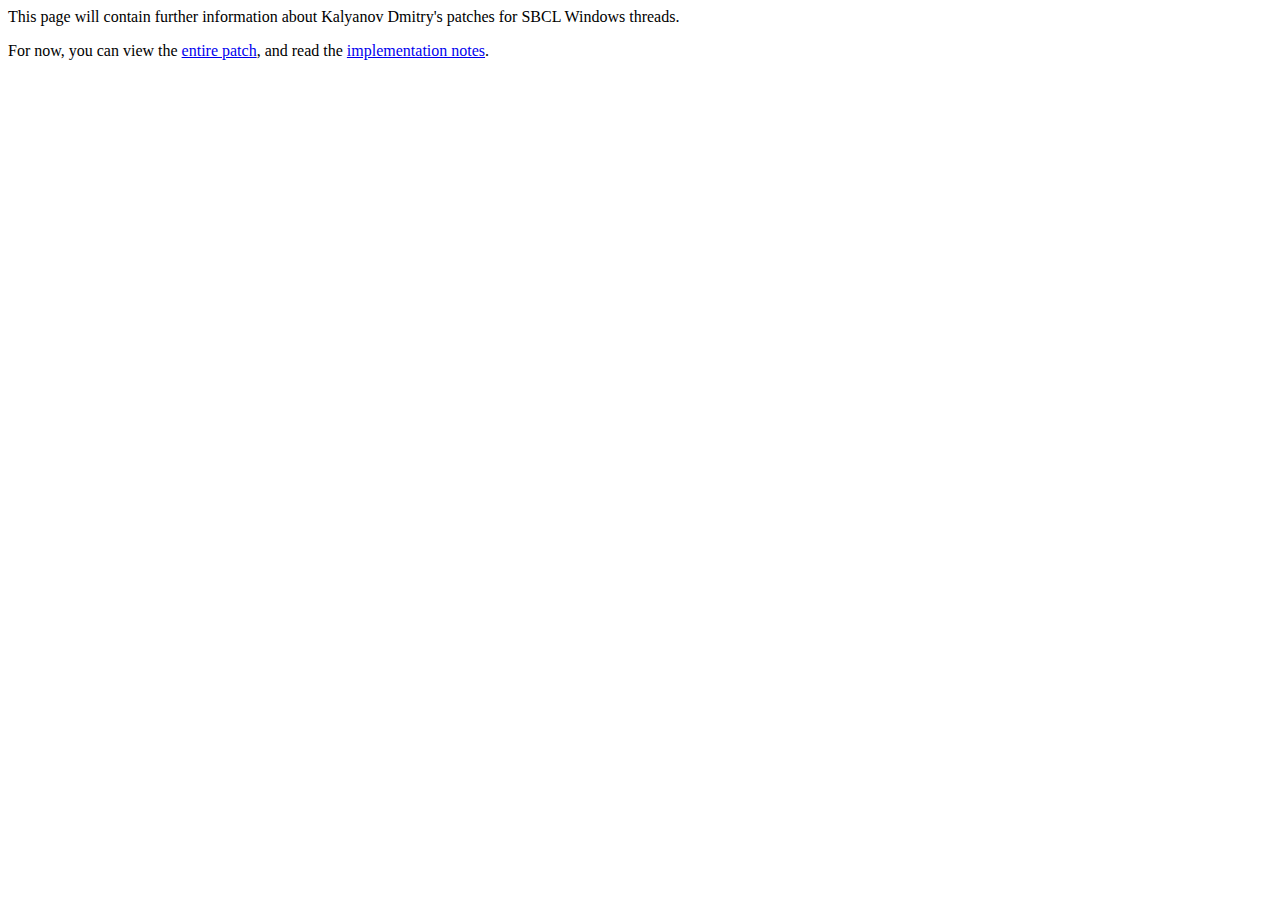
<file: index.html>
<html>
  <head>
    <meta http-equiv="Content-Type" content="text/html; charset=utf-8">
    <title>SBCL Windows threads patches</title>
  </head>
  <body>
    <p>This page will contain further information about Kalyanov Dmitry's patches for SBCL Windows threads.</p>
    <p>For now, you can view the <a href="commented-patch.html">entire patch</a>, and read the <a href="implementation-notes.html">implementation notes</a>.</p>
  </body>
</html>
</file>
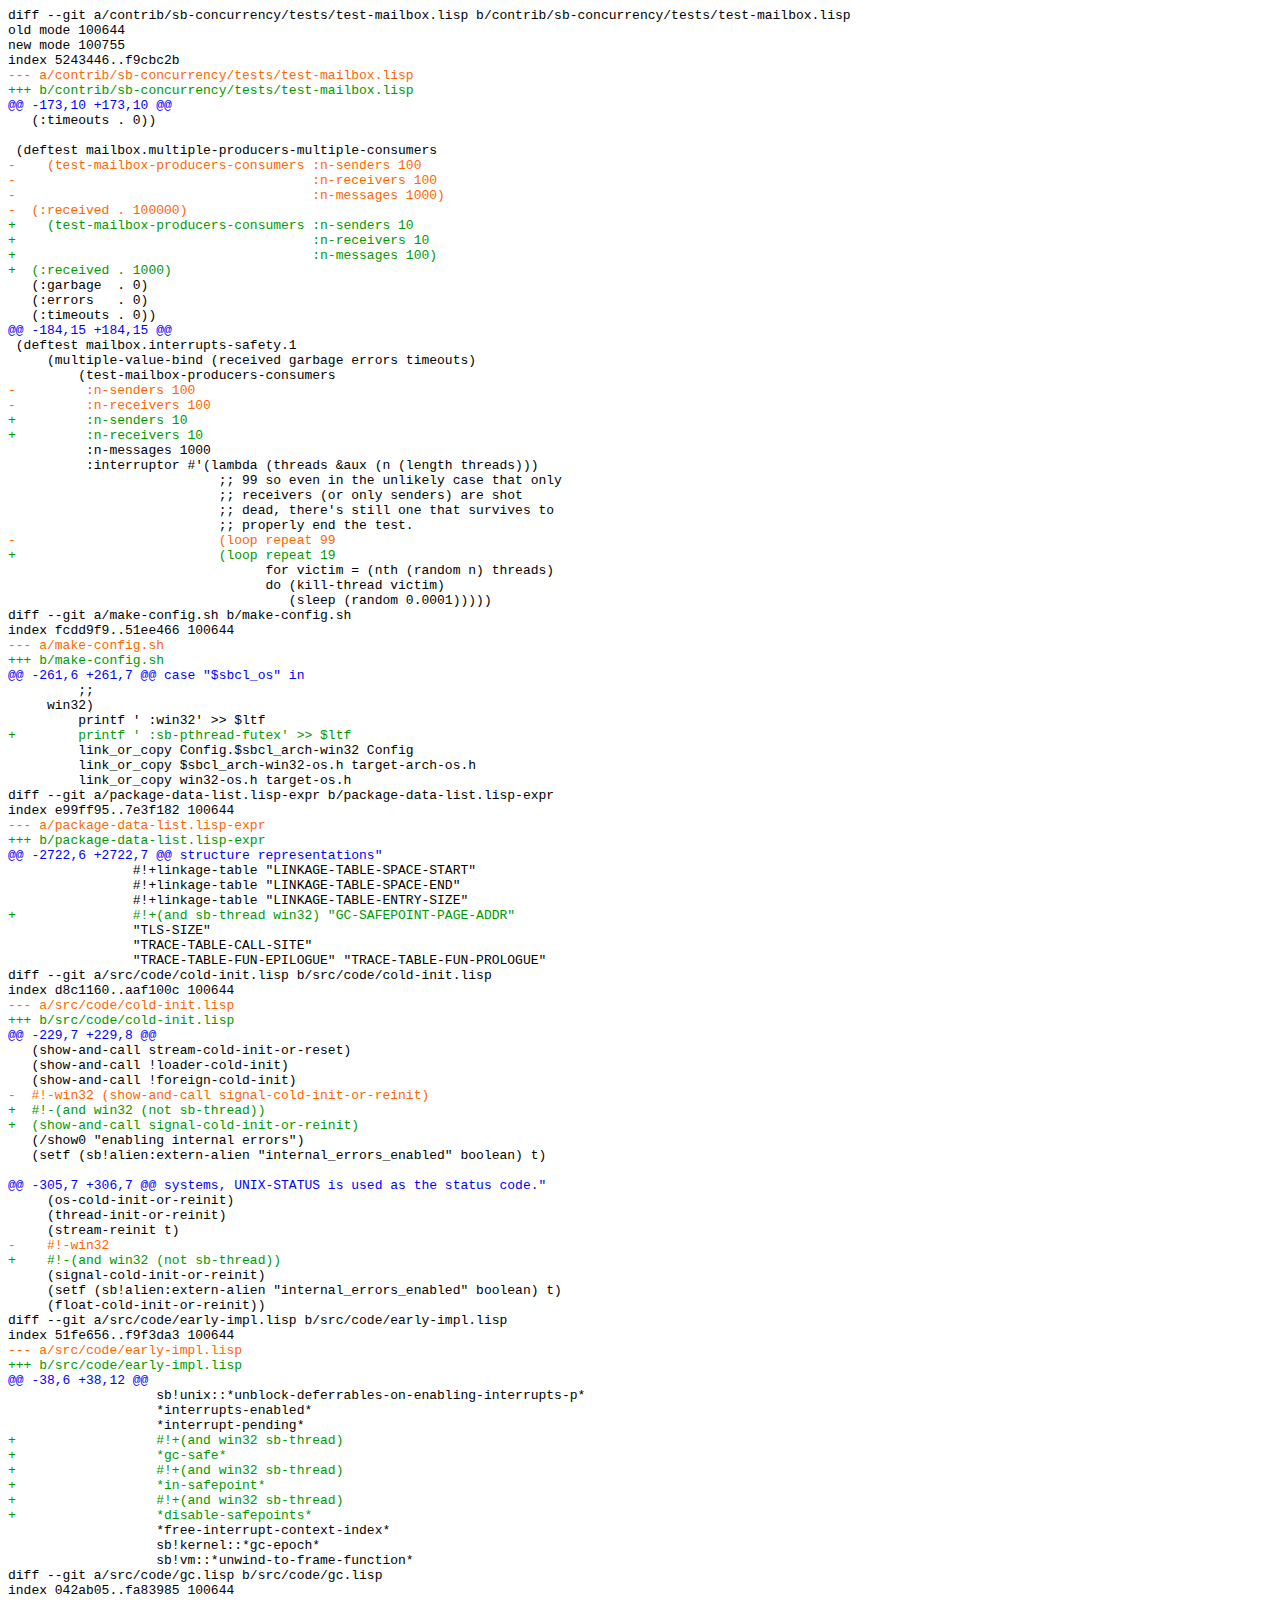
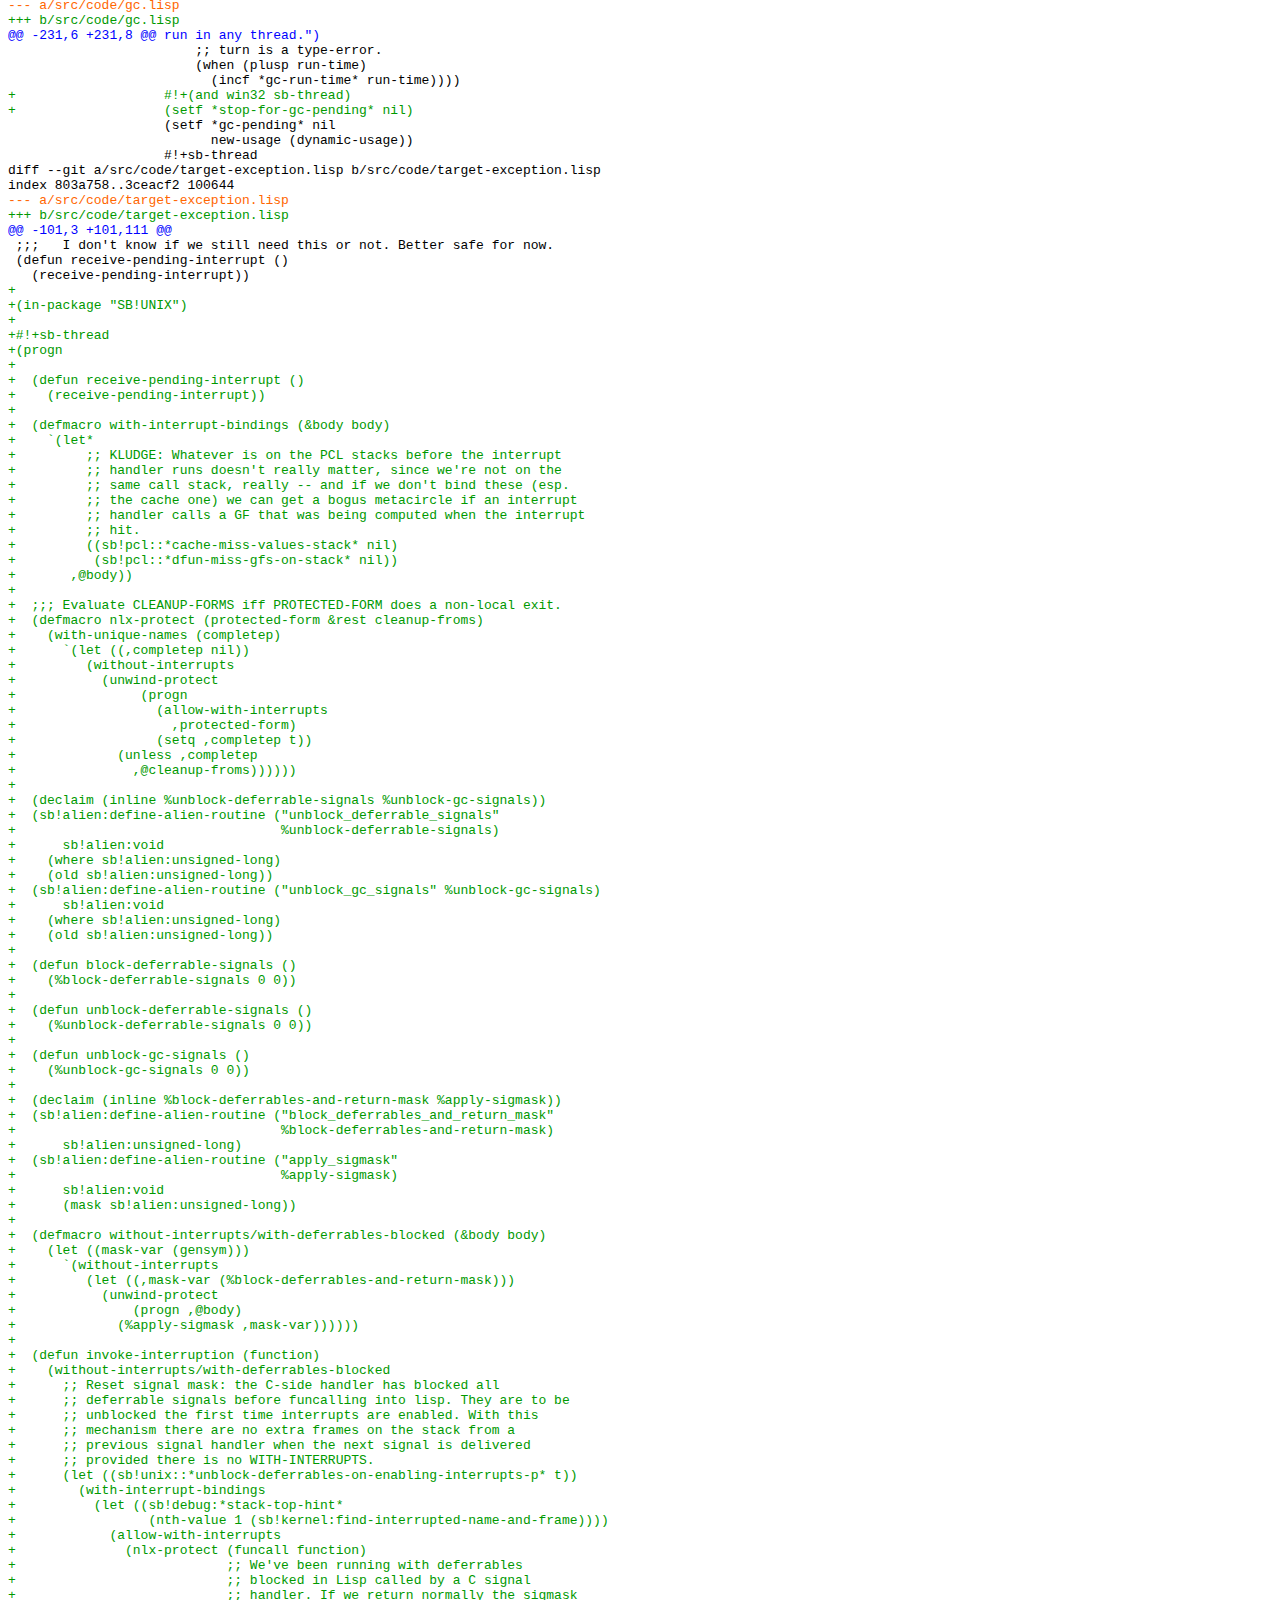
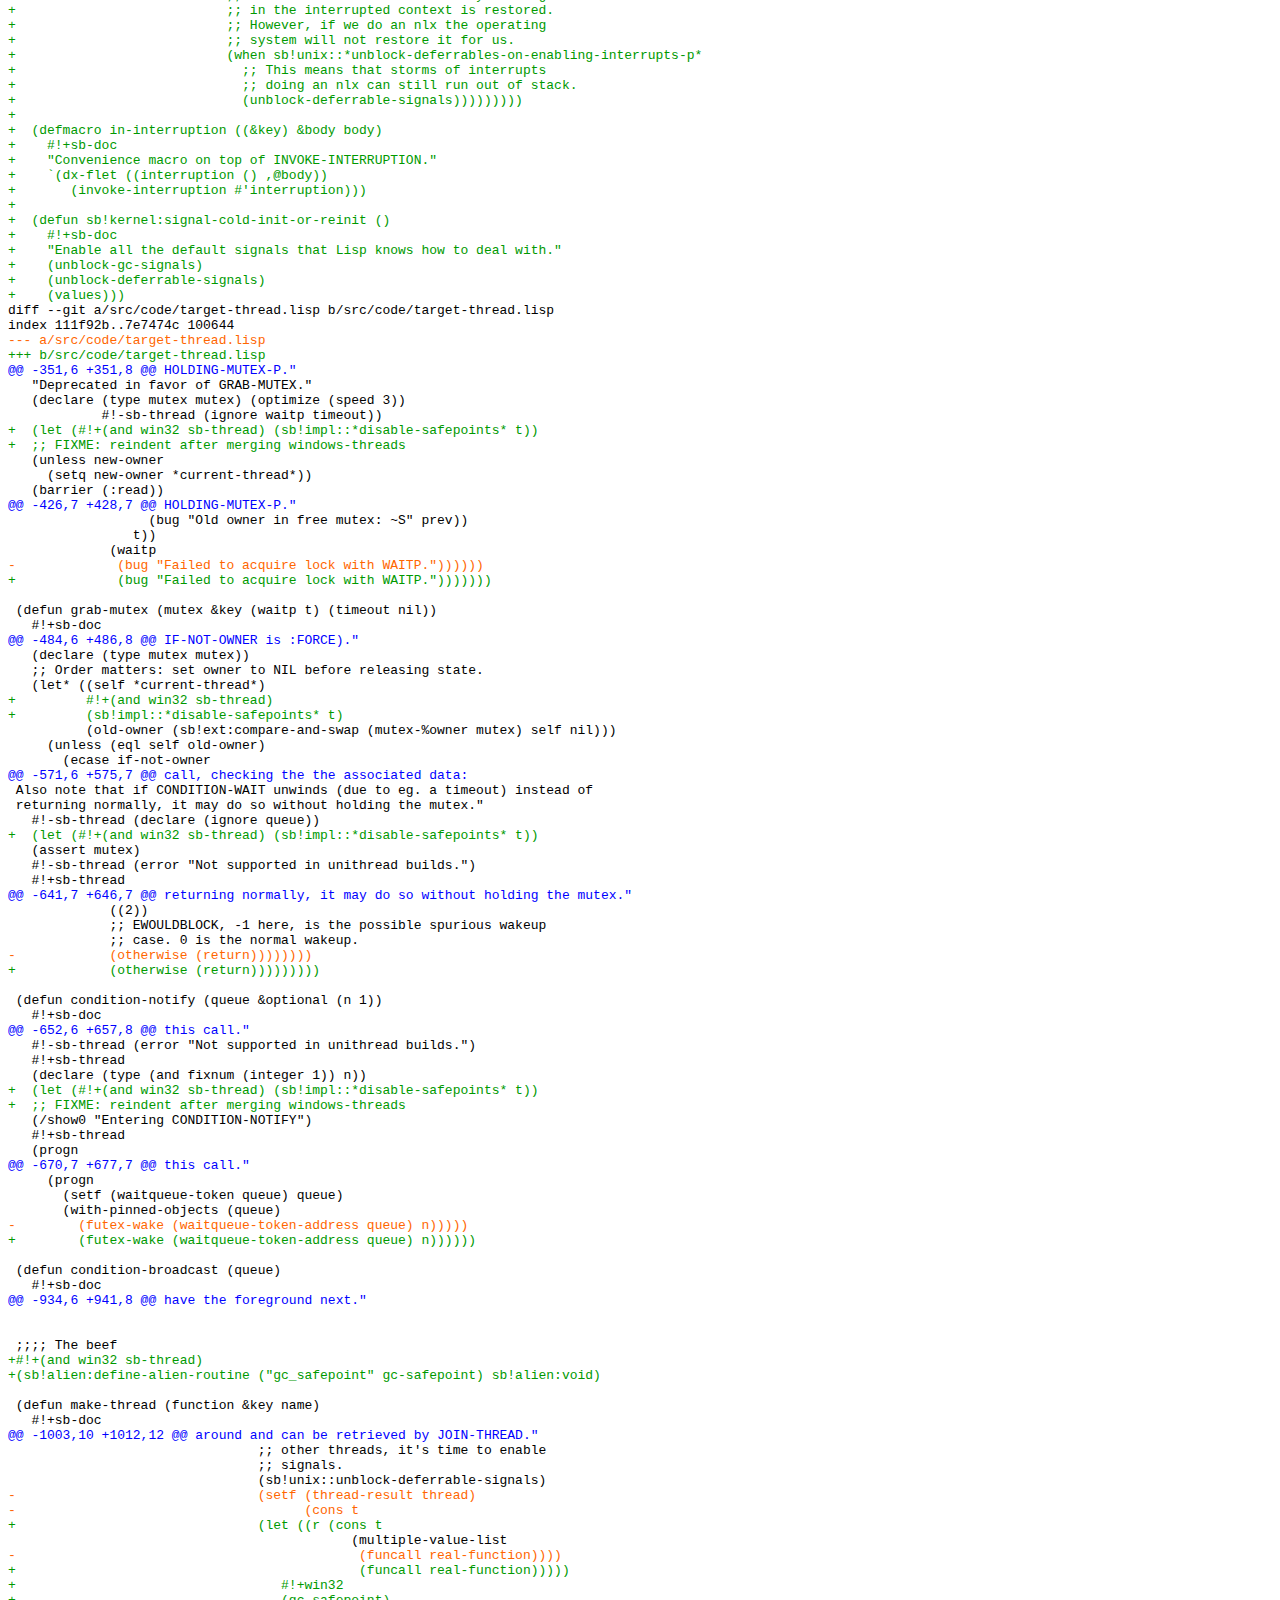
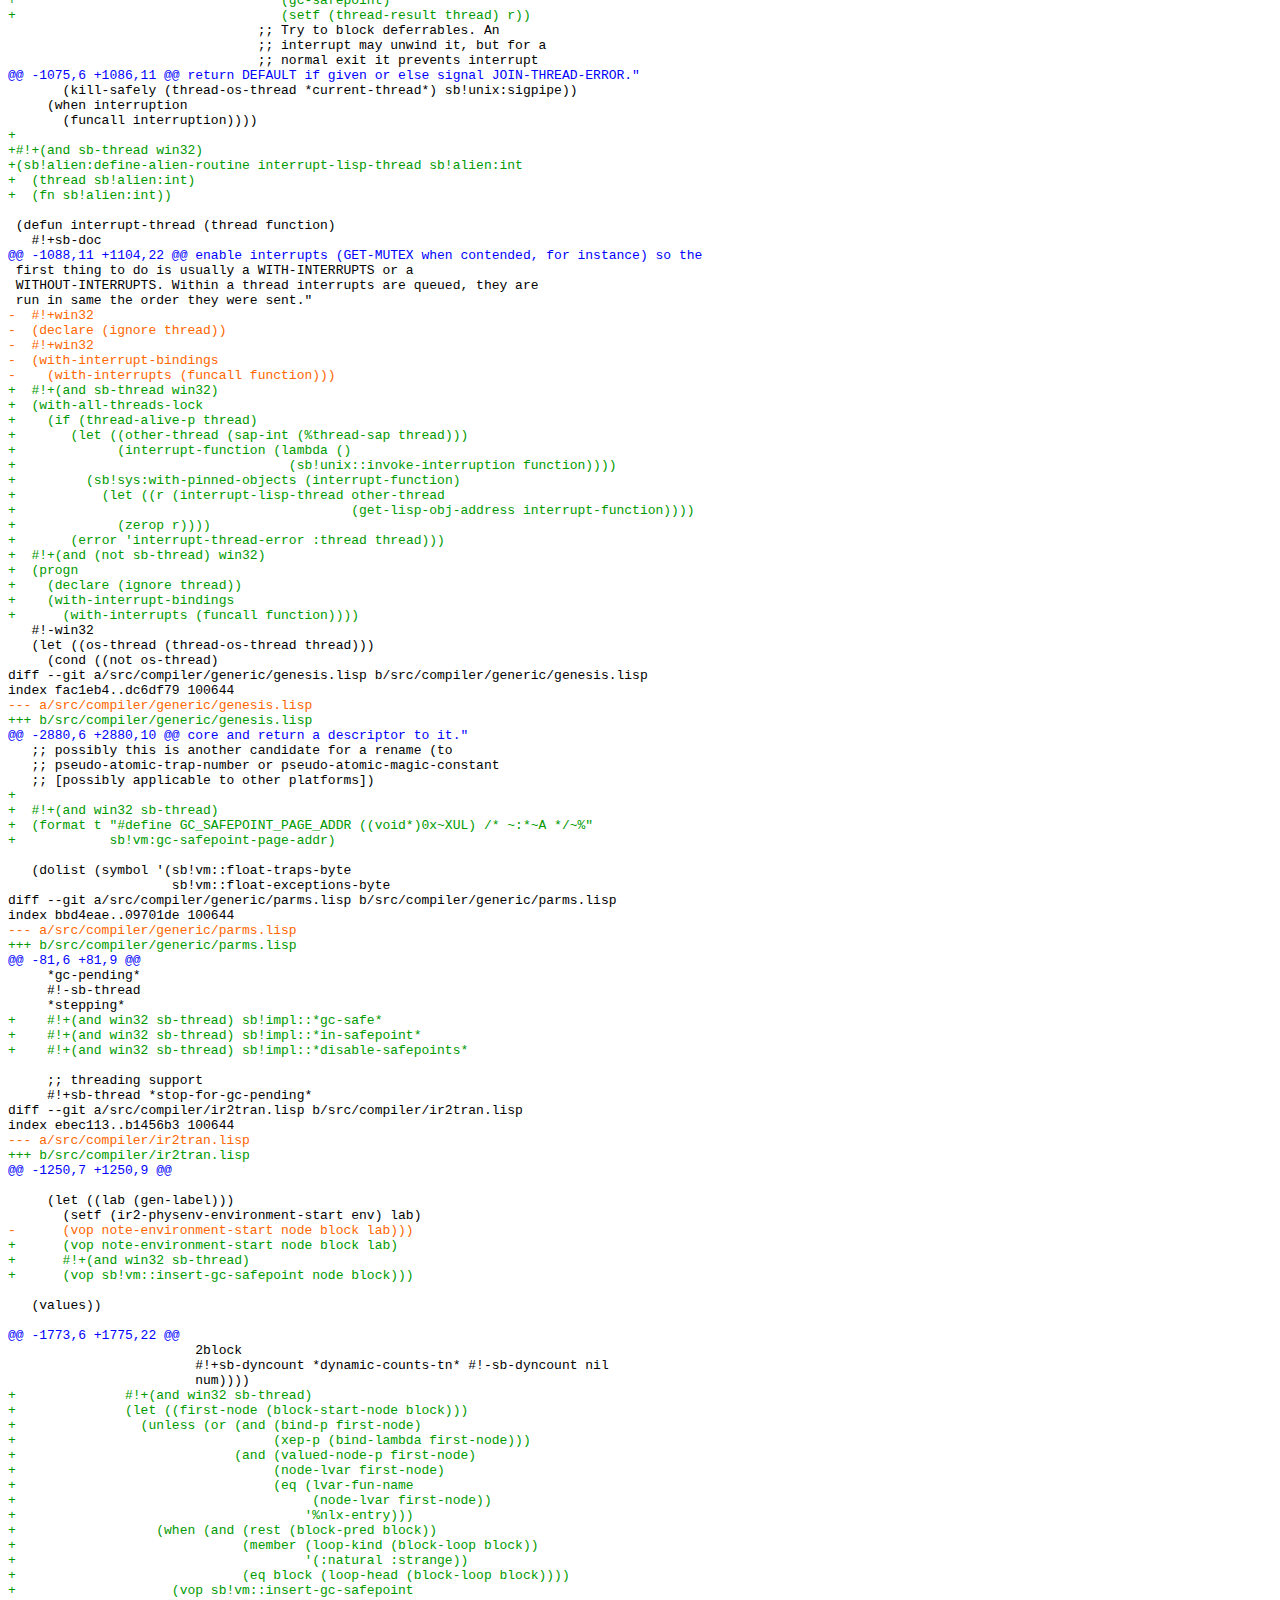
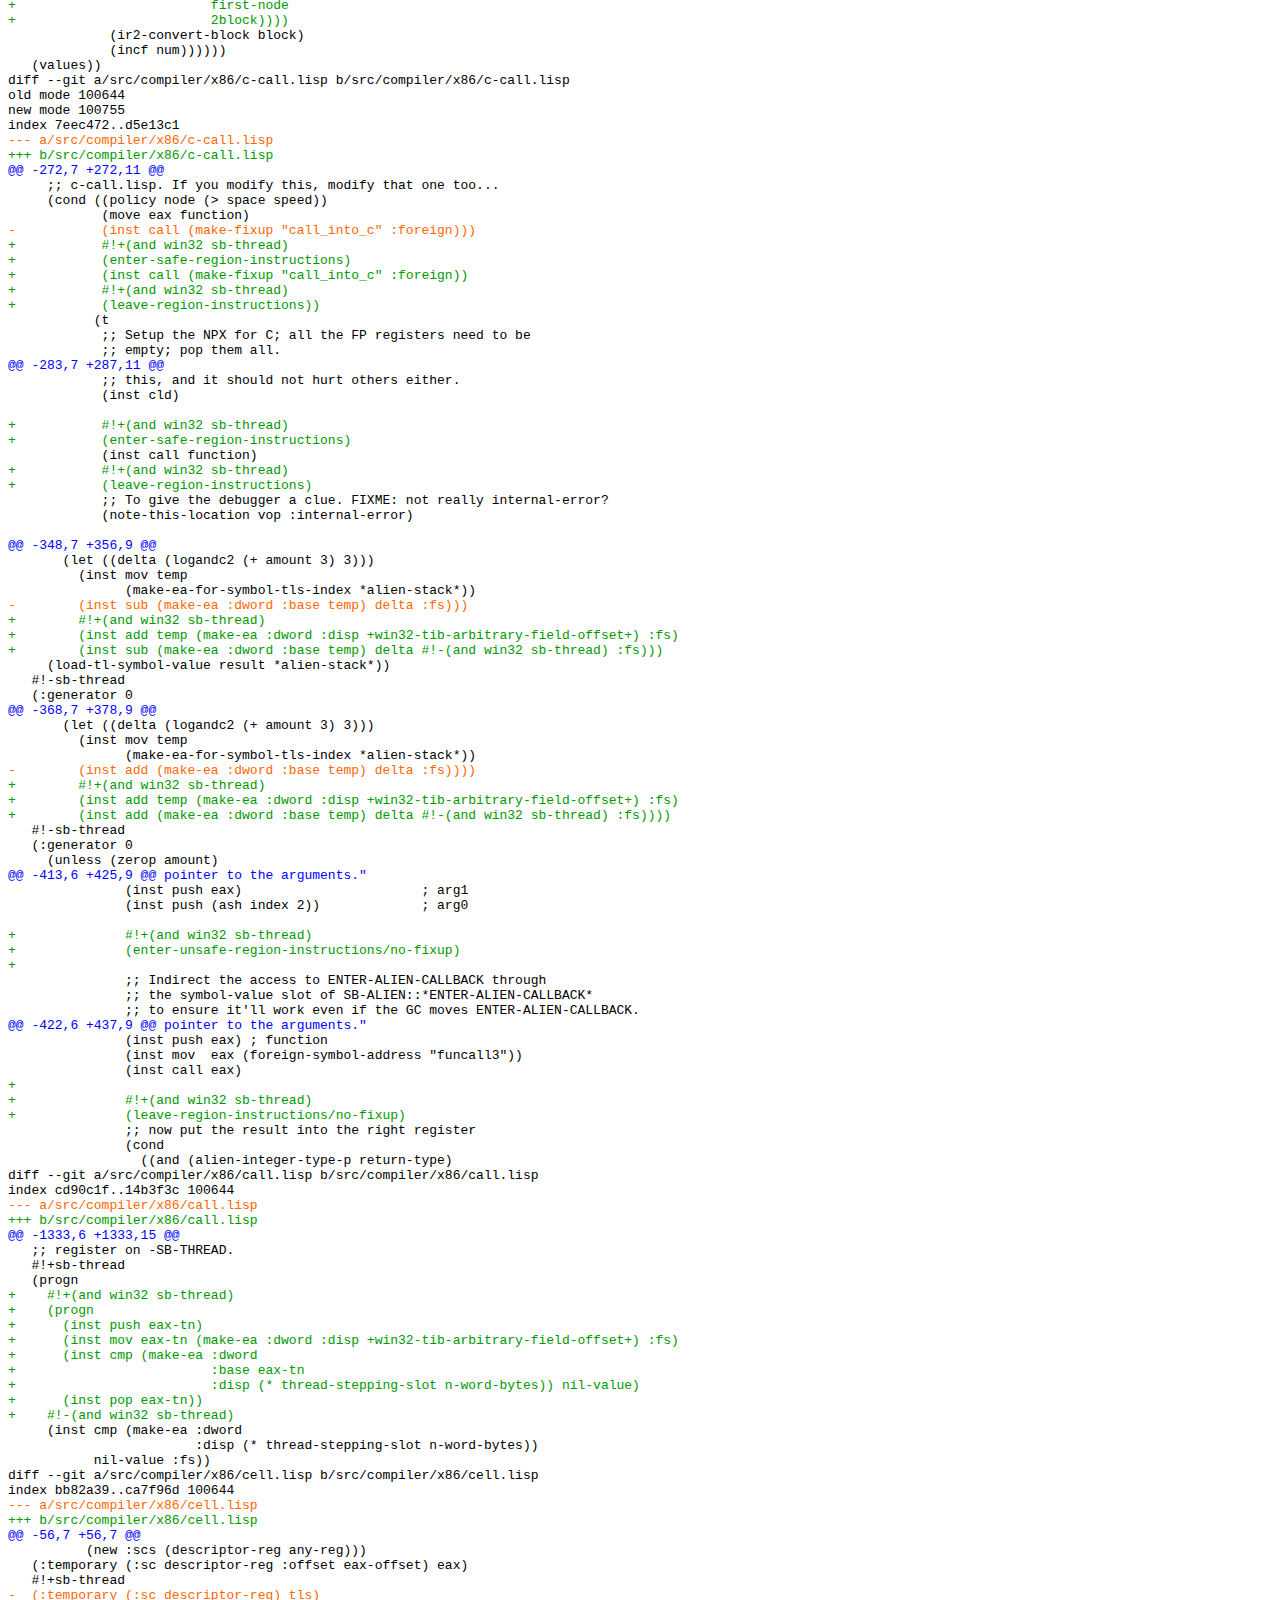
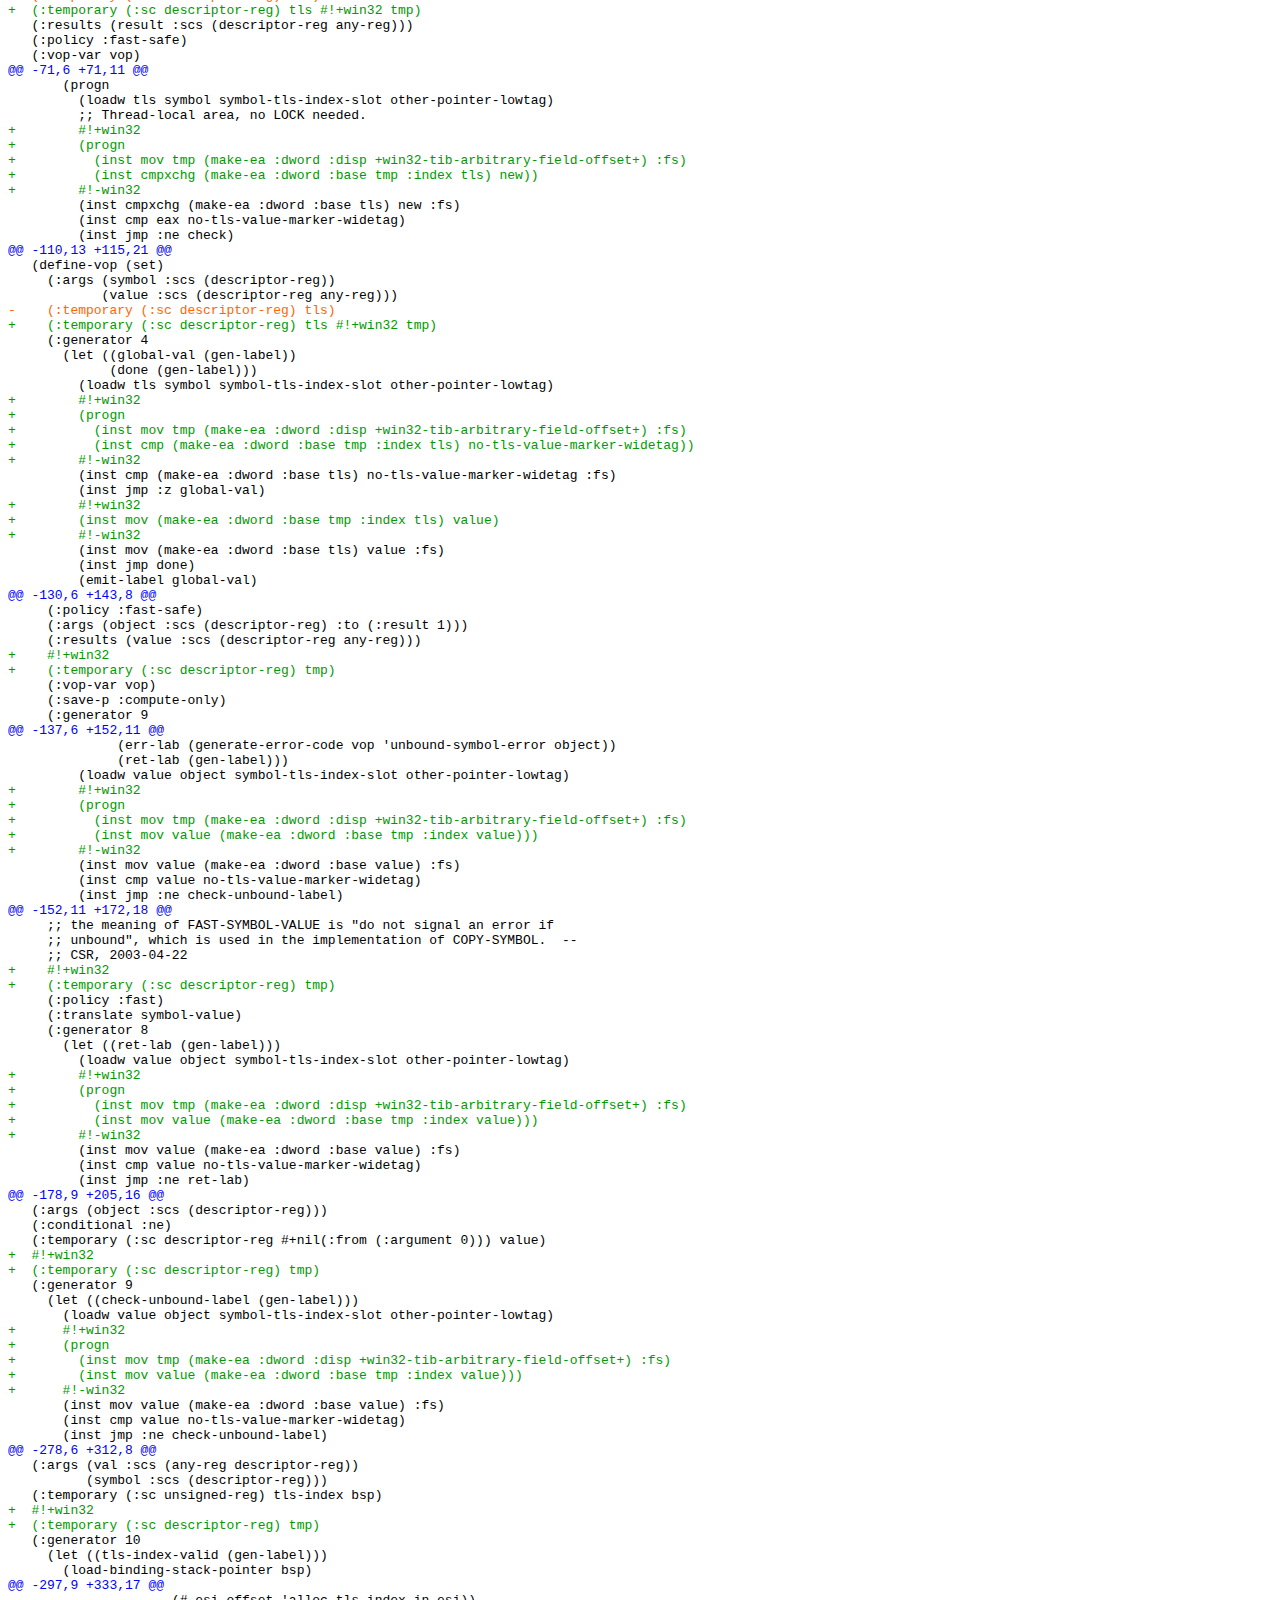
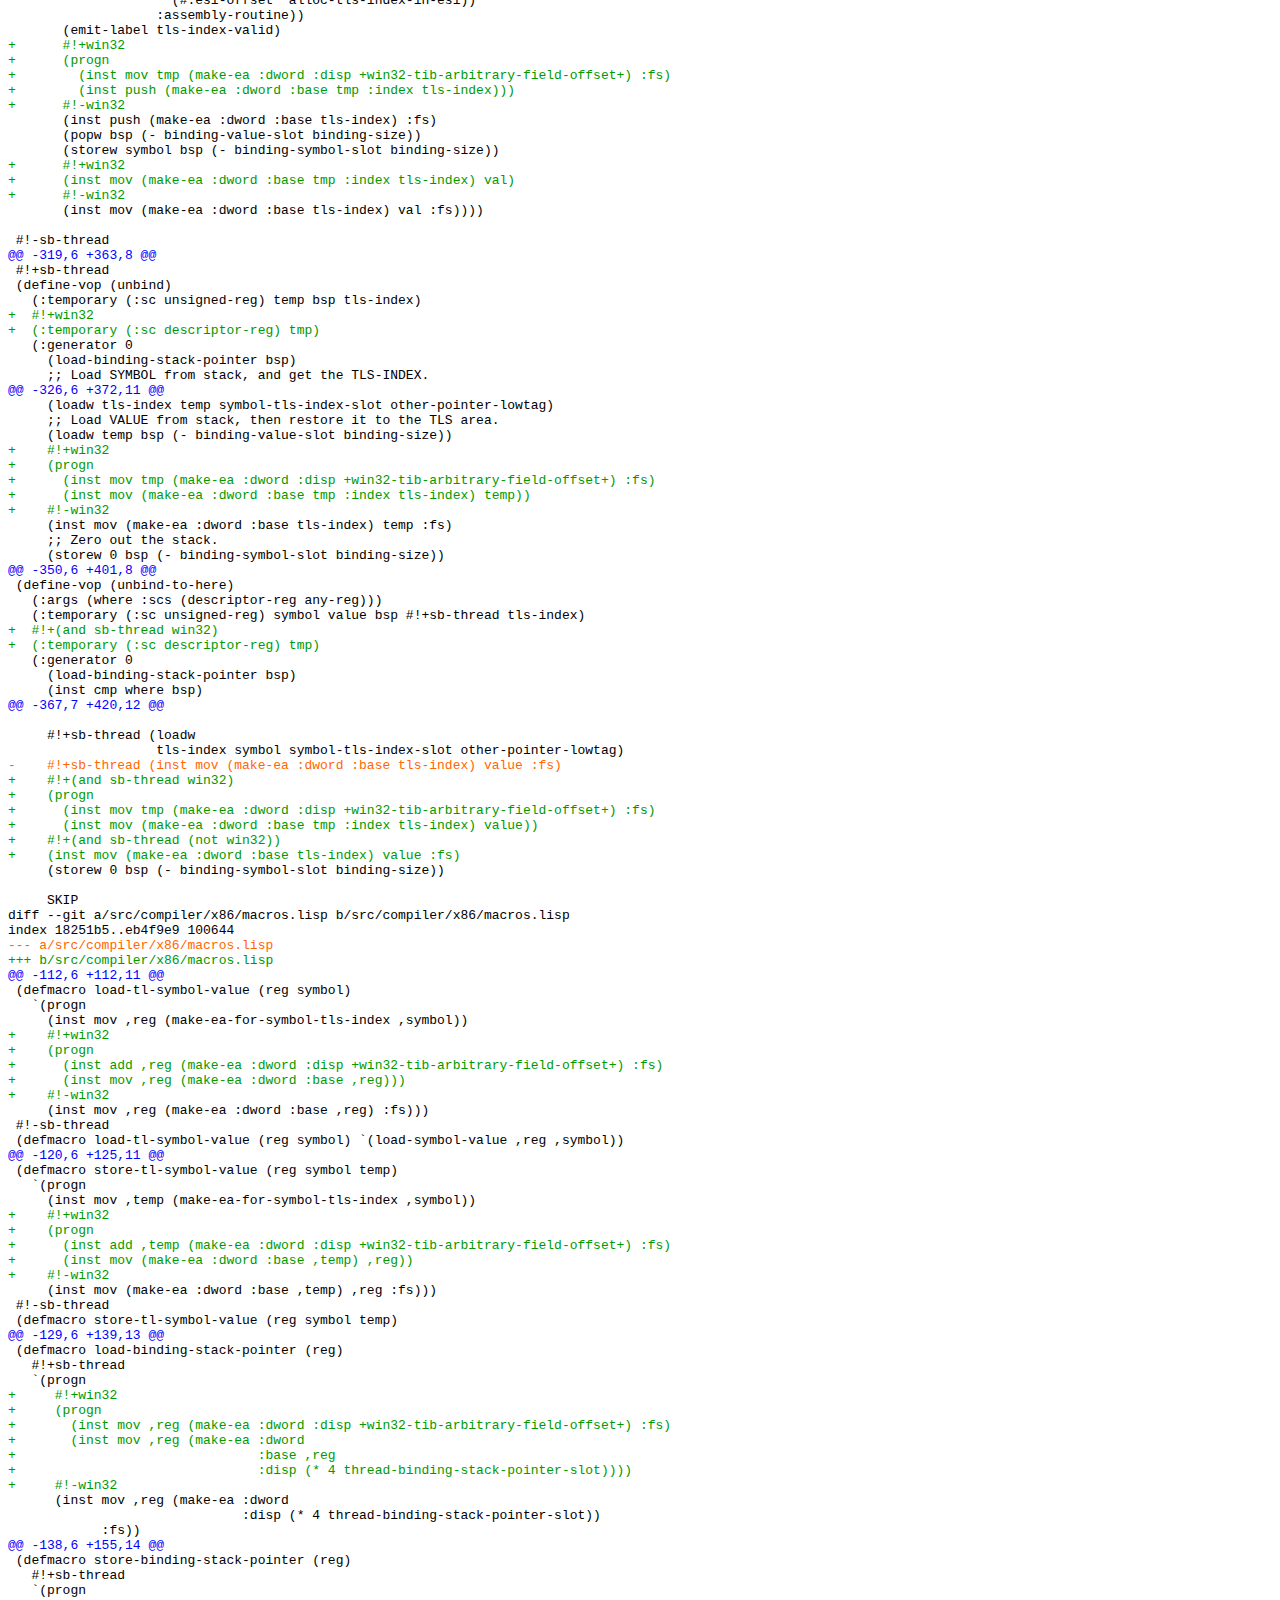
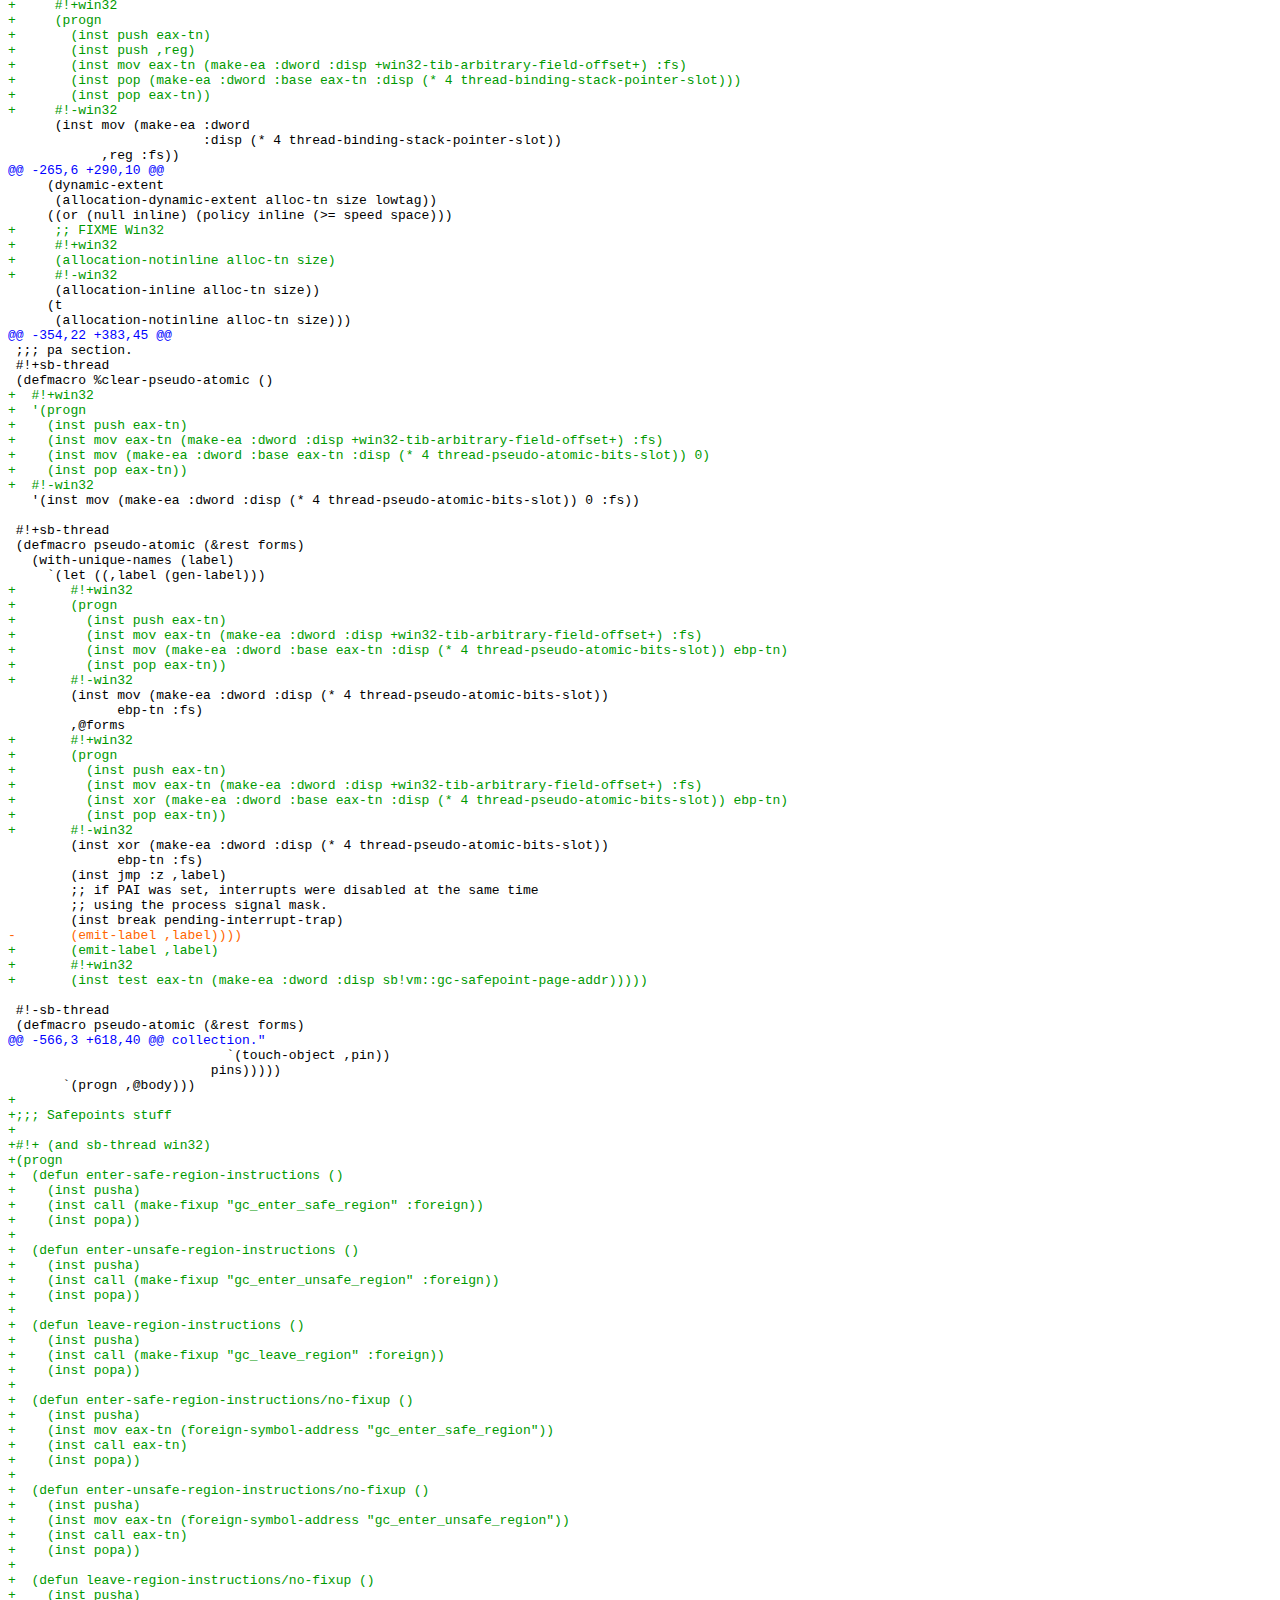
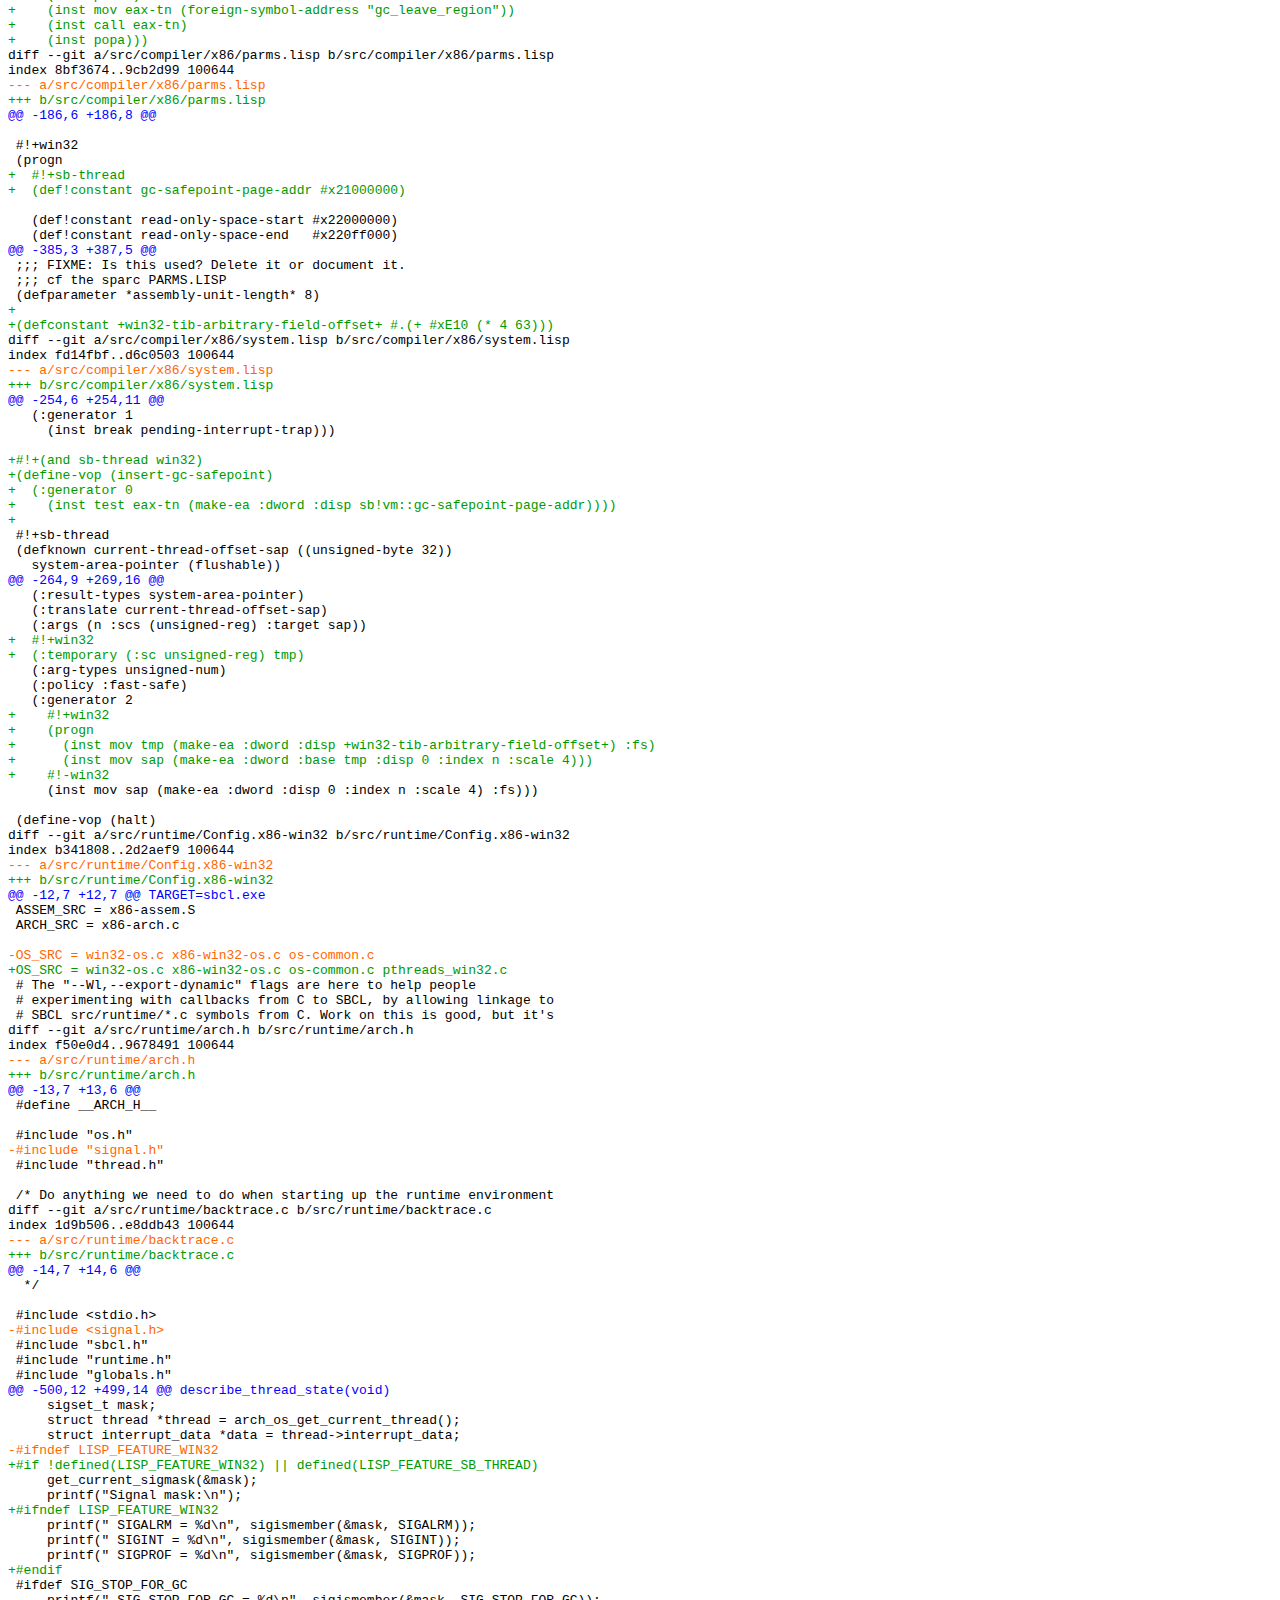
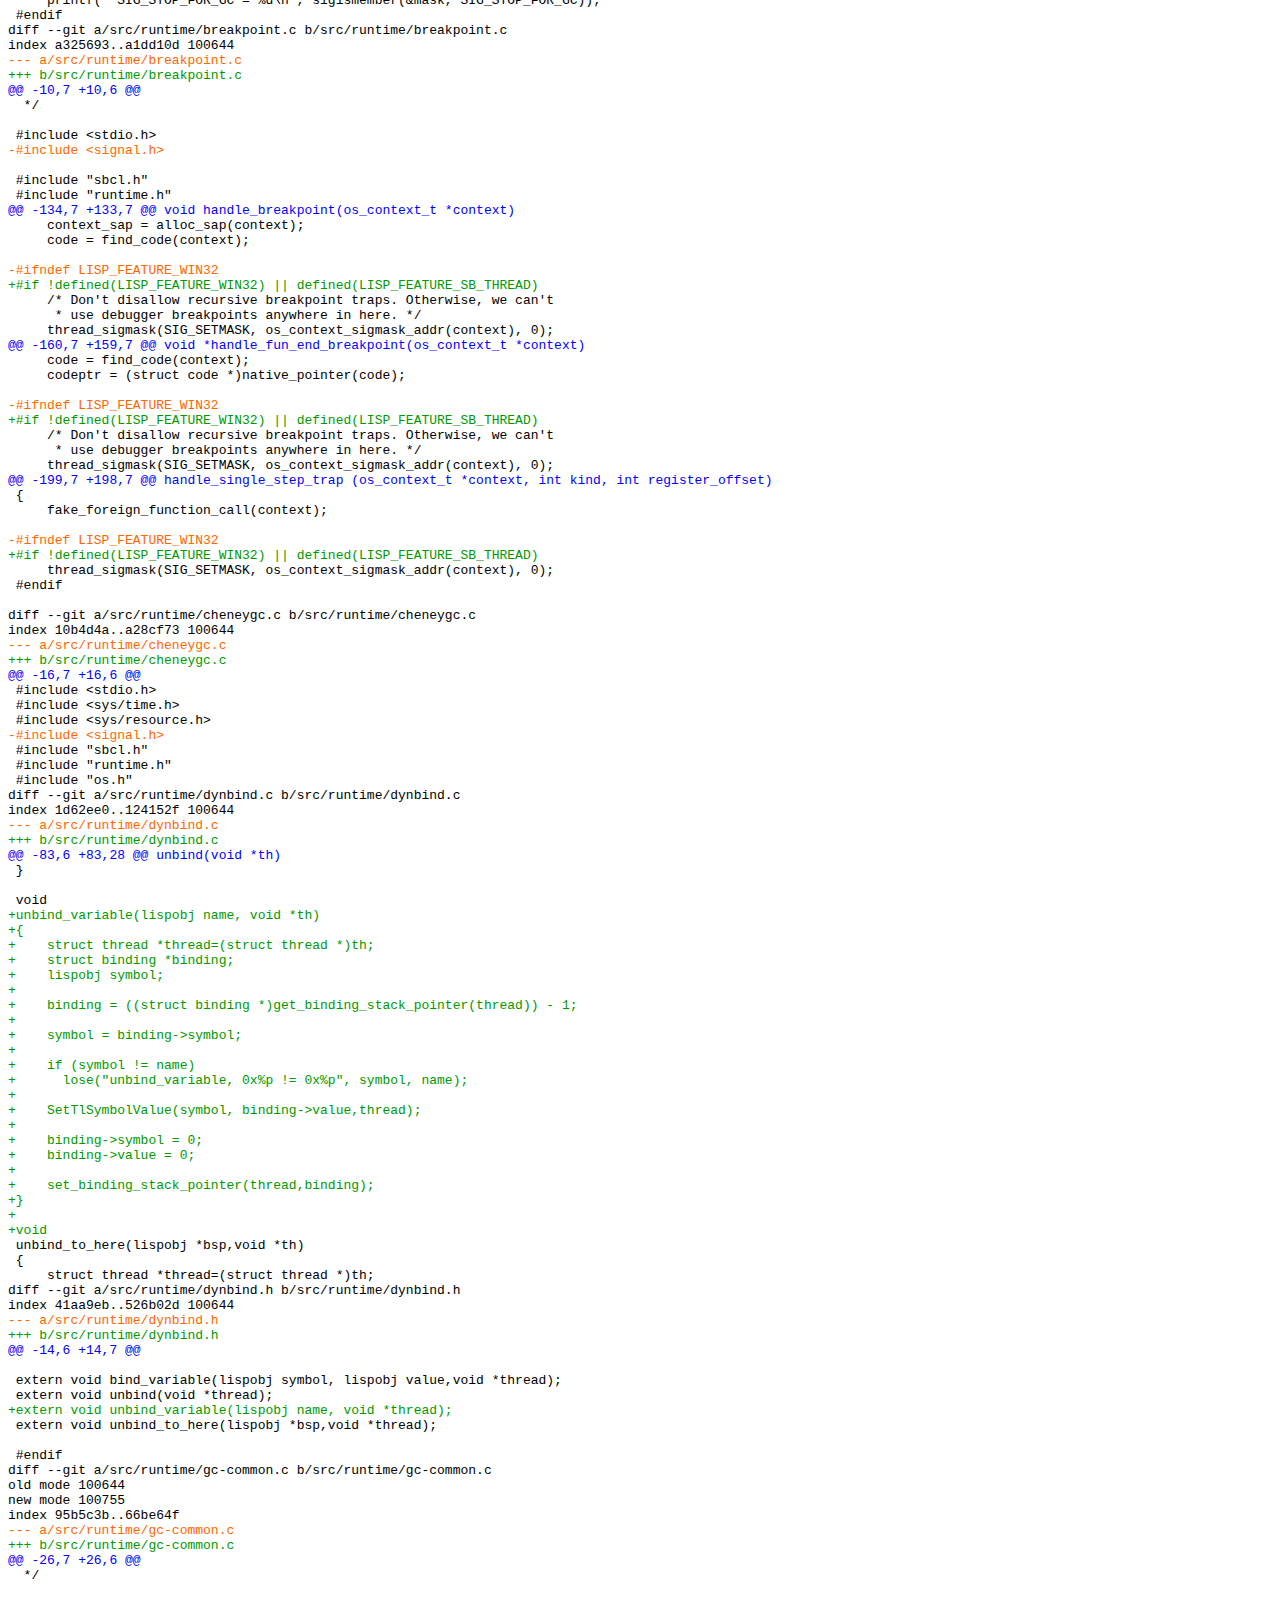
<file: commented-patch.html>
<html>
  <head>
    <meta http-equiv="Content-Type" content="text/html; charset=utf-8">
    <title>SBCL Windows threads patches</title>
    <link rel="stylesheet" type="text/css" href="commented-patch.css">
  </head>
  <body>
<!-- Generator: GNU source-highlight 3.1
by Lorenzo Bettini
http://www.lorenzobettini.it
http://www.gnu.org/software/src-highlite -->
<pre><tt>diff --git a/contrib/sb-concurrency/tests/test-mailbox.lisp b/contrib/sb-concurrency/tests/test-mailbox.lisp
old mode 100644
new mode 100755
index 5243446..f9cbc2b
<font color="#FF6600">--- a/contrib/sb-concurrency/tests/test-mailbox.lisp</font>
<font color="#009900">+++ b/contrib/sb-concurrency/tests/test-mailbox.lisp</font>
<font color="#0000FF">@@ -173,10 +173,10 @@</font>
   (:timeouts . 0))
 
 (deftest mailbox.multiple-producers-multiple-consumers
<font color="#FF6600">-    (test-mailbox-producers-consumers :n-senders 100</font>
<font color="#FF6600">-                                      :n-receivers 100</font>
<font color="#FF6600">-                                      :n-messages 1000)</font>
<font color="#FF6600">-  (:received . 100000)</font>
<font color="#009900">+    (test-mailbox-producers-consumers :n-senders 10</font>
<font color="#009900">+                                      :n-receivers 10</font>
<font color="#009900">+                                      :n-messages 100)</font>
<font color="#009900">+  (:received . 1000)</font>
   (:garbage  . 0)
   (:errors   . 0)
   (:timeouts . 0))
<font color="#0000FF">@@ -184,15 +184,15 @@</font>
 (deftest mailbox.interrupts-safety.1
     (multiple-value-bind (received garbage errors timeouts)
         (test-mailbox-producers-consumers
<font color="#FF6600">-         :n-senders 100</font>
<font color="#FF6600">-         :n-receivers 100</font>
<font color="#009900">+         :n-senders 10</font>
<font color="#009900">+         :n-receivers 10</font>
          :n-messages 1000
          :interruptor #'(lambda (threads &amp;aux (n (length threads)))
                           ;; 99 so even in the unlikely case that only
                           ;; receivers (or only senders) are shot
                           ;; dead, there's still one that survives to
                           ;; properly end the test.
<font color="#FF6600">-                          (loop repeat 99</font>
<font color="#009900">+                          (loop repeat 19</font>
                                 for victim = (nth (random n) threads)
                                 do (kill-thread victim)
                                    (sleep (random 0.0001)))))
diff --git a/make-config.sh b/make-config.sh
index fcdd9f9..51ee466 100644
<font color="#FF6600">--- a/make-config.sh</font>
<font color="#009900">+++ b/make-config.sh</font>
<font color="#0000FF">@@ -261,6 +261,7 @@ case "$sbcl_os" in</font>
         ;;
     win32)
         printf ' :win32' &gt;&gt; $ltf
<font color="#009900">+        printf ' :sb-pthread-futex' &gt;&gt; $ltf</font>
         link_or_copy Config.$sbcl_arch-win32 Config
         link_or_copy $sbcl_arch-win32-os.h target-arch-os.h
         link_or_copy win32-os.h target-os.h
diff --git a/package-data-list.lisp-expr b/package-data-list.lisp-expr
index e99ff95..7e3f182 100644
<font color="#FF6600">--- a/package-data-list.lisp-expr</font>
<font color="#009900">+++ b/package-data-list.lisp-expr</font>
<font color="#0000FF">@@ -2722,6 +2722,7 @@ structure representations"</font>
                #!+linkage-table "LINKAGE-TABLE-SPACE-START"
                #!+linkage-table "LINKAGE-TABLE-SPACE-END"
                #!+linkage-table "LINKAGE-TABLE-ENTRY-SIZE"
<font color="#009900">+               #!+(and sb-thread win32) "GC-SAFEPOINT-PAGE-ADDR"</font>
                "TLS-SIZE"
                "TRACE-TABLE-CALL-SITE"
                "TRACE-TABLE-FUN-EPILOGUE" "TRACE-TABLE-FUN-PROLOGUE"
diff --git a/src/code/cold-init.lisp b/src/code/cold-init.lisp
index d8c1160..aaf100c 100644
<font color="#FF6600">--- a/src/code/cold-init.lisp</font>
<font color="#009900">+++ b/src/code/cold-init.lisp</font>
<font color="#0000FF">@@ -229,7 +229,8 @@</font>
   (show-and-call stream-cold-init-or-reset)
   (show-and-call !loader-cold-init)
   (show-and-call !foreign-cold-init)
<font color="#FF6600">-  #!-win32 (show-and-call signal-cold-init-or-reinit)</font>
<font color="#009900">+  #!-(and win32 (not sb-thread))</font>
<font color="#009900">+  (show-and-call signal-cold-init-or-reinit)</font>
   (/show0 "enabling internal errors")
   (setf (sb!alien:extern-alien "internal_errors_enabled" boolean) t)
 
<font color="#0000FF">@@ -305,7 +306,7 @@ systems, UNIX-STATUS is used as the status code."</font>
     (os-cold-init-or-reinit)
     (thread-init-or-reinit)
     (stream-reinit t)
<font color="#FF6600">-    #!-win32</font>
<font color="#009900">+    #!-(and win32 (not sb-thread))</font>
     (signal-cold-init-or-reinit)
     (setf (sb!alien:extern-alien "internal_errors_enabled" boolean) t)
     (float-cold-init-or-reinit))
diff --git a/src/code/early-impl.lisp b/src/code/early-impl.lisp
index 51fe656..f9f3da3 100644
<font color="#FF6600">--- a/src/code/early-impl.lisp</font>
<font color="#009900">+++ b/src/code/early-impl.lisp</font>
<font color="#0000FF">@@ -38,6 +38,12 @@</font>
                   sb!unix::*unblock-deferrables-on-enabling-interrupts-p*
                   *interrupts-enabled*
                   *interrupt-pending*
<font color="#009900">+                  #!+(and win32 sb-thread)</font>
<font color="#009900">+                  *gc-safe*</font>
<font color="#009900">+                  #!+(and win32 sb-thread)</font>
<font color="#009900">+                  *in-safepoint*</font>
<font color="#009900">+                  #!+(and win32 sb-thread)</font>
<font color="#009900">+                  *disable-safepoints*</font>
                   *free-interrupt-context-index*
                   sb!kernel::*gc-epoch*
                   sb!vm::*unwind-to-frame-function*
diff --git a/src/code/gc.lisp b/src/code/gc.lisp
index 042ab05..fa83985 100644
<font color="#FF6600">--- a/src/code/gc.lisp</font>
<font color="#009900">+++ b/src/code/gc.lisp</font>
<font color="#0000FF">@@ -231,6 +231,8 @@ run in any thread.")</font>
                        ;; turn is a type-error.
                        (when (plusp run-time)
                          (incf *gc-run-time* run-time))))
<font color="#009900">+                   #!+(and win32 sb-thread)</font>
<font color="#009900">+                   (setf *stop-for-gc-pending* nil)</font>
                    (setf *gc-pending* nil
                          new-usage (dynamic-usage))
                    #!+sb-thread
diff --git a/src/code/target-exception.lisp b/src/code/target-exception.lisp
index 803a758..3ceacf2 100644
<font color="#FF6600">--- a/src/code/target-exception.lisp</font>
<font color="#009900">+++ b/src/code/target-exception.lisp</font>
<font color="#0000FF">@@ -101,3 +101,111 @@</font>
 ;;;   I don't know if we still need this or not. Better safe for now.
 (defun receive-pending-interrupt ()
   (receive-pending-interrupt))
<font color="#009900">+</font>
<font color="#009900">+(in-package "SB!UNIX")</font>
<font color="#009900">+</font>
<font color="#009900">+#!+sb-thread</font>
<font color="#009900">+(progn</font>
<font color="#009900">+</font>
<font color="#009900">+  (defun receive-pending-interrupt ()</font>
<font color="#009900">+    (receive-pending-interrupt))</font>
<font color="#009900">+</font>
<font color="#009900">+  (defmacro with-interrupt-bindings (&amp;body body)</font>
<font color="#009900">+    `(let*</font>
<font color="#009900">+         ;; KLUDGE: Whatever is on the PCL stacks before the interrupt</font>
<font color="#009900">+         ;; handler runs doesn't really matter, since we're not on the</font>
<font color="#009900">+         ;; same call stack, really -- and if we don't bind these (esp.</font>
<font color="#009900">+         ;; the cache one) we can get a bogus metacircle if an interrupt</font>
<font color="#009900">+         ;; handler calls a GF that was being computed when the interrupt</font>
<font color="#009900">+         ;; hit.</font>
<font color="#009900">+         ((sb!pcl::*cache-miss-values-stack* nil)</font>
<font color="#009900">+          (sb!pcl::*dfun-miss-gfs-on-stack* nil))</font>
<font color="#009900">+       ,@body))</font>
<font color="#009900">+</font>
<font color="#009900">+  ;;; Evaluate CLEANUP-FORMS iff PROTECTED-FORM does a non-local exit.</font>
<font color="#009900">+  (defmacro nlx-protect (protected-form &amp;rest cleanup-froms)</font>
<font color="#009900">+    (with-unique-names (completep)</font>
<font color="#009900">+      `(let ((,completep nil))</font>
<font color="#009900">+         (without-interrupts</font>
<font color="#009900">+           (unwind-protect</font>
<font color="#009900">+                (progn</font>
<font color="#009900">+                  (allow-with-interrupts</font>
<font color="#009900">+                    ,protected-form)</font>
<font color="#009900">+                  (setq ,completep t))</font>
<font color="#009900">+             (unless ,completep</font>
<font color="#009900">+               ,@cleanup-froms))))))</font>
<font color="#009900">+</font>
<font color="#009900">+  (declaim (inline %unblock-deferrable-signals %unblock-gc-signals))</font>
<font color="#009900">+  (sb!alien:define-alien-routine ("unblock_deferrable_signals"</font>
<font color="#009900">+                                  %unblock-deferrable-signals)</font>
<font color="#009900">+      sb!alien:void</font>
<font color="#009900">+    (where sb!alien:unsigned-long)</font>
<font color="#009900">+    (old sb!alien:unsigned-long))</font>
<font color="#009900">+  (sb!alien:define-alien-routine ("unblock_gc_signals" %unblock-gc-signals)</font>
<font color="#009900">+      sb!alien:void</font>
<font color="#009900">+    (where sb!alien:unsigned-long)</font>
<font color="#009900">+    (old sb!alien:unsigned-long))</font>
<font color="#009900">+</font>
<font color="#009900">+  (defun block-deferrable-signals ()</font>
<font color="#009900">+    (%block-deferrable-signals 0 0))</font>
<font color="#009900">+</font>
<font color="#009900">+  (defun unblock-deferrable-signals ()</font>
<font color="#009900">+    (%unblock-deferrable-signals 0 0))</font>
<font color="#009900">+</font>
<font color="#009900">+  (defun unblock-gc-signals ()</font>
<font color="#009900">+    (%unblock-gc-signals 0 0))</font>
<font color="#009900">+    </font>
<font color="#009900">+  (declaim (inline %block-deferrables-and-return-mask %apply-sigmask))</font>
<font color="#009900">+  (sb!alien:define-alien-routine ("block_deferrables_and_return_mask"</font>
<font color="#009900">+                                  %block-deferrables-and-return-mask)</font>
<font color="#009900">+      sb!alien:unsigned-long)</font>
<font color="#009900">+  (sb!alien:define-alien-routine ("apply_sigmask"</font>
<font color="#009900">+                                  %apply-sigmask)</font>
<font color="#009900">+      sb!alien:void</font>
<font color="#009900">+      (mask sb!alien:unsigned-long))</font>
<font color="#009900">+</font>
<font color="#009900">+  (defmacro without-interrupts/with-deferrables-blocked (&amp;body body)</font>
<font color="#009900">+    (let ((mask-var (gensym)))</font>
<font color="#009900">+      `(without-interrupts</font>
<font color="#009900">+         (let ((,mask-var (%block-deferrables-and-return-mask)))</font>
<font color="#009900">+           (unwind-protect</font>
<font color="#009900">+               (progn ,@body)</font>
<font color="#009900">+             (%apply-sigmask ,mask-var))))))</font>
<font color="#009900">+</font>
<font color="#009900">+  (defun invoke-interruption (function)</font>
<font color="#009900">+    (without-interrupts/with-deferrables-blocked</font>
<font color="#009900">+      ;; Reset signal mask: the C-side handler has blocked all</font>
<font color="#009900">+      ;; deferrable signals before funcalling into lisp. They are to be</font>
<font color="#009900">+      ;; unblocked the first time interrupts are enabled. With this</font>
<font color="#009900">+      ;; mechanism there are no extra frames on the stack from a</font>
<font color="#009900">+      ;; previous signal handler when the next signal is delivered</font>
<font color="#009900">+      ;; provided there is no WITH-INTERRUPTS.</font>
<font color="#009900">+      (let ((sb!unix::*unblock-deferrables-on-enabling-interrupts-p* t))</font>
<font color="#009900">+        (with-interrupt-bindings</font>
<font color="#009900">+          (let ((sb!debug:*stack-top-hint*</font>
<font color="#009900">+                 (nth-value 1 (sb!kernel:find-interrupted-name-and-frame))))</font>
<font color="#009900">+            (allow-with-interrupts</font>
<font color="#009900">+              (nlx-protect (funcall function)</font>
<font color="#009900">+                           ;; We've been running with deferrables</font>
<font color="#009900">+                           ;; blocked in Lisp called by a C signal</font>
<font color="#009900">+                           ;; handler. If we return normally the sigmask</font>
<font color="#009900">+                           ;; in the interrupted context is restored.</font>
<font color="#009900">+                           ;; However, if we do an nlx the operating</font>
<font color="#009900">+                           ;; system will not restore it for us.</font>
<font color="#009900">+                           (when sb!unix::*unblock-deferrables-on-enabling-interrupts-p*</font>
<font color="#009900">+                             ;; This means that storms of interrupts</font>
<font color="#009900">+                             ;; doing an nlx can still run out of stack.</font>
<font color="#009900">+                             (unblock-deferrable-signals)))))))))</font>
<font color="#009900">+</font>
<font color="#009900">+  (defmacro in-interruption ((&amp;key) &amp;body body)</font>
<font color="#009900">+    #!+sb-doc</font>
<font color="#009900">+    "Convenience macro on top of INVOKE-INTERRUPTION."</font>
<font color="#009900">+    `(dx-flet ((interruption () ,@body))</font>
<font color="#009900">+       (invoke-interruption #'interruption)))</font>
<font color="#009900">+    </font>
<font color="#009900">+  (defun sb!kernel:signal-cold-init-or-reinit ()</font>
<font color="#009900">+    #!+sb-doc</font>
<font color="#009900">+    "Enable all the default signals that Lisp knows how to deal with."</font>
<font color="#009900">+    (unblock-gc-signals)</font>
<font color="#009900">+    (unblock-deferrable-signals)</font>
<font color="#009900">+    (values)))</font>
diff --git a/src/code/target-thread.lisp b/src/code/target-thread.lisp
index 111f92b..7e7474c 100644
<font color="#FF6600">--- a/src/code/target-thread.lisp</font>
<font color="#009900">+++ b/src/code/target-thread.lisp</font>
<font color="#0000FF">@@ -351,6 +351,8 @@ HOLDING-MUTEX-P."</font>
   "Deprecated in favor of GRAB-MUTEX."
   (declare (type mutex mutex) (optimize (speed 3))
            #!-sb-thread (ignore waitp timeout))
<font color="#009900">+  (let (#!+(and win32 sb-thread) (sb!impl::*disable-safepoints* t))</font>
<font color="#009900">+  ;; FIXME: reindent after merging windows-threads</font>
   (unless new-owner
     (setq new-owner *current-thread*))
   (barrier (:read))
<font color="#0000FF">@@ -426,7 +428,7 @@ HOLDING-MUTEX-P."</font>
                  (bug "Old owner in free mutex: ~S" prev))
                t))
             (waitp
<font color="#FF6600">-             (bug "Failed to acquire lock with WAITP."))))))</font>
<font color="#009900">+             (bug "Failed to acquire lock with WAITP.")))))))</font>
 
 (defun grab-mutex (mutex &amp;key (waitp t) (timeout nil))
   #!+sb-doc
<font color="#0000FF">@@ -484,6 +486,8 @@ IF-NOT-OWNER is :FORCE)."</font>
   (declare (type mutex mutex))
   ;; Order matters: set owner to NIL before releasing state.
   (let* ((self *current-thread*)
<font color="#009900">+         #!+(and win32 sb-thread)</font>
<font color="#009900">+         (sb!impl::*disable-safepoints* t)</font>
          (old-owner (sb!ext:compare-and-swap (mutex-%owner mutex) self nil)))
     (unless (eql self old-owner)
       (ecase if-not-owner
<font color="#0000FF">@@ -571,6 +575,7 @@ call, checking the the associated data:</font>
 Also note that if CONDITION-WAIT unwinds (due to eg. a timeout) instead of
 returning normally, it may do so without holding the mutex."
   #!-sb-thread (declare (ignore queue))
<font color="#009900">+  (let (#!+(and win32 sb-thread) (sb!impl::*disable-safepoints* t))</font>
   (assert mutex)
   #!-sb-thread (error "Not supported in unithread builds.")
   #!+sb-thread
<font color="#0000FF">@@ -641,7 +646,7 @@ returning normally, it may do so without holding the mutex."</font>
             ((2))
             ;; EWOULDBLOCK, -1 here, is the possible spurious wakeup
             ;; case. 0 is the normal wakeup.
<font color="#FF6600">-            (otherwise (return))))))))</font>
<font color="#009900">+            (otherwise (return)))))))))</font>
 
 (defun condition-notify (queue &amp;optional (n 1))
   #!+sb-doc
<font color="#0000FF">@@ -652,6 +657,8 @@ this call."</font>
   #!-sb-thread (error "Not supported in unithread builds.")
   #!+sb-thread
   (declare (type (and fixnum (integer 1)) n))
<font color="#009900">+  (let (#!+(and win32 sb-thread) (sb!impl::*disable-safepoints* t))</font>
<font color="#009900">+  ;; FIXME: reindent after merging windows-threads</font>
   (/show0 "Entering CONDITION-NOTIFY")
   #!+sb-thread
   (progn
<font color="#0000FF">@@ -670,7 +677,7 @@ this call."</font>
     (progn
       (setf (waitqueue-token queue) queue)
       (with-pinned-objects (queue)
<font color="#FF6600">-        (futex-wake (waitqueue-token-address queue) n)))))</font>
<font color="#009900">+        (futex-wake (waitqueue-token-address queue) n))))))</font>
 
 (defun condition-broadcast (queue)
   #!+sb-doc
<font color="#0000FF">@@ -934,6 +941,8 @@ have the foreground next."</font>
 
 
 ;;;; The beef
<font color="#009900">+#!+(and win32 sb-thread)</font>
<font color="#009900">+(sb!alien:define-alien-routine ("gc_safepoint" gc-safepoint) sb!alien:void)</font>
 
 (defun make-thread (function &amp;key name)
   #!+sb-doc
<font color="#0000FF">@@ -1003,10 +1012,12 @@ around and can be retrieved by JOIN-THREAD."</font>
                                ;; other threads, it's time to enable
                                ;; signals.
                                (sb!unix::unblock-deferrable-signals)
<font color="#FF6600">-                               (setf (thread-result thread)</font>
<font color="#FF6600">-                                     (cons t</font>
<font color="#009900">+                               (let ((r (cons t</font>
                                            (multiple-value-list
<font color="#FF6600">-                                            (funcall real-function))))</font>
<font color="#009900">+                                            (funcall real-function)))))</font>
<font color="#009900">+                                  #!+win32</font>
<font color="#009900">+                                  (gc-safepoint)</font>
<font color="#009900">+                                  (setf (thread-result thread) r))</font>
                                ;; Try to block deferrables. An
                                ;; interrupt may unwind it, but for a
                                ;; normal exit it prevents interrupt
<font color="#0000FF">@@ -1075,6 +1086,11 @@ return DEFAULT if given or else signal JOIN-THREAD-ERROR."</font>
       (kill-safely (thread-os-thread *current-thread*) sb!unix:sigpipe))
     (when interruption
       (funcall interruption))))
<font color="#009900">+      </font>
<font color="#009900">+#!+(and sb-thread win32)</font>
<font color="#009900">+(sb!alien:define-alien-routine interrupt-lisp-thread sb!alien:int</font>
<font color="#009900">+  (thread sb!alien:int)</font>
<font color="#009900">+  (fn sb!alien:int))</font>
 
 (defun interrupt-thread (thread function)
   #!+sb-doc
<font color="#0000FF">@@ -1088,11 +1104,22 @@ enable interrupts (GET-MUTEX when contended, for instance) so the</font>
 first thing to do is usually a WITH-INTERRUPTS or a
 WITHOUT-INTERRUPTS. Within a thread interrupts are queued, they are
 run in same the order they were sent."
<font color="#FF6600">-  #!+win32</font>
<font color="#FF6600">-  (declare (ignore thread))</font>
<font color="#FF6600">-  #!+win32</font>
<font color="#FF6600">-  (with-interrupt-bindings</font>
<font color="#FF6600">-    (with-interrupts (funcall function)))</font>
<font color="#009900">+  #!+(and sb-thread win32)</font>
<font color="#009900">+  (with-all-threads-lock</font>
<font color="#009900">+    (if (thread-alive-p thread)</font>
<font color="#009900">+	(let ((other-thread (sap-int (%thread-sap thread)))</font>
<font color="#009900">+	      (interrupt-function (lambda ()</font>
<font color="#009900">+				    (sb!unix::invoke-interruption function))))</font>
<font color="#009900">+	  (sb!sys:with-pinned-objects (interrupt-function)</font>
<font color="#009900">+	    (let ((r (interrupt-lisp-thread other-thread</font>
<font color="#009900">+					    (get-lisp-obj-address interrupt-function))))</font>
<font color="#009900">+	      (zerop r))))</font>
<font color="#009900">+	(error 'interrupt-thread-error :thread thread)))</font>
<font color="#009900">+  #!+(and (not sb-thread) win32)</font>
<font color="#009900">+  (progn</font>
<font color="#009900">+    (declare (ignore thread))</font>
<font color="#009900">+    (with-interrupt-bindings</font>
<font color="#009900">+      (with-interrupts (funcall function))))</font>
   #!-win32
   (let ((os-thread (thread-os-thread thread)))
     (cond ((not os-thread)
diff --git a/src/compiler/generic/genesis.lisp b/src/compiler/generic/genesis.lisp
index fac1eb4..dc6df79 100644
<font color="#FF6600">--- a/src/compiler/generic/genesis.lisp</font>
<font color="#009900">+++ b/src/compiler/generic/genesis.lisp</font>
<font color="#0000FF">@@ -2880,6 +2880,10 @@ core and return a descriptor to it."</font>
   ;; possibly this is another candidate for a rename (to
   ;; pseudo-atomic-trap-number or pseudo-atomic-magic-constant
   ;; [possibly applicable to other platforms])
<font color="#009900">+  </font>
<font color="#009900">+  #!+(and win32 sb-thread)</font>
<font color="#009900">+  (format t "#define GC_SAFEPOINT_PAGE_ADDR ((void*)0x~XUL) /* ~:*~A */~%"</font>
<font color="#009900">+            sb!vm:gc-safepoint-page-addr)</font>
 
   (dolist (symbol '(sb!vm::float-traps-byte
                     sb!vm::float-exceptions-byte
diff --git a/src/compiler/generic/parms.lisp b/src/compiler/generic/parms.lisp
index bbd4eae..09701de 100644
<font color="#FF6600">--- a/src/compiler/generic/parms.lisp</font>
<font color="#009900">+++ b/src/compiler/generic/parms.lisp</font>
<font color="#0000FF">@@ -81,6 +81,9 @@</font>
     *gc-pending*
     #!-sb-thread
     *stepping*
<font color="#009900">+    #!+(and win32 sb-thread) sb!impl::*gc-safe*</font>
<font color="#009900">+    #!+(and win32 sb-thread) sb!impl::*in-safepoint*</font>
<font color="#009900">+    #!+(and win32 sb-thread) sb!impl::*disable-safepoints*</font>
 
     ;; threading support
     #!+sb-thread *stop-for-gc-pending*
diff --git a/src/compiler/ir2tran.lisp b/src/compiler/ir2tran.lisp
index ebec113..b1456b3 100644
<font color="#FF6600">--- a/src/compiler/ir2tran.lisp</font>
<font color="#009900">+++ b/src/compiler/ir2tran.lisp</font>
<font color="#0000FF">@@ -1250,7 +1250,9 @@</font>
 
     (let ((lab (gen-label)))
       (setf (ir2-physenv-environment-start env) lab)
<font color="#FF6600">-      (vop note-environment-start node block lab)))</font>
<font color="#009900">+      (vop note-environment-start node block lab)</font>
<font color="#009900">+      #!+(and win32 sb-thread)</font>
<font color="#009900">+      (vop sb!vm::insert-gc-safepoint node block)))</font>
 
   (values))
 
<font color="#0000FF">@@ -1773,6 +1775,22 @@</font>
                        2block
                        #!+sb-dyncount *dynamic-counts-tn* #!-sb-dyncount nil
                        num))))
<font color="#009900">+              #!+(and win32 sb-thread)</font>
<font color="#009900">+              (let ((first-node (block-start-node block)))</font>
<font color="#009900">+                (unless (or (and (bind-p first-node)</font>
<font color="#009900">+                                 (xep-p (bind-lambda first-node)))</font>
<font color="#009900">+                            (and (valued-node-p first-node)</font>
<font color="#009900">+                                 (node-lvar first-node)</font>
<font color="#009900">+                                 (eq (lvar-fun-name</font>
<font color="#009900">+                                      (node-lvar first-node))</font>
<font color="#009900">+                                     '%nlx-entry)))</font>
<font color="#009900">+                  (when (and (rest (block-pred block))</font>
<font color="#009900">+                             (member (loop-kind (block-loop block))</font>
<font color="#009900">+                                     '(:natural :strange))</font>
<font color="#009900">+                             (eq block (loop-head (block-loop block))))</font>
<font color="#009900">+                    (vop sb!vm::insert-gc-safepoint</font>
<font color="#009900">+                         first-node</font>
<font color="#009900">+                         2block))))</font>
             (ir2-convert-block block)
             (incf num))))))
   (values))
diff --git a/src/compiler/x86/c-call.lisp b/src/compiler/x86/c-call.lisp
old mode 100644
new mode 100755
index 7eec472..d5e13c1
<font color="#FF6600">--- a/src/compiler/x86/c-call.lisp</font>
<font color="#009900">+++ b/src/compiler/x86/c-call.lisp</font>
<font color="#0000FF">@@ -272,7 +272,11 @@</font>
     ;; c-call.lisp. If you modify this, modify that one too...
     (cond ((policy node (&gt; space speed))
            (move eax function)
<font color="#FF6600">-           (inst call (make-fixup "call_into_c" :foreign)))</font>
<font color="#009900">+           #!+(and win32 sb-thread)</font>
<font color="#009900">+           (enter-safe-region-instructions)</font>
<font color="#009900">+           (inst call (make-fixup "call_into_c" :foreign))</font>
<font color="#009900">+           #!+(and win32 sb-thread)</font>
<font color="#009900">+           (leave-region-instructions))</font>
           (t
            ;; Setup the NPX for C; all the FP registers need to be
            ;; empty; pop them all.
<font color="#0000FF">@@ -283,7 +287,11 @@</font>
            ;; this, and it should not hurt others either.
            (inst cld)
 
<font color="#009900">+           #!+(and win32 sb-thread)</font>
<font color="#009900">+           (enter-safe-region-instructions)</font>
            (inst call function)
<font color="#009900">+           #!+(and win32 sb-thread)</font>
<font color="#009900">+           (leave-region-instructions)</font>
            ;; To give the debugger a clue. FIXME: not really internal-error?
            (note-this-location vop :internal-error)
 
<font color="#0000FF">@@ -348,7 +356,9 @@</font>
       (let ((delta (logandc2 (+ amount 3) 3)))
         (inst mov temp
               (make-ea-for-symbol-tls-index *alien-stack*))
<font color="#FF6600">-        (inst sub (make-ea :dword :base temp) delta :fs)))</font>
<font color="#009900">+        #!+(and win32 sb-thread)</font>
<font color="#009900">+        (inst add temp (make-ea :dword :disp +win32-tib-arbitrary-field-offset+) :fs)</font>
<font color="#009900">+        (inst sub (make-ea :dword :base temp) delta #!-(and win32 sb-thread) :fs)))</font>
     (load-tl-symbol-value result *alien-stack*))
   #!-sb-thread
   (:generator 0
<font color="#0000FF">@@ -368,7 +378,9 @@</font>
       (let ((delta (logandc2 (+ amount 3) 3)))
         (inst mov temp
               (make-ea-for-symbol-tls-index *alien-stack*))
<font color="#FF6600">-        (inst add (make-ea :dword :base temp) delta :fs))))</font>
<font color="#009900">+        #!+(and win32 sb-thread)</font>
<font color="#009900">+        (inst add temp (make-ea :dword :disp +win32-tib-arbitrary-field-offset+) :fs)</font>
<font color="#009900">+        (inst add (make-ea :dword :base temp) delta #!-(and win32 sb-thread) :fs))))</font>
   #!-sb-thread
   (:generator 0
     (unless (zerop amount)
<font color="#0000FF">@@ -413,6 +425,9 @@ pointer to the arguments."</font>
               (inst push eax)                       ; arg1
               (inst push (ash index 2))             ; arg0
 
<font color="#009900">+              #!+(and win32 sb-thread)</font>
<font color="#009900">+              (enter-unsafe-region-instructions/no-fixup)</font>
<font color="#009900">+              </font>
               ;; Indirect the access to ENTER-ALIEN-CALLBACK through
               ;; the symbol-value slot of SB-ALIEN::*ENTER-ALIEN-CALLBACK*
               ;; to ensure it'll work even if the GC moves ENTER-ALIEN-CALLBACK.
<font color="#0000FF">@@ -422,6 +437,9 @@ pointer to the arguments."</font>
               (inst push eax) ; function
               (inst mov  eax (foreign-symbol-address "funcall3"))
               (inst call eax)
<font color="#009900">+              </font>
<font color="#009900">+              #!+(and win32 sb-thread)</font>
<font color="#009900">+              (leave-region-instructions/no-fixup)</font>
               ;; now put the result into the right register
               (cond
                 ((and (alien-integer-type-p return-type)
diff --git a/src/compiler/x86/call.lisp b/src/compiler/x86/call.lisp
index cd90c1f..14b3f3c 100644
<font color="#FF6600">--- a/src/compiler/x86/call.lisp</font>
<font color="#009900">+++ b/src/compiler/x86/call.lisp</font>
<font color="#0000FF">@@ -1333,6 +1333,15 @@</font>
   ;; register on -SB-THREAD.
   #!+sb-thread
   (progn
<font color="#009900">+    #!+(and win32 sb-thread)</font>
<font color="#009900">+    (progn</font>
<font color="#009900">+      (inst push eax-tn)</font>
<font color="#009900">+      (inst mov eax-tn (make-ea :dword :disp +win32-tib-arbitrary-field-offset+) :fs)</font>
<font color="#009900">+      (inst cmp (make-ea :dword</font>
<font color="#009900">+                         :base eax-tn</font>
<font color="#009900">+                         :disp (* thread-stepping-slot n-word-bytes)) nil-value)</font>
<font color="#009900">+      (inst pop eax-tn))</font>
<font color="#009900">+    #!-(and win32 sb-thread)</font>
     (inst cmp (make-ea :dword
                        :disp (* thread-stepping-slot n-word-bytes))
           nil-value :fs))
diff --git a/src/compiler/x86/cell.lisp b/src/compiler/x86/cell.lisp
index bb82a39..ca7f96d 100644
<font color="#FF6600">--- a/src/compiler/x86/cell.lisp</font>
<font color="#009900">+++ b/src/compiler/x86/cell.lisp</font>
<font color="#0000FF">@@ -56,7 +56,7 @@</font>
          (new :scs (descriptor-reg any-reg)))
   (:temporary (:sc descriptor-reg :offset eax-offset) eax)
   #!+sb-thread
<font color="#FF6600">-  (:temporary (:sc descriptor-reg) tls)</font>
<font color="#009900">+  (:temporary (:sc descriptor-reg) tls #!+win32 tmp)</font>
   (:results (result :scs (descriptor-reg any-reg)))
   (:policy :fast-safe)
   (:vop-var vop)
<font color="#0000FF">@@ -71,6 +71,11 @@</font>
       (progn
         (loadw tls symbol symbol-tls-index-slot other-pointer-lowtag)
         ;; Thread-local area, no LOCK needed.
<font color="#009900">+        #!+win32</font>
<font color="#009900">+        (progn</font>
<font color="#009900">+          (inst mov tmp (make-ea :dword :disp +win32-tib-arbitrary-field-offset+) :fs)</font>
<font color="#009900">+          (inst cmpxchg (make-ea :dword :base tmp :index tls) new))</font>
<font color="#009900">+        #!-win32</font>
         (inst cmpxchg (make-ea :dword :base tls) new :fs)
         (inst cmp eax no-tls-value-marker-widetag)
         (inst jmp :ne check)
<font color="#0000FF">@@ -110,13 +115,21 @@</font>
   (define-vop (set)
     (:args (symbol :scs (descriptor-reg))
            (value :scs (descriptor-reg any-reg)))
<font color="#FF6600">-    (:temporary (:sc descriptor-reg) tls)</font>
<font color="#009900">+    (:temporary (:sc descriptor-reg) tls #!+win32 tmp)</font>
     (:generator 4
       (let ((global-val (gen-label))
             (done (gen-label)))
         (loadw tls symbol symbol-tls-index-slot other-pointer-lowtag)
<font color="#009900">+        #!+win32</font>
<font color="#009900">+        (progn</font>
<font color="#009900">+          (inst mov tmp (make-ea :dword :disp +win32-tib-arbitrary-field-offset+) :fs)</font>
<font color="#009900">+          (inst cmp (make-ea :dword :base tmp :index tls) no-tls-value-marker-widetag))</font>
<font color="#009900">+        #!-win32</font>
         (inst cmp (make-ea :dword :base tls) no-tls-value-marker-widetag :fs)
         (inst jmp :z global-val)
<font color="#009900">+        #!+win32</font>
<font color="#009900">+        (inst mov (make-ea :dword :base tmp :index tls) value)</font>
<font color="#009900">+        #!-win32</font>
         (inst mov (make-ea :dword :base tls) value :fs)
         (inst jmp done)
         (emit-label global-val)
<font color="#0000FF">@@ -130,6 +143,8 @@</font>
     (:policy :fast-safe)
     (:args (object :scs (descriptor-reg) :to (:result 1)))
     (:results (value :scs (descriptor-reg any-reg)))
<font color="#009900">+    #!+win32</font>
<font color="#009900">+    (:temporary (:sc descriptor-reg) tmp)</font>
     (:vop-var vop)
     (:save-p :compute-only)
     (:generator 9
<font color="#0000FF">@@ -137,6 +152,11 @@</font>
              (err-lab (generate-error-code vop 'unbound-symbol-error object))
              (ret-lab (gen-label)))
         (loadw value object symbol-tls-index-slot other-pointer-lowtag)
<font color="#009900">+        #!+win32</font>
<font color="#009900">+        (progn</font>
<font color="#009900">+          (inst mov tmp (make-ea :dword :disp +win32-tib-arbitrary-field-offset+) :fs)</font>
<font color="#009900">+          (inst mov value (make-ea :dword :base tmp :index value)))</font>
<font color="#009900">+        #!-win32</font>
         (inst mov value (make-ea :dword :base value) :fs)
         (inst cmp value no-tls-value-marker-widetag)
         (inst jmp :ne check-unbound-label)
<font color="#0000FF">@@ -152,11 +172,18 @@</font>
     ;; the meaning of FAST-SYMBOL-VALUE is "do not signal an error if
     ;; unbound", which is used in the implementation of COPY-SYMBOL.  --
     ;; CSR, 2003-04-22
<font color="#009900">+    #!+win32</font>
<font color="#009900">+    (:temporary (:sc descriptor-reg) tmp)</font>
     (:policy :fast)
     (:translate symbol-value)
     (:generator 8
       (let ((ret-lab (gen-label)))
         (loadw value object symbol-tls-index-slot other-pointer-lowtag)
<font color="#009900">+        #!+win32</font>
<font color="#009900">+        (progn</font>
<font color="#009900">+          (inst mov tmp (make-ea :dword :disp +win32-tib-arbitrary-field-offset+) :fs)</font>
<font color="#009900">+          (inst mov value (make-ea :dword :base tmp :index value)))</font>
<font color="#009900">+        #!-win32</font>
         (inst mov value (make-ea :dword :base value) :fs)
         (inst cmp value no-tls-value-marker-widetag)
         (inst jmp :ne ret-lab)
<font color="#0000FF">@@ -178,9 +205,16 @@</font>
   (:args (object :scs (descriptor-reg)))
   (:conditional :ne)
   (:temporary (:sc descriptor-reg #+nil(:from (:argument 0))) value)
<font color="#009900">+  #!+win32</font>
<font color="#009900">+  (:temporary (:sc descriptor-reg) tmp)</font>
   (:generator 9
     (let ((check-unbound-label (gen-label)))
       (loadw value object symbol-tls-index-slot other-pointer-lowtag)
<font color="#009900">+      #!+win32</font>
<font color="#009900">+      (progn</font>
<font color="#009900">+        (inst mov tmp (make-ea :dword :disp +win32-tib-arbitrary-field-offset+) :fs)</font>
<font color="#009900">+        (inst mov value (make-ea :dword :base tmp :index value)))</font>
<font color="#009900">+      #!-win32</font>
       (inst mov value (make-ea :dword :base value) :fs)
       (inst cmp value no-tls-value-marker-widetag)
       (inst jmp :ne check-unbound-label)
<font color="#0000FF">@@ -278,6 +312,8 @@</font>
   (:args (val :scs (any-reg descriptor-reg))
          (symbol :scs (descriptor-reg)))
   (:temporary (:sc unsigned-reg) tls-index bsp)
<font color="#009900">+  #!+win32</font>
<font color="#009900">+  (:temporary (:sc descriptor-reg) tmp)</font>
   (:generator 10
     (let ((tls-index-valid (gen-label)))
       (load-binding-stack-pointer bsp)
<font color="#0000FF">@@ -297,9 +333,17 @@</font>
                     (#.esi-offset 'alloc-tls-index-in-esi))
                   :assembly-routine))
       (emit-label tls-index-valid)
<font color="#009900">+      #!+win32</font>
<font color="#009900">+      (progn</font>
<font color="#009900">+        (inst mov tmp (make-ea :dword :disp +win32-tib-arbitrary-field-offset+) :fs)</font>
<font color="#009900">+        (inst push (make-ea :dword :base tmp :index tls-index)))</font>
<font color="#009900">+      #!-win32</font>
       (inst push (make-ea :dword :base tls-index) :fs)
       (popw bsp (- binding-value-slot binding-size))
       (storew symbol bsp (- binding-symbol-slot binding-size))
<font color="#009900">+      #!+win32</font>
<font color="#009900">+      (inst mov (make-ea :dword :base tmp :index tls-index) val)</font>
<font color="#009900">+      #!-win32</font>
       (inst mov (make-ea :dword :base tls-index) val :fs))))
 
 #!-sb-thread
<font color="#0000FF">@@ -319,6 +363,8 @@</font>
 #!+sb-thread
 (define-vop (unbind)
   (:temporary (:sc unsigned-reg) temp bsp tls-index)
<font color="#009900">+  #!+win32</font>
<font color="#009900">+  (:temporary (:sc descriptor-reg) tmp)</font>
   (:generator 0
     (load-binding-stack-pointer bsp)
     ;; Load SYMBOL from stack, and get the TLS-INDEX.
<font color="#0000FF">@@ -326,6 +372,11 @@</font>
     (loadw tls-index temp symbol-tls-index-slot other-pointer-lowtag)
     ;; Load VALUE from stack, then restore it to the TLS area.
     (loadw temp bsp (- binding-value-slot binding-size))
<font color="#009900">+    #!+win32</font>
<font color="#009900">+    (progn</font>
<font color="#009900">+      (inst mov tmp (make-ea :dword :disp +win32-tib-arbitrary-field-offset+) :fs)</font>
<font color="#009900">+      (inst mov (make-ea :dword :base tmp :index tls-index) temp))</font>
<font color="#009900">+    #!-win32</font>
     (inst mov (make-ea :dword :base tls-index) temp :fs)
     ;; Zero out the stack.
     (storew 0 bsp (- binding-symbol-slot binding-size))
<font color="#0000FF">@@ -350,6 +401,8 @@</font>
 (define-vop (unbind-to-here)
   (:args (where :scs (descriptor-reg any-reg)))
   (:temporary (:sc unsigned-reg) symbol value bsp #!+sb-thread tls-index)
<font color="#009900">+  #!+(and sb-thread win32)</font>
<font color="#009900">+  (:temporary (:sc descriptor-reg) tmp)</font>
   (:generator 0
     (load-binding-stack-pointer bsp)
     (inst cmp where bsp)
<font color="#0000FF">@@ -367,7 +420,12 @@</font>
 
     #!+sb-thread (loadw
                   tls-index symbol symbol-tls-index-slot other-pointer-lowtag)
<font color="#FF6600">-    #!+sb-thread (inst mov (make-ea :dword :base tls-index) value :fs)</font>
<font color="#009900">+    #!+(and sb-thread win32)</font>
<font color="#009900">+    (progn</font>
<font color="#009900">+      (inst mov tmp (make-ea :dword :disp +win32-tib-arbitrary-field-offset+) :fs)</font>
<font color="#009900">+      (inst mov (make-ea :dword :base tmp :index tls-index) value))</font>
<font color="#009900">+    #!+(and sb-thread (not win32))</font>
<font color="#009900">+    (inst mov (make-ea :dword :base tls-index) value :fs)</font>
     (storew 0 bsp (- binding-symbol-slot binding-size))
 
     SKIP
diff --git a/src/compiler/x86/macros.lisp b/src/compiler/x86/macros.lisp
index 18251b5..eb4f9e9 100644
<font color="#FF6600">--- a/src/compiler/x86/macros.lisp</font>
<font color="#009900">+++ b/src/compiler/x86/macros.lisp</font>
<font color="#0000FF">@@ -112,6 +112,11 @@</font>
 (defmacro load-tl-symbol-value (reg symbol)
   `(progn
     (inst mov ,reg (make-ea-for-symbol-tls-index ,symbol))
<font color="#009900">+    #!+win32</font>
<font color="#009900">+    (progn</font>
<font color="#009900">+      (inst add ,reg (make-ea :dword :disp +win32-tib-arbitrary-field-offset+) :fs)</font>
<font color="#009900">+      (inst mov ,reg (make-ea :dword :base ,reg)))</font>
<font color="#009900">+    #!-win32</font>
     (inst mov ,reg (make-ea :dword :base ,reg) :fs)))
 #!-sb-thread
 (defmacro load-tl-symbol-value (reg symbol) `(load-symbol-value ,reg ,symbol))
<font color="#0000FF">@@ -120,6 +125,11 @@</font>
 (defmacro store-tl-symbol-value (reg symbol temp)
   `(progn
     (inst mov ,temp (make-ea-for-symbol-tls-index ,symbol))
<font color="#009900">+    #!+win32</font>
<font color="#009900">+    (progn</font>
<font color="#009900">+      (inst add ,temp (make-ea :dword :disp +win32-tib-arbitrary-field-offset+) :fs)</font>
<font color="#009900">+      (inst mov (make-ea :dword :base ,temp) ,reg))</font>
<font color="#009900">+    #!-win32</font>
     (inst mov (make-ea :dword :base ,temp) ,reg :fs)))
 #!-sb-thread
 (defmacro store-tl-symbol-value (reg symbol temp)
<font color="#0000FF">@@ -129,6 +139,13 @@</font>
 (defmacro load-binding-stack-pointer (reg)
   #!+sb-thread
   `(progn
<font color="#009900">+     #!+win32</font>
<font color="#009900">+     (progn</font>
<font color="#009900">+       (inst mov ,reg (make-ea :dword :disp +win32-tib-arbitrary-field-offset+) :fs)</font>
<font color="#009900">+       (inst mov ,reg (make-ea :dword</font>
<font color="#009900">+                               :base ,reg</font>
<font color="#009900">+                               :disp (* 4 thread-binding-stack-pointer-slot))))</font>
<font color="#009900">+     #!-win32</font>
      (inst mov ,reg (make-ea :dword
                              :disp (* 4 thread-binding-stack-pointer-slot))
            :fs))
<font color="#0000FF">@@ -138,6 +155,14 @@</font>
 (defmacro store-binding-stack-pointer (reg)
   #!+sb-thread
   `(progn
<font color="#009900">+     #!+win32</font>
<font color="#009900">+     (progn</font>
<font color="#009900">+       (inst push eax-tn)</font>
<font color="#009900">+       (inst push ,reg)</font>
<font color="#009900">+       (inst mov eax-tn (make-ea :dword :disp +win32-tib-arbitrary-field-offset+) :fs)</font>
<font color="#009900">+       (inst pop (make-ea :dword :base eax-tn :disp (* 4 thread-binding-stack-pointer-slot)))</font>
<font color="#009900">+       (inst pop eax-tn))</font>
<font color="#009900">+     #!-win32</font>
      (inst mov (make-ea :dword
                         :disp (* 4 thread-binding-stack-pointer-slot))
            ,reg :fs))
<font color="#0000FF">@@ -265,6 +290,10 @@</font>
     (dynamic-extent
      (allocation-dynamic-extent alloc-tn size lowtag))
     ((or (null inline) (policy inline (&gt;= speed space)))
<font color="#009900">+     ;; FIXME Win32</font>
<font color="#009900">+     #!+win32</font>
<font color="#009900">+     (allocation-notinline alloc-tn size)</font>
<font color="#009900">+     #!-win32</font>
      (allocation-inline alloc-tn size))
     (t
      (allocation-notinline alloc-tn size)))
<font color="#0000FF">@@ -354,22 +383,45 @@</font>
 ;;; pa section.
 #!+sb-thread
 (defmacro %clear-pseudo-atomic ()
<font color="#009900">+  #!+win32</font>
<font color="#009900">+  '(progn</font>
<font color="#009900">+    (inst push eax-tn)</font>
<font color="#009900">+    (inst mov eax-tn (make-ea :dword :disp +win32-tib-arbitrary-field-offset+) :fs)</font>
<font color="#009900">+    (inst mov (make-ea :dword :base eax-tn :disp (* 4 thread-pseudo-atomic-bits-slot)) 0)</font>
<font color="#009900">+    (inst pop eax-tn))</font>
<font color="#009900">+  #!-win32</font>
   '(inst mov (make-ea :dword :disp (* 4 thread-pseudo-atomic-bits-slot)) 0 :fs))
 
 #!+sb-thread
 (defmacro pseudo-atomic (&amp;rest forms)
   (with-unique-names (label)
     `(let ((,label (gen-label)))
<font color="#009900">+       #!+win32</font>
<font color="#009900">+       (progn</font>
<font color="#009900">+         (inst push eax-tn)</font>
<font color="#009900">+         (inst mov eax-tn (make-ea :dword :disp +win32-tib-arbitrary-field-offset+) :fs)</font>
<font color="#009900">+         (inst mov (make-ea :dword :base eax-tn :disp (* 4 thread-pseudo-atomic-bits-slot)) ebp-tn)</font>
<font color="#009900">+         (inst pop eax-tn))</font>
<font color="#009900">+       #!-win32</font>
        (inst mov (make-ea :dword :disp (* 4 thread-pseudo-atomic-bits-slot))
              ebp-tn :fs)
        ,@forms
<font color="#009900">+       #!+win32</font>
<font color="#009900">+       (progn</font>
<font color="#009900">+         (inst push eax-tn)</font>
<font color="#009900">+         (inst mov eax-tn (make-ea :dword :disp +win32-tib-arbitrary-field-offset+) :fs)</font>
<font color="#009900">+         (inst xor (make-ea :dword :base eax-tn :disp (* 4 thread-pseudo-atomic-bits-slot)) ebp-tn)</font>
<font color="#009900">+         (inst pop eax-tn))</font>
<font color="#009900">+       #!-win32</font>
        (inst xor (make-ea :dword :disp (* 4 thread-pseudo-atomic-bits-slot))
              ebp-tn :fs)
        (inst jmp :z ,label)
        ;; if PAI was set, interrupts were disabled at the same time
        ;; using the process signal mask.
        (inst break pending-interrupt-trap)
<font color="#FF6600">-       (emit-label ,label))))</font>
<font color="#009900">+       (emit-label ,label)</font>
<font color="#009900">+       #!+win32</font>
<font color="#009900">+       (inst test eax-tn (make-ea :dword :disp sb!vm::gc-safepoint-page-addr)))))</font>
 
 #!-sb-thread
 (defmacro pseudo-atomic (&amp;rest forms)
<font color="#0000FF">@@ -566,3 +618,40 @@ collection."</font>
                            `(touch-object ,pin))
                          pins)))))
       `(progn ,@body)))
<font color="#009900">+</font>
<font color="#009900">+;;; Safepoints stuff</font>
<font color="#009900">+</font>
<font color="#009900">+#!+ (and sb-thread win32)</font>
<font color="#009900">+(progn</font>
<font color="#009900">+  (defun enter-safe-region-instructions ()</font>
<font color="#009900">+    (inst pusha)</font>
<font color="#009900">+    (inst call (make-fixup "gc_enter_safe_region" :foreign))</font>
<font color="#009900">+    (inst popa))</font>
<font color="#009900">+</font>
<font color="#009900">+  (defun enter-unsafe-region-instructions ()</font>
<font color="#009900">+    (inst pusha)</font>
<font color="#009900">+    (inst call (make-fixup "gc_enter_unsafe_region" :foreign))</font>
<font color="#009900">+    (inst popa))</font>
<font color="#009900">+</font>
<font color="#009900">+  (defun leave-region-instructions ()</font>
<font color="#009900">+    (inst pusha)</font>
<font color="#009900">+    (inst call (make-fixup "gc_leave_region" :foreign))</font>
<font color="#009900">+    (inst popa))</font>
<font color="#009900">+</font>
<font color="#009900">+  (defun enter-safe-region-instructions/no-fixup ()</font>
<font color="#009900">+    (inst pusha)</font>
<font color="#009900">+    (inst mov eax-tn (foreign-symbol-address "gc_enter_safe_region"))</font>
<font color="#009900">+    (inst call eax-tn)</font>
<font color="#009900">+    (inst popa))</font>
<font color="#009900">+</font>
<font color="#009900">+  (defun enter-unsafe-region-instructions/no-fixup ()</font>
<font color="#009900">+    (inst pusha)</font>
<font color="#009900">+    (inst mov eax-tn (foreign-symbol-address "gc_enter_unsafe_region"))</font>
<font color="#009900">+    (inst call eax-tn)</font>
<font color="#009900">+    (inst popa))</font>
<font color="#009900">+</font>
<font color="#009900">+  (defun leave-region-instructions/no-fixup ()</font>
<font color="#009900">+    (inst pusha)</font>
<font color="#009900">+    (inst mov eax-tn (foreign-symbol-address "gc_leave_region"))</font>
<font color="#009900">+    (inst call eax-tn)</font>
<font color="#009900">+    (inst popa)))</font>
diff --git a/src/compiler/x86/parms.lisp b/src/compiler/x86/parms.lisp
index 8bf3674..9cb2d99 100644
<font color="#FF6600">--- a/src/compiler/x86/parms.lisp</font>
<font color="#009900">+++ b/src/compiler/x86/parms.lisp</font>
<font color="#0000FF">@@ -186,6 +186,8 @@</font>
 
 #!+win32
 (progn
<font color="#009900">+  #!+sb-thread</font>
<font color="#009900">+  (def!constant gc-safepoint-page-addr #x21000000)</font>
 
   (def!constant read-only-space-start #x22000000)
   (def!constant read-only-space-end   #x220ff000)
<font color="#0000FF">@@ -385,3 +387,5 @@</font>
 ;;; FIXME: Is this used? Delete it or document it.
 ;;; cf the sparc PARMS.LISP
 (defparameter *assembly-unit-length* 8)
<font color="#009900">+</font>
<font color="#009900">+(defconstant +win32-tib-arbitrary-field-offset+ #.(+ #xE10 (* 4 63)))</font>
diff --git a/src/compiler/x86/system.lisp b/src/compiler/x86/system.lisp
index fd14fbf..d6c0503 100644
<font color="#FF6600">--- a/src/compiler/x86/system.lisp</font>
<font color="#009900">+++ b/src/compiler/x86/system.lisp</font>
<font color="#0000FF">@@ -254,6 +254,11 @@</font>
   (:generator 1
     (inst break pending-interrupt-trap)))
 
<font color="#009900">+#!+(and sb-thread win32)</font>
<font color="#009900">+(define-vop (insert-gc-safepoint)</font>
<font color="#009900">+  (:generator 0</font>
<font color="#009900">+    (inst test eax-tn (make-ea :dword :disp sb!vm::gc-safepoint-page-addr))))</font>
<font color="#009900">+</font>
 #!+sb-thread
 (defknown current-thread-offset-sap ((unsigned-byte 32))
   system-area-pointer (flushable))
<font color="#0000FF">@@ -264,9 +269,16 @@</font>
   (:result-types system-area-pointer)
   (:translate current-thread-offset-sap)
   (:args (n :scs (unsigned-reg) :target sap))
<font color="#009900">+  #!+win32</font>
<font color="#009900">+  (:temporary (:sc unsigned-reg) tmp)</font>
   (:arg-types unsigned-num)
   (:policy :fast-safe)
   (:generator 2
<font color="#009900">+    #!+win32</font>
<font color="#009900">+    (progn</font>
<font color="#009900">+      (inst mov tmp (make-ea :dword :disp +win32-tib-arbitrary-field-offset+) :fs)</font>
<font color="#009900">+      (inst mov sap (make-ea :dword :base tmp :disp 0 :index n :scale 4)))</font>
<font color="#009900">+    #!-win32</font>
     (inst mov sap (make-ea :dword :disp 0 :index n :scale 4) :fs)))
 
 (define-vop (halt)
diff --git a/src/runtime/Config.x86-win32 b/src/runtime/Config.x86-win32
index b341808..2d2aef9 100644
<font color="#FF6600">--- a/src/runtime/Config.x86-win32</font>
<font color="#009900">+++ b/src/runtime/Config.x86-win32</font>
<font color="#0000FF">@@ -12,7 +12,7 @@ TARGET=sbcl.exe</font>
 ASSEM_SRC = x86-assem.S
 ARCH_SRC = x86-arch.c
 
<font color="#FF6600">-OS_SRC = win32-os.c x86-win32-os.c os-common.c</font>
<font color="#009900">+OS_SRC = win32-os.c x86-win32-os.c os-common.c pthreads_win32.c</font>
 # The "--Wl,--export-dynamic" flags are here to help people
 # experimenting with callbacks from C to SBCL, by allowing linkage to
 # SBCL src/runtime/*.c symbols from C. Work on this is good, but it's
diff --git a/src/runtime/arch.h b/src/runtime/arch.h
index f50e0d4..9678491 100644
<font color="#FF6600">--- a/src/runtime/arch.h</font>
<font color="#009900">+++ b/src/runtime/arch.h</font>
<font color="#0000FF">@@ -13,7 +13,6 @@</font>
 #define __ARCH_H__
 
 #include "os.h"
<font color="#FF6600">-#include "signal.h"</font>
 #include "thread.h"
 
 /* Do anything we need to do when starting up the runtime environment
diff --git a/src/runtime/backtrace.c b/src/runtime/backtrace.c
index 1d9b506..e8ddb43 100644
<font color="#FF6600">--- a/src/runtime/backtrace.c</font>
<font color="#009900">+++ b/src/runtime/backtrace.c</font>
<font color="#0000FF">@@ -14,7 +14,6 @@</font>
  */
 
 #include &lt;stdio.h&gt;
<font color="#FF6600">-#include &lt;signal.h&gt;</font>
 #include "sbcl.h"
 #include "runtime.h"
 #include "globals.h"
<font color="#0000FF">@@ -500,12 +499,14 @@ describe_thread_state(void)</font>
     sigset_t mask;
     struct thread *thread = arch_os_get_current_thread();
     struct interrupt_data *data = thread-&gt;interrupt_data;
<font color="#FF6600">-#ifndef LISP_FEATURE_WIN32</font>
<font color="#009900">+#if !defined(LISP_FEATURE_WIN32) || defined(LISP_FEATURE_SB_THREAD)</font>
     get_current_sigmask(&amp;mask);
     printf("Signal mask:\n");
<font color="#009900">+#ifndef LISP_FEATURE_WIN32</font>
     printf(" SIGALRM = %d\n", sigismember(&amp;mask, SIGALRM));
     printf(" SIGINT = %d\n", sigismember(&amp;mask, SIGINT));
     printf(" SIGPROF = %d\n", sigismember(&amp;mask, SIGPROF));
<font color="#009900">+#endif</font>
 #ifdef SIG_STOP_FOR_GC
     printf(" SIG_STOP_FOR_GC = %d\n", sigismember(&amp;mask, SIG_STOP_FOR_GC));
 #endif
diff --git a/src/runtime/breakpoint.c b/src/runtime/breakpoint.c
index a325693..a1dd10d 100644
<font color="#FF6600">--- a/src/runtime/breakpoint.c</font>
<font color="#009900">+++ b/src/runtime/breakpoint.c</font>
<font color="#0000FF">@@ -10,7 +10,6 @@</font>
  */
 
 #include &lt;stdio.h&gt;
<font color="#FF6600">-#include &lt;signal.h&gt;</font>
 
 #include "sbcl.h"
 #include "runtime.h"
<font color="#0000FF">@@ -134,7 +133,7 @@ void handle_breakpoint(os_context_t *context)</font>
     context_sap = alloc_sap(context);
     code = find_code(context);
 
<font color="#FF6600">-#ifndef LISP_FEATURE_WIN32</font>
<font color="#009900">+#if !defined(LISP_FEATURE_WIN32) || defined(LISP_FEATURE_SB_THREAD)</font>
     /* Don't disallow recursive breakpoint traps. Otherwise, we can't
      * use debugger breakpoints anywhere in here. */
     thread_sigmask(SIG_SETMASK, os_context_sigmask_addr(context), 0);
<font color="#0000FF">@@ -160,7 +159,7 @@ void *handle_fun_end_breakpoint(os_context_t *context)</font>
     code = find_code(context);
     codeptr = (struct code *)native_pointer(code);
 
<font color="#FF6600">-#ifndef LISP_FEATURE_WIN32</font>
<font color="#009900">+#if !defined(LISP_FEATURE_WIN32) || defined(LISP_FEATURE_SB_THREAD)</font>
     /* Don't disallow recursive breakpoint traps. Otherwise, we can't
      * use debugger breakpoints anywhere in here. */
     thread_sigmask(SIG_SETMASK, os_context_sigmask_addr(context), 0);
<font color="#0000FF">@@ -199,7 +198,7 @@ handle_single_step_trap (os_context_t *context, int kind, int register_offset)</font>
 {
     fake_foreign_function_call(context);
 
<font color="#FF6600">-#ifndef LISP_FEATURE_WIN32</font>
<font color="#009900">+#if !defined(LISP_FEATURE_WIN32) || defined(LISP_FEATURE_SB_THREAD)</font>
     thread_sigmask(SIG_SETMASK, os_context_sigmask_addr(context), 0);
 #endif
 
diff --git a/src/runtime/cheneygc.c b/src/runtime/cheneygc.c
index 10b4d4a..a28cf73 100644
<font color="#FF6600">--- a/src/runtime/cheneygc.c</font>
<font color="#009900">+++ b/src/runtime/cheneygc.c</font>
<font color="#0000FF">@@ -16,7 +16,6 @@</font>
 #include &lt;stdio.h&gt;
 #include &lt;sys/time.h&gt;
 #include &lt;sys/resource.h&gt;
<font color="#FF6600">-#include &lt;signal.h&gt;</font>
 #include "sbcl.h"
 #include "runtime.h"
 #include "os.h"
diff --git a/src/runtime/dynbind.c b/src/runtime/dynbind.c
index 1d62ee0..124152f 100644
<font color="#FF6600">--- a/src/runtime/dynbind.c</font>
<font color="#009900">+++ b/src/runtime/dynbind.c</font>
<font color="#0000FF">@@ -83,6 +83,28 @@ unbind(void *th)</font>
 }
 
 void
<font color="#009900">+unbind_variable(lispobj name, void *th)</font>
<font color="#009900">+{</font>
<font color="#009900">+    struct thread *thread=(struct thread *)th;</font>
<font color="#009900">+    struct binding *binding;</font>
<font color="#009900">+    lispobj symbol;</font>
<font color="#009900">+</font>
<font color="#009900">+    binding = ((struct binding *)get_binding_stack_pointer(thread)) - 1;</font>
<font color="#009900">+</font>
<font color="#009900">+    symbol = binding-&gt;symbol;</font>
<font color="#009900">+    </font>
<font color="#009900">+    if (symbol != name)</font>
<font color="#009900">+      lose("unbind_variable, 0x%p != 0x%p", symbol, name);</font>
<font color="#009900">+</font>
<font color="#009900">+    SetTlSymbolValue(symbol, binding-&gt;value,thread);</font>
<font color="#009900">+</font>
<font color="#009900">+    binding-&gt;symbol = 0;</font>
<font color="#009900">+    binding-&gt;value = 0;</font>
<font color="#009900">+</font>
<font color="#009900">+    set_binding_stack_pointer(thread,binding);</font>
<font color="#009900">+}</font>
<font color="#009900">+</font>
<font color="#009900">+void</font>
 unbind_to_here(lispobj *bsp,void *th)
 {
     struct thread *thread=(struct thread *)th;
diff --git a/src/runtime/dynbind.h b/src/runtime/dynbind.h
index 41aa9eb..526b02d 100644
<font color="#FF6600">--- a/src/runtime/dynbind.h</font>
<font color="#009900">+++ b/src/runtime/dynbind.h</font>
<font color="#0000FF">@@ -14,6 +14,7 @@</font>
 
 extern void bind_variable(lispobj symbol, lispobj value,void *thread);
 extern void unbind(void *thread);
<font color="#009900">+extern void unbind_variable(lispobj name, void *thread);</font>
 extern void unbind_to_here(lispobj *bsp,void *thread);
 
 #endif
diff --git a/src/runtime/gc-common.c b/src/runtime/gc-common.c
old mode 100644
new mode 100755
index 95b5c3b..66be64f
<font color="#FF6600">--- a/src/runtime/gc-common.c</font>
<font color="#009900">+++ b/src/runtime/gc-common.c</font>
<font color="#0000FF">@@ -26,7 +26,6 @@</font>
  */
 
 #include &lt;stdio.h&gt;
<font color="#FF6600">-#include &lt;signal.h&gt;</font>
 #include &lt;string.h&gt;
 #include "sbcl.h"
 #include "runtime.h"
<font color="#0000FF">@@ -2403,6 +2402,8 @@ gc_search_space(lispobj *start, size_t words, lispobj *pointer)</font>
     return (NULL);
 }
 
<font color="#009900">+#include "dynbind.h"</font>
<font color="#009900">+</font>
 boolean
 maybe_gc(os_context_t *context)
 {
<font color="#0000FF">@@ -2432,7 +2433,7 @@ maybe_gc(os_context_t *context)</font>
      * A kludgy alternative is to propagate the sigmask change to the
      * outer context.
      */
<font color="#FF6600">-#ifndef LISP_FEATURE_WIN32</font>
<font color="#009900">+#if !defined(LISP_FEATURE_WIN32) || defined(LISP_FEATURE_SB_THREAD)</font>
     check_gc_signals_unblocked_or_lose(os_context_sigmask_addr(context));
     unblock_gc_signals(0, 0);
 #endif
<font color="#0000FF">@@ -2453,7 +2454,7 @@ maybe_gc(os_context_t *context)</font>
          * here. */
         ((SymbolValue(INTERRUPTS_ENABLED,thread) != NIL) ||
          (SymbolValue(ALLOW_WITH_INTERRUPTS,thread) != NIL))) {
<font color="#FF6600">-#ifndef LISP_FEATURE_WIN32</font>
<font color="#009900">+#if !defined(LISP_FEATURE_WIN32) || defined(LISP_FEATURE_SB_THREAD)</font>
         sigset_t *context_sigmask = os_context_sigmask_addr(context);
         if (!deferrables_blocked_p(context_sigmask)) {
             thread_sigmask(SIG_SETMASK, context_sigmask, 0);
<font color="#0000FF">@@ -2461,7 +2462,7 @@ maybe_gc(os_context_t *context)</font>
 #endif
             FSHOW((stderr, "/maybe_gc: calling POST_GC\n"));
             funcall0(StaticSymbolFunction(POST_GC));
<font color="#FF6600">-#ifndef LISP_FEATURE_WIN32</font>
<font color="#009900">+#if !defined(LISP_FEATURE_WIN32) || defined(LISP_FEATURE_SB_THREAD)</font>
         } else {
             FSHOW((stderr, "/maybe_gc: punting on POST_GC due to blockage\n"));
         }
diff --git a/src/runtime/gencgc.c b/src/runtime/gencgc.c
old mode 100644
new mode 100755
index f3c3aab..483544f
<font color="#FF6600">--- a/src/runtime/gencgc.c</font>
<font color="#009900">+++ b/src/runtime/gencgc.c</font>
<font color="#0000FF">@@ -26,7 +26,6 @@</font>
 
 #include &lt;stdlib.h&gt;
 #include &lt;stdio.h&gt;
<font color="#FF6600">-#include &lt;signal.h&gt;</font>
 #include &lt;errno.h&gt;
 #include &lt;string.h&gt;
 #include "sbcl.h"
<font color="#0000FF">@@ -3973,7 +3972,40 @@ garbage_collect_generation(generation_index_t generation, int raise)</font>
                 /* Somebody is going to burn in hell for this, but casting
                  * it in two steps shuts gcc up about strict aliasing. */
                 esp = (void **)((void *)&amp;raise);
<font color="#009900">+#if defined(LISP_FEATURE_WIN32) &amp;&amp; defined(LISP_FEATURE_SB_THREAD)</font>
<font color="#009900">+                {</font>
<font color="#009900">+                  CONTEXT context;</font>
<font color="#009900">+                  os_context_t ctx;</font>
<font color="#009900">+                  if (!pthread_np_get_thread_context(th-&gt;os_thread, &amp;context))</font>
<font color="#009900">+                    lose("Unable to get thread context for thread 0x%x\n", (int)th-&gt;os_thread);</font>
<font color="#009900">+                  ctx.win32_context = &amp;context;</font>
<font color="#009900">+                  preserve_context_registers(&amp;ctx);</font>
<font color="#009900">+</font>
<font color="#009900">+                  pthread_mutex_lock(&amp;th-&gt;interrupt_data-&gt;win32_data.lock);</font>
<font color="#009900">+                  for (i = 0; i &lt; th-&gt;interrupt_data-&gt;win32_data.interrupts_count; ++i) {</font>
<font color="#009900">+                    preserve_pointer((void*)th-&gt;interrupt_data-&gt;win32_data.interrupts[i]);</font>
<font color="#009900">+                  }</font>
<font color="#009900">+                  pthread_mutex_unlock(&amp;th-&gt;interrupt_data-&gt;win32_data.lock);</font>
<font color="#009900">+                }</font>
<font color="#009900">+#endif</font>
             } else {
<font color="#009900">+#if defined(LISP_FEATURE_WIN32) &amp;&amp; defined(LISP_FEATURE_SB_THREAD)</font>
<font color="#009900">+                CONTEXT context;</font>
<font color="#009900">+                os_context_t ctx;</font>
<font color="#009900">+                pthread_np_suspend(th-&gt;os_thread);</font>
<font color="#009900">+                if (!pthread_np_get_thread_context(th-&gt;os_thread, &amp;context))</font>
<font color="#009900">+                  lose("Unable to get thread context for thread 0x%x\n", (int)th-&gt;os_thread);</font>
<font color="#009900">+                ctx.win32_context = &amp;context;</font>
<font color="#009900">+                preserve_context_registers(&amp;ctx);</font>
<font color="#009900">+                pthread_np_resume(th-&gt;os_thread);</font>
<font color="#009900">+                esp = (void**)context.Esp;</font>
<font color="#009900">+                </font>
<font color="#009900">+                pthread_mutex_lock(&amp;th-&gt;interrupt_data-&gt;win32_data.lock);</font>
<font color="#009900">+                for (i = 0; i &lt; th-&gt;interrupt_data-&gt;win32_data.interrupts_count; ++i) {</font>
<font color="#009900">+                  preserve_pointer((void*)th-&gt;interrupt_data-&gt;win32_data.interrupts[i]);</font>
<font color="#009900">+                }</font>
<font color="#009900">+                pthread_mutex_unlock(&amp;th-&gt;interrupt_data-&gt;win32_data.lock);</font>
<font color="#009900">+#else</font>
                 void **esp1;
                 free=fixnum_value(SymbolValue(FREE_INTERRUPT_CONTEXT_INDEX,th));
                 for(i=free-1;i&gt;=0;i--) {
<font color="#0000FF">@@ -3985,6 +4017,7 @@ garbage_collect_generation(generation_index_t generation, int raise)</font>
                         preserve_context_registers(c);
                     }
                 }
<font color="#009900">+#endif</font>
             }
 #else
             esp = (void **)((void *)&amp;raise);
<font color="#0000FF">@@ -4664,8 +4697,10 @@ general_alloc_internal(long nbytes, int page_type_flag, struct alloc_region *reg</font>
                         (context ? os_context_sigmask_addr(context) : NULL);
                 }
 #else
<font color="#009900">+#ifndef LISP_FEATURE_WIN32</font>
                 maybe_save_gc_mask_and_block_deferrables(NULL);
 #endif
<font color="#009900">+#endif</font>
             }
         }
     }
diff --git a/src/runtime/interr.c b/src/runtime/interr.c
index 2187fd8..f2625db 100644
<font color="#FF6600">--- a/src/runtime/interr.c</font>
<font color="#009900">+++ b/src/runtime/interr.c</font>
<font color="#0000FF">@@ -19,7 +19,6 @@</font>
 
 #include "sbcl.h"
 #include "arch.h"
<font color="#FF6600">-#include "signal.h"</font>
 
 #include "runtime.h"
 #include "interr.h"
<font color="#0000FF">@@ -68,6 +67,10 @@ call_lossage_handler() never_returns;</font>
 static inline void
 call_lossage_handler()
 {
<font color="#009900">+#if defined(LISP_FEATURE_WIN32)</font>
<font color="#009900">+    void lisp_backtrace(int frames);</font>
<font color="#009900">+    lisp_backtrace(100);</font>
<font color="#009900">+#endif</font>
     lossage_handler();
     fprintf(stderr, "Argh! lossage_handler() returned, total confusion..\n");
     exit(1);
<font color="#0000FF">@@ -77,6 +80,9 @@ void</font>
 lose(char *fmt, ...)
 {
     va_list ap;
<font color="#009900">+#if defined(LISP_FEATURE_WIN32)</font>
<font color="#009900">+    odprintf("lose %s", fmt);</font>
<font color="#009900">+#endif</font>
     /* Block signals to prevent other threads, timers and such from
      * interfering. If only all threads could be stopped somehow. */
     block_blockable_signals(0, 0);
<font color="#0000FF">@@ -95,7 +101,7 @@ void</font>
 corruption_warning_and_maybe_lose(char *fmt, ...)
 {
     va_list ap;
<font color="#FF6600">-#ifndef LISP_FEATURE_WIN32</font>
<font color="#009900">+#if !defined(LISP_FEATURE_WIN32) || defined(LISP_FEATURE_SB_THREAD)</font>
     sigset_t oldset;
     block_blockable_signals(0, &amp;oldset);
 #endif
<font color="#0000FF">@@ -111,7 +117,7 @@ corruption_warning_and_maybe_lose(char *fmt, ...)</font>
     fflush(stderr);
     if (lose_on_corruption_p)
         call_lossage_handler();
<font color="#FF6600">-#ifndef LISP_FEATURE_WIN32</font>
<font color="#009900">+#if !defined(LISP_FEATURE_WIN32) || defined(LISP_FEATURE_SB_THREAD)</font>
     else
         thread_sigmask(SIG_SETMASK,&amp;oldset,0);
 #endif
diff --git a/src/runtime/interrupt.c b/src/runtime/interrupt.c
index ea0880f..bb9563b 100644
<font color="#FF6600">--- a/src/runtime/interrupt.c</font>
<font color="#009900">+++ b/src/runtime/interrupt.c</font>
<font color="#0000FF">@@ -45,7 +45,7 @@</font>
 #include &lt;stdio.h&gt;
 #include &lt;stdlib.h&gt;
 #include &lt;string.h&gt;
<font color="#FF6600">-#include &lt;signal.h&gt;</font>
<font color="#009900">+#include "runtime.h"</font>
 #include &lt;sys/types.h&gt;
 #ifndef LISP_FEATURE_WIN32
 #include &lt;sys/wait.h&gt;
<font color="#0000FF">@@ -102,7 +102,7 @@ union interrupt_handler interrupt_handlers[NSIG];</font>
  * work for SIGSEGV and similar. It is good enough for timers, and
  * maybe all deferrables. */
 
<font color="#FF6600">-#ifdef LISP_FEATURE_SB_THREAD</font>
<font color="#009900">+#if defined(LISP_FEATURE_SB_THREAD) &amp;&amp; !defined(LISP_FEATURE_WIN32)</font>
 static void
 add_handled_signals(sigset_t *sigset)
 {
<font color="#0000FF">@@ -121,7 +121,7 @@ void block_signals(sigset_t *what, sigset_t *where, sigset_t *old);</font>
 static boolean
 maybe_resignal_to_lisp_thread(int signal, os_context_t *context)
 {
<font color="#FF6600">-#ifdef LISP_FEATURE_SB_THREAD</font>
<font color="#009900">+#if defined(LISP_FEATURE_SB_THREAD) &amp;&amp; !defined(LISP_FEATURE_WIN32)</font>
     if (!pthread_getspecific(lisp_thread)) {
         if (!(sigismember(&amp;deferrable_sigset,signal))) {
             corruption_warning_and_maybe_lose
<font color="#0000FF">@@ -175,7 +175,7 @@ maybe_resignal_to_lisp_thread(int signal, os_context_t *context)</font>
 
 static void run_deferred_handler(struct interrupt_data *data,
                                  os_context_t *context);
<font color="#FF6600">-#ifndef LISP_FEATURE_WIN32</font>
<font color="#009900">+#if !defined(LISP_FEATURE_WIN32) || defined(LISP_FEATURE_SB_THREAD)</font>
 static void store_signal_data_for_later (struct interrupt_data *data,
                                          void *handler, int signal,
                                          siginfo_t *info,
<font color="#0000FF">@@ -240,7 +240,7 @@ boolean</font>
 all_signals_blocked_p(sigset_t *sigset, sigset_t *sigset2,
                                 const char *name)
 {
<font color="#FF6600">-#if !defined(LISP_FEATURE_WIN32)</font>
<font color="#009900">+#if !defined(LISP_FEATURE_WIN32) || defined(LISP_FEATURE_SB_THREAD)</font>
     int i;
     boolean has_blocked = 0, has_unblocked = 0;
     sigset_t current;
<font color="#0000FF">@@ -314,7 +314,7 @@ sigset_t gc_sigset;</font>
 
 #endif
 
<font color="#FF6600">-#if !defined(LISP_FEATURE_WIN32)</font>
<font color="#009900">+#if !defined(LISP_FEATURE_WIN32) || defined(LISP_FEATURE_SB_THREAD)</font>
 boolean
 deferrables_blocked_p(sigset_t *sigset)
 {
<font color="#0000FF">@@ -325,7 +325,7 @@ deferrables_blocked_p(sigset_t *sigset)</font>
 void
 check_deferrables_unblocked_or_lose(sigset_t *sigset)
 {
<font color="#FF6600">-#if !defined(LISP_FEATURE_WIN32)</font>
<font color="#009900">+#if !defined(LISP_FEATURE_WIN32) || defined(LISP_FEATURE_SB_THREAD)</font>
     if (deferrables_blocked_p(sigset))
         lose("deferrables blocked\n");
 #endif
<font color="#0000FF">@@ -334,13 +334,13 @@ check_deferrables_unblocked_or_lose(sigset_t *sigset)</font>
 void
 check_deferrables_blocked_or_lose(sigset_t *sigset)
 {
<font color="#FF6600">-#if !defined(LISP_FEATURE_WIN32)</font>
<font color="#009900">+#if !defined(LISP_FEATURE_WIN32) || defined(LISP_FEATURE_SB_THREAD)</font>
     if (!deferrables_blocked_p(sigset))
         lose("deferrables unblocked\n");
 #endif
 }
 
<font color="#FF6600">-#if !defined(LISP_FEATURE_WIN32)</font>
<font color="#009900">+#if !defined(LISP_FEATURE_WIN32) || defined(LISP_FEATURE_SB_THREAD)</font>
 boolean
 blockables_blocked_p(sigset_t *sigset)
 {
<font color="#0000FF">@@ -351,7 +351,7 @@ blockables_blocked_p(sigset_t *sigset)</font>
 void
 check_blockables_unblocked_or_lose(sigset_t *sigset)
 {
<font color="#FF6600">-#if !defined(LISP_FEATURE_WIN32)</font>
<font color="#009900">+#if !defined(LISP_FEATURE_WIN32) || defined(LISP_FEATURE_SB_THREAD)</font>
     if (blockables_blocked_p(sigset))
         lose("blockables blocked\n");
 #endif
<font color="#0000FF">@@ -360,13 +360,13 @@ check_blockables_unblocked_or_lose(sigset_t *sigset)</font>
 void
 check_blockables_blocked_or_lose(sigset_t *sigset)
 {
<font color="#FF6600">-#if !defined(LISP_FEATURE_WIN32)</font>
<font color="#009900">+#if !defined(LISP_FEATURE_WIN32) || defined(LISP_FEATURE_SB_THREAD)</font>
     if (!blockables_blocked_p(sigset))
         lose("blockables unblocked\n");
 #endif
 }
 
<font color="#FF6600">-#if !defined(LISP_FEATURE_WIN32)</font>
<font color="#009900">+#if !defined(LISP_FEATURE_WIN32) || defined(LISP_FEATURE_SB_THREAD)</font>
 boolean
 gc_signals_blocked_p(sigset_t *sigset)
 {
<font color="#0000FF">@@ -377,7 +377,7 @@ gc_signals_blocked_p(sigset_t *sigset)</font>
 void
 check_gc_signals_unblocked_or_lose(sigset_t *sigset)
 {
<font color="#FF6600">-#if !defined(LISP_FEATURE_WIN32)</font>
<font color="#009900">+#if !defined(LISP_FEATURE_WIN32) || defined(LISP_FEATURE_SB_THREAD)</font>
     if (gc_signals_blocked_p(sigset))
         lose("gc signals blocked\n");
 #endif
<font color="#0000FF">@@ -386,7 +386,7 @@ check_gc_signals_unblocked_or_lose(sigset_t *sigset)</font>
 void
 check_gc_signals_blocked_or_lose(sigset_t *sigset)
 {
<font color="#FF6600">-#if !defined(LISP_FEATURE_WIN32)</font>
<font color="#009900">+#if !defined(LISP_FEATURE_WIN32) || defined(LISP_FEATURE_SB_THREAD)</font>
     if (!gc_signals_blocked_p(sigset))
         lose("gc signals unblocked\n");
 #endif
<font color="#0000FF">@@ -395,7 +395,10 @@ check_gc_signals_blocked_or_lose(sigset_t *sigset)</font>
 void
 block_deferrable_signals(sigset_t *where, sigset_t *old)
 {
<font color="#FF6600">-#ifndef LISP_FEATURE_WIN32</font>
<font color="#009900">+#if defined(LISP_FEATURE_WIN32)</font>
<font color="#009900">+    odprintf("block deferrable");</font>
<font color="#009900">+#endif</font>
<font color="#009900">+#if !defined(LISP_FEATURE_WIN32) || defined(LISP_FEATURE_SB_THREAD)</font>
     block_signals(&amp;deferrable_sigset, where, old);
 #endif
 }
<font color="#0000FF">@@ -403,7 +406,10 @@ block_deferrable_signals(sigset_t *where, sigset_t *old)</font>
 void
 block_blockable_signals(sigset_t *where, sigset_t *old)
 {
<font color="#FF6600">-#ifndef LISP_FEATURE_WIN32</font>
<font color="#009900">+#if defined(LISP_FEATURE_WIN32)</font>
<font color="#009900">+    odprintf("block blockable");</font>
<font color="#009900">+#endif</font>
<font color="#009900">+#if !defined(LISP_FEATURE_WIN32) || defined(LISP_FEATURE_SB_THREAD)</font>
     block_signals(&amp;blockable_sigset, where, old);
 #endif
 }
<font color="#0000FF">@@ -411,7 +417,10 @@ block_blockable_signals(sigset_t *where, sigset_t *old)</font>
 void
 block_gc_signals(sigset_t *where, sigset_t *old)
 {
<font color="#FF6600">-#ifndef LISP_FEATURE_WIN32</font>
<font color="#009900">+#if defined(LISP_FEATURE_WIN32)</font>
<font color="#009900">+    odprintf("block gc");</font>
<font color="#009900">+#endif</font>
<font color="#009900">+#if !defined(LISP_FEATURE_WIN32) || defined(LISP_FEATURE_SB_THREAD)</font>
     block_signals(&amp;gc_sigset, where, old);
 #endif
 }
<font color="#0000FF">@@ -419,7 +428,10 @@ block_gc_signals(sigset_t *where, sigset_t *old)</font>
 void
 unblock_deferrable_signals(sigset_t *where, sigset_t *old)
 {
<font color="#FF6600">-#ifndef LISP_FEATURE_WIN32</font>
<font color="#009900">+#if defined(LISP_FEATURE_WIN32)</font>
<font color="#009900">+    odprintf("unblock deferrable");</font>
<font color="#009900">+#endif</font>
<font color="#009900">+#if !defined(LISP_FEATURE_WIN32) || defined(LISP_FEATURE_SB_THREAD)</font>
     if (interrupt_handler_pending_p())
         lose("unblock_deferrable_signals: losing proposition\n");
     check_gc_signals_unblocked_or_lose(where);
<font color="#0000FF">@@ -430,7 +442,10 @@ unblock_deferrable_signals(sigset_t *where, sigset_t *old)</font>
 void
 unblock_blockable_signals(sigset_t *where, sigset_t *old)
 {
<font color="#FF6600">-#ifndef LISP_FEATURE_WIN32</font>
<font color="#009900">+#if defined(LISP_FEATURE_WIN32)</font>
<font color="#009900">+    odprintf("unblock blockable");</font>
<font color="#009900">+#endif</font>
<font color="#009900">+#if !defined(LISP_FEATURE_WIN32) || defined(LISP_FEATURE_SB_THREAD)</font>
     unblock_signals(&amp;blockable_sigset, where, old);
 #endif
 }
<font color="#0000FF">@@ -438,7 +453,10 @@ unblock_blockable_signals(sigset_t *where, sigset_t *old)</font>
 void
 unblock_gc_signals(sigset_t *where, sigset_t *old)
 {
<font color="#FF6600">-#ifndef LISP_FEATURE_WIN32</font>
<font color="#009900">+#if defined(LISP_FEATURE_WIN32)</font>
<font color="#009900">+    odprintf("unblock gc");</font>
<font color="#009900">+#endif</font>
<font color="#009900">+#if !defined(LISP_FEATURE_WIN32) || defined(LISP_FEATURE_SB_THREAD)</font>
     unblock_signals(&amp;gc_sigset, where, old);
 #endif
 }
<font color="#0000FF">@@ -446,7 +464,7 @@ unblock_gc_signals(sigset_t *where, sigset_t *old)</font>
 void
 unblock_signals_in_context_and_maybe_warn(os_context_t *context)
 {
<font color="#FF6600">-#ifndef LISP_FEATURE_WIN32</font>
<font color="#009900">+#if !defined(LISP_FEATURE_WIN32) || defined(LISP_FEATURE_SB_THREAD)</font>
     sigset_t *sigset = os_context_sigmask_addr(context);
     if (all_signals_blocked_p(sigset, &amp;gc_sigset, "gc")) {
         corruption_warning_and_maybe_lose(
<font color="#0000FF">@@ -480,7 +498,7 @@ check_interrupts_enabled_or_lose(os_context_t *context)</font>
 void
 maybe_save_gc_mask_and_block_deferrables(sigset_t *sigset)
 {
<font color="#FF6600">-#ifndef LISP_FEATURE_WIN32</font>
<font color="#009900">+#if !defined(LISP_FEATURE_WIN32) || defined(LISP_FEATURE_SB_THREAD)</font>
     struct thread *thread = arch_os_get_current_thread();
     struct interrupt_data *data = thread-&gt;interrupt_data;
     sigset_t oldset;
<font color="#0000FF">@@ -536,7 +554,7 @@ in_leaving_without_gcing_race_p(struct thread *thread)</font>
 void
 check_interrupt_context_or_lose(os_context_t *context)
 {
<font color="#FF6600">-#ifndef LISP_FEATURE_WIN32</font>
<font color="#009900">+#if !defined(LISP_FEATURE_WIN32) || defined(LISP_FEATURE_SB_THREAD)</font>
     struct thread *thread = arch_os_get_current_thread();
     struct interrupt_data *data = thread-&gt;interrupt_data;
     int interrupt_deferred_p = (data-&gt;pending_handler != 0);
<font color="#0000FF">@@ -777,7 +795,7 @@ interrupt_internal_error(os_context_t *context, boolean continuable)</font>
     unblock_gc_signals(0, 0);
     context_sap = alloc_sap(context);
 
<font color="#FF6600">-#ifndef LISP_FEATURE_WIN32</font>
<font color="#009900">+#if !defined(LISP_FEATURE_WIN32) || defined(LISP_FEATURE_SB_THREAD)</font>
     thread_sigmask(SIG_SETMASK, os_context_sigmask_addr(context), 0);
 #endif
 
<font color="#0000FF">@@ -849,6 +867,10 @@ interrupt_handle_pending(os_context_t *context)</font>
      * Note, that if gc_blocked_deferrables is false we may still have
      * to GC. In this case, we are coming out of a WITHOUT-GCING or a
      * pseudo atomic was interrupt be a deferrable first. */
<font color="#009900">+    #if defined(LISP_FEATURE_WIN32)</font>
<font color="#009900">+    /* Handle_trap may be called from safepoint */</font>
<font color="#009900">+    if (context)</font>
<font color="#009900">+    #endif</font>
     if (data-&gt;gc_blocked_deferrables) {
         if (data-&gt;pending_handler)
             lose("GC blocked deferrables but still got a pending handler.");
<font color="#0000FF">@@ -859,7 +881,7 @@ interrupt_handle_pending(os_context_t *context)</font>
          * the os_context for the signal we're currently in the
          * handler for. This should ensure that when we return from
          * the handler the blocked signals are unblocked. */
<font color="#FF6600">-#ifndef LISP_FEATURE_WIN32</font>
<font color="#009900">+#if !defined(LISP_FEATURE_WIN32) || defined(LISP_FEATURE_SB_THREAD)</font>
         sigcopyset(os_context_sigmask_addr(context), &amp;data-&gt;pending_mask);
 #endif
         data-&gt;gc_blocked_deferrables = 0;
<font color="#0000FF">@@ -939,7 +961,16 @@ interrupt_handle_pending(os_context_t *context)</font>
                  original_pending_handler, data-&gt;pending_handler);
     }
 
<font color="#FF6600">-#ifndef LISP_FEATURE_WIN32</font>
<font color="#009900">+#if defined(LISP_FEATURE_WIN32)</font>
<font color="#009900">+  #if defined(LISP_FEATURE_SB_THREAD)</font>
<font color="#009900">+  if (SymbolValue(INTERRUPTS_ENABLED, thread) != NIL</font>
<font color="#009900">+      &amp;&amp; SymbolValue(INTERRUPT_PENDING, thread) != NIL) {</font>
<font color="#009900">+    void check_pending_interrupts();</font>
<font color="#009900">+    </font>
<font color="#009900">+    check_pending_interrupts();</font>
<font color="#009900">+  }</font>
<font color="#009900">+  #endif</font>
<font color="#009900">+#else</font>
     /* There may be no pending handler, because it was only a gc that
      * had to be executed or because Lisp is a bit too eager to call
      * DO-PENDING-INTERRUPT. */
<font color="#0000FF">@@ -974,7 +1005,7 @@ interrupt_handle_now(int signal, siginfo_t *info, os_context_t *context)</font>
 
     check_blockables_blocked_or_lose(0);
 
<font color="#FF6600">-#ifndef LISP_FEATURE_WIN32</font>
<font color="#009900">+#if !defined(LISP_FEATURE_WIN32) || defined(LISP_FEATURE_SB_THREAD)</font>
     if (sigismember(&amp;deferrable_sigset,signal))
         check_interrupts_enabled_or_lose(context);
 #endif
<font color="#0000FF">@@ -1036,11 +1067,11 @@ interrupt_handle_now(int signal, siginfo_t *info, os_context_t *context)</font>
 
         FSHOW_SIGNAL((stderr,"/calling C-level handler\n"));
 
<font color="#FF6600">-#ifndef LISP_FEATURE_WIN32</font>
<font color="#009900">+#if !defined(LISP_FEATURE_WIN32) || defined(LISP_FEATURE_SB_THREAD)</font>
         /* Allow signals again. */
         thread_sigmask(SIG_SETMASK, os_context_sigmask_addr(context), 0);
<font color="#FF6600">-#endif</font>
         (*handler.c)(signal, info, context);
<font color="#009900">+#endif</font>
     }
 
     if (were_in_lisp)
<font color="#0000FF">@@ -1308,7 +1339,7 @@ extern void call_into_lisp_tramp(void);</font>
 void
 arrange_return_to_lisp_function(os_context_t *context, lispobj function)
 {
<font color="#FF6600">-#ifndef LISP_FEATURE_WIN32</font>
<font color="#009900">+#if !defined(LISP_FEATURE_WIN32) || defined(LISP_FEATURE_SB_THREAD)</font>
     check_gc_signals_unblocked_or_lose
         (os_context_sigmask_addr(context));
 #endif
<font color="#0000FF">@@ -1822,17 +1853,21 @@ sigabrt_handler(int signal, siginfo_t *info, os_context_t *context)</font>
 void
 interrupt_init(void)
 {
<font color="#FF6600">-#ifndef LISP_FEATURE_WIN32</font>
<font color="#009900">+#if !defined(LISP_FEATURE_WIN32) || defined(LISP_FEATURE_SB_THREAD)</font>
     int i;
     SHOW("entering interrupt_init()");
<font color="#009900">+#ifndef LISP_FEATURE_WIN32</font>
     see_if_sigaction_nodefer_works();
<font color="#009900">+#endif</font>
     sigemptyset(&amp;deferrable_sigset);
     sigemptyset(&amp;blockable_sigset);
     sigemptyset(&amp;gc_sigset);
     sigaddset_deferrable(&amp;deferrable_sigset);
     sigaddset_blockable(&amp;blockable_sigset);
     sigaddset_gc(&amp;gc_sigset);
<font color="#009900">+#endif</font>
 
<font color="#009900">+#ifndef LISP_FEATURE_WIN32</font>
     /* Set up high level handler information. */
     for (i = 0; i &lt; NSIG; i++) {
         interrupt_handlers[i].c =
<font color="#0000FF">@@ -1844,8 +1879,8 @@ interrupt_init(void)</font>
             (void (*)(int, siginfo_t*, os_context_t*))SIG_DFL;
     }
     undoably_install_low_level_interrupt_handler(SIGABRT, sigabrt_handler);
<font color="#FF6600">-    SHOW("returning from interrupt_init()");</font>
 #endif
<font color="#009900">+    SHOW("returning from interrupt_init()");</font>
 }
 
 #ifndef LISP_FEATURE_WIN32
<font color="#0000FF">@@ -1892,7 +1927,7 @@ unhandled_trap_error(os_context_t *context)</font>
     fake_foreign_function_call(context);
     unblock_gc_signals(0, 0);
     context_sap = alloc_sap(context);
<font color="#FF6600">-#ifndef LISP_FEATURE_WIN32</font>
<font color="#009900">+#if !defined(LISP_FEATURE_WIN32) || defined(LISP_FEATURE_SB_THREAD)</font>
     thread_sigmask(SIG_SETMASK, os_context_sigmask_addr(context), 0);
 #endif
     funcall1(StaticSymbolFunction(UNHANDLED_TRAP_ERROR), context_sap);
<font color="#0000FF">@@ -1909,7 +1944,11 @@ handle_trap(os_context_t *context, int trap)</font>
     case trap_PendingInterrupt:
         FSHOW((stderr, "/&lt;trap pending interrupt&gt;\n"));
         arch_skip_instruction(context);
<font color="#009900">+#if defined(LISP_FEATURE_WIN32) &amp;&amp; defined(LISP_FEATURE_SB_THREAD)</font>
<font color="#009900">+        gc_safepoint();</font>
<font color="#009900">+#else</font>
         interrupt_handle_pending(context);
<font color="#009900">+#endif</font>
         break;
     case trap_Error:
     case trap_Cerror:
diff --git a/src/runtime/interrupt.h b/src/runtime/interrupt.h
index 05c6638..21997f3 100644
<font color="#FF6600">--- a/src/runtime/interrupt.h</font>
<font color="#009900">+++ b/src/runtime/interrupt.h</font>
<font color="#0000FF">@@ -12,8 +12,12 @@</font>
 #if !defined(_INCLUDE_INTERRUPT_H_)
 #define _INCLUDE_INTERRUPT_H_
 
<font color="#009900">+#include "sbcl.h"</font>
<font color="#009900">+#include "runtime.h"</font>
 #include &lt;signal.h&gt;
<font color="#009900">+#include &lt;sys/types.h&gt;</font>
 #include &lt;string.h&gt;
<font color="#009900">+#include "os.h"</font>
 
 /*
  * This is a workaround for some slightly silly Linux/GNU Libc
<font color="#0000FF">@@ -101,7 +105,18 @@ union interrupt_handler {</font>
 
 extern union interrupt_handler interrupt_handlers[NSIG];
 
<font color="#009900">+#if defined(LISP_FEATURE_WIN32) &amp;&amp; defined(LISP_FEATURE_SB_THREAD)</font>
<font color="#009900">+struct win32_interrupt_data {</font>
<font color="#009900">+    int interrupts_count;</font>
<font color="#009900">+    lispobj interrupts[MAX_INTERRUPTS];</font>
<font color="#009900">+    pthread_mutex_t lock;</font>
<font color="#009900">+};</font>
<font color="#009900">+#endif</font>
<font color="#009900">+</font>
 struct interrupt_data {
<font color="#009900">+#if defined(LISP_FEATURE_WIN32) &amp;&amp; defined(LISP_FEATURE_SB_THREAD)</font>
<font color="#009900">+    struct win32_interrupt_data win32_data;</font>
<font color="#009900">+#endif</font>
     /* signal information for pending signal.  pending_signal=0 when there
      * is no pending signal. */
     void (*pending_handler) (int, siginfo_t*, os_context_t*) ;
diff --git a/src/runtime/monitor.c b/src/runtime/monitor.c
index 45a9b00..94ac1f8 100644
<font color="#FF6600">--- a/src/runtime/monitor.c</font>
<font color="#009900">+++ b/src/runtime/monitor.c</font>
<font color="#0000FF">@@ -19,7 +19,7 @@</font>
 #ifndef LISP_FEATURE_WIN32
 #include &lt;sys/resource.h&gt;
 #endif
<font color="#FF6600">-#include &lt;signal.h&gt;</font>
<font color="#009900">+#include "runtime.h"</font>
 #include &lt;unistd.h&gt;
 
 #include "runtime.h"
diff --git a/src/runtime/parse.c b/src/runtime/parse.c
index beedc29..a1aaa2e 100644
<font color="#FF6600">--- a/src/runtime/parse.c</font>
<font color="#009900">+++ b/src/runtime/parse.c</font>
<font color="#0000FF">@@ -14,7 +14,6 @@</font>
 #include &lt;stdio.h&gt;
 #include &lt;stdlib.h&gt;
 #include &lt;ctype.h&gt;
<font color="#FF6600">-#include &lt;signal.h&gt;</font>
 
 #include "sbcl.h"
 #include "runtime.h"
diff --git a/src/runtime/pthread-futex.c b/src/runtime/pthread-futex.c
index cddcda9..167641a 100644
<font color="#FF6600">--- a/src/runtime/pthread-futex.c</font>
<font color="#009900">+++ b/src/runtime/pthread-futex.c</font>
<font color="#0000FF">@@ -16,7 +16,7 @@</font>
 #if defined(LISP_FEATURE_SB_THREAD) &amp;&amp; defined(LISP_FEATURE_SB_PTHREAD_FUTEX)
 
 #include &lt;errno.h&gt;
<font color="#FF6600">-#include &lt;pthread.h&gt;</font>
<font color="#009900">+#include "runtime.h"</font>
 #include &lt;stdlib.h&gt;
 
 #include "runtime.h"
<font color="#0000FF">@@ -26,6 +26,10 @@</font>
 
 #define FUTEX_WAIT_NSEC (10000000) /* 10 msec */
 
<font color="#009900">+#if defined(LISP_FEATURE_WIN32)</font>
<font color="#009900">+#define EWOULDBLOCK 3</font>
<font color="#009900">+#endif</font>
<font color="#009900">+</font>
 #if 1
 # define futex_assert(ex)                                              \
 do {                                                                   \
<font color="#0000FF">@@ -230,6 +234,10 @@ futex_wait(int *lock_word, int oldval, long sec, unsigned long usec)</font>
     sigset_t oldset;
     struct timeval tv, *timeout;
 
<font color="#009900">+#if defined(LISP_FEATURE_WIN32)</font>
<font color="#009900">+    gc_enter_safe_region();</font>
<font color="#009900">+#endif</font>
<font color="#009900">+</font>
 again:
     if (sec &lt; 0)
         timeout = NULL;
<font color="#0000FF">@@ -260,8 +268,10 @@ again:</font>
 
     /* It's not possible to unwind frames across pthread_cond_wait(3). */
     for (;;) {
<font color="#009900">+#if !defined(LISP_FEATURE_WIN32)</font>
         int i;
         sigset_t pendset;
<font color="#009900">+#endif</font>
         struct timespec abstime;
 
         ret = futex_relative_to_abs(&amp;abstime, FUTEX_WAIT_NSEC);
<font color="#0000FF">@@ -274,9 +284,17 @@ again:</font>
         if (result != ETIMEDOUT || futex_istimeout(timeout))
             break;
 
<font color="#009900">+#if defined(LISP_FEATURE_WIN32)</font>
<font color="#009900">+        if (*(volatile int *)lock_word != oldval) {</font>
<font color="#009900">+            result = EINTR;</font>
<font color="#009900">+            goto done;</font>
<font color="#009900">+        }</font>
<font color="#009900">+#endif</font>
<font color="#009900">+</font>
         /* futex system call of Linux returns with EINTR errno when
          * it's interrupted by signals.  Check pending signals here to
          * emulate this behaviour. */
<font color="#009900">+#if !defined(LISP_FEATURE_WIN32)</font>
         sigpending(&amp;pendset);
         for (i = 1; i &lt; NSIG; i++) {
             if (sigismember(&amp;pendset, i) &amp;&amp; sigismember(&amp;newset, i)) {
<font color="#0000FF">@@ -284,6 +302,7 @@ again:</font>
                 goto done;
             }
         }
<font color="#009900">+#endif</font>
     }
 done:
     ; /* Null statement is required between label and pthread_cleanup_pop. */
<font color="#0000FF">@@ -296,6 +315,10 @@ done:</font>
         sched_yield();
         goto again;
     }
<font color="#009900">+	</font>
<font color="#009900">+#if defined(LISP_FEATURE_WIN32)</font>
<font color="#009900">+	gc_leave_region();</font>
<font color="#009900">+#endif</font>
 
     if (result == ETIMEDOUT)
         return 1;
diff --git a/src/runtime/pthreads_win32.c b/src/runtime/pthreads_win32.c
new file mode 100755
index 0000000..7ade34f
<font color="#FF6600">--- /dev/null</font>
<font color="#009900">+++ b/src/runtime/pthreads_win32.c</font>
<font color="#0000FF">@@ -0,0 +1,538 @@</font>
<font color="#009900">+#include "sbcl.h"</font>
<font color="#009900">+</font>
<font color="#009900">+#if defined(LISP_FEATURE_SB_THREAD)</font>
<font color="#009900">+#include "pthreads_win32.h"</font>
<font color="#009900">+#include &lt;stdlib.h&gt;</font>
<font color="#009900">+#include &lt;stdio.h&gt;</font>
<font color="#009900">+#include &lt;time.h&gt;</font>
<font color="#009900">+#include &lt;sys/time.h&gt;</font>
<font color="#009900">+</font>
<font color="#009900">+int pthread_attr_init(pthread_attr_t *attr)</font>
<font color="#009900">+{</font>
<font color="#009900">+  attr-&gt;stack_size = 0;</font>
<font color="#009900">+  return 0;</font>
<font color="#009900">+}</font>
<font color="#009900">+</font>
<font color="#009900">+int pthread_attr_destroy(pthread_attr_t *attr)</font>
<font color="#009900">+{</font>
<font color="#009900">+  return 0;</font>
<font color="#009900">+}</font>
<font color="#009900">+</font>
<font color="#009900">+int pthread_attr_setstack(pthread_attr_t *attr, void *stackaddr, size_t stacksize)</font>
<font color="#009900">+{</font>
<font color="#009900">+  fprintf(stderr, "pthread_attr_setstack called\n");</font>
<font color="#009900">+  ExitProcess(1);</font>
<font color="#009900">+  return 0;</font>
<font color="#009900">+}</font>
<font color="#009900">+</font>
<font color="#009900">+int pthread_attr_setstacksize(pthread_attr_t *attr, size_t stacksize)</font>
<font color="#009900">+{</font>
<font color="#009900">+  attr-&gt;stack_size = stacksize;</font>
<font color="#009900">+  return 0;</font>
<font color="#009900">+}</font>
<font color="#009900">+</font>
<font color="#009900">+DWORD thread_self_tls_index;</font>
<font color="#009900">+</font>
<font color="#009900">+typedef unsigned char boolean;</font>
<font color="#009900">+</font>
<font color="#009900">+void pthread_np_suspend(pthread_t thread)</font>
<font color="#009900">+{</font>
<font color="#009900">+  CONTEXT context;</font>
<font color="#009900">+  SuspendThread(thread-&gt;handle);</font>
<font color="#009900">+  context.ContextFlags = CONTEXT_FULL;</font>
<font color="#009900">+  GetThreadContext(thread-&gt;handle, &amp;context);</font>
<font color="#009900">+}</font>
<font color="#009900">+</font>
<font color="#009900">+int pthread_np_get_thread_context(pthread_t thread, CONTEXT* context)</font>
<font color="#009900">+{</font>
<font color="#009900">+  context-&gt;ContextFlags = CONTEXT_FULL;</font>
<font color="#009900">+  return GetThreadContext(thread-&gt;handle, context) != 0;</font>
<font color="#009900">+}</font>
<font color="#009900">+</font>
<font color="#009900">+void pthread_np_resume(pthread_t thread)</font>
<font color="#009900">+{</font>
<font color="#009900">+  ResumeThread(thread-&gt;handle);</font>
<font color="#009900">+}</font>
<font color="#009900">+</font>
<font color="#009900">+void pthread_np_request_interruption(pthread_t thread)</font>
<font color="#009900">+{</font>
<font color="#009900">+  if (thread-&gt;waiting_cond) {</font>
<font color="#009900">+    pthread_cond_broadcast(thread-&gt;waiting_cond);</font>
<font color="#009900">+  }</font>
<font color="#009900">+}</font>
<font color="#009900">+</font>
<font color="#009900">+pthread_t pthread_self()</font>
<font color="#009900">+{</font>
<font color="#009900">+  return (pthread_t)TlsGetValue(thread_self_tls_index);</font>
<font color="#009900">+}</font>
<font color="#009900">+</font>
<font color="#009900">+const char * state_to_str(pthread_thread_state state)</font>
<font color="#009900">+{</font>
<font color="#009900">+  switch (state) {</font>
<font color="#009900">+    case pthread_state_running: return "running";</font>
<font color="#009900">+    case pthread_state_finished: return "finished";</font>
<font color="#009900">+    case pthread_state_joined: return "joined";</font>
<font color="#009900">+  }</font>
<font color="#009900">+}</font>
<font color="#009900">+</font>
<font color="#009900">+DWORD WINAPI Thread_Function(LPVOID param)</font>
<font color="#009900">+{</font>
<font color="#009900">+  pthread_t self = (pthread_t)param;</font>
<font color="#009900">+  void* arg = self-&gt;arg;</font>
<font color="#009900">+  void* retval = NULL;</font>
<font color="#009900">+  pthread_fn fn = self-&gt;start_routine;</font>
<font color="#009900">+</font>
<font color="#009900">+  TlsSetValue(thread_self_tls_index, self);</font>
<font color="#009900">+  self-&gt;retval = fn(arg);</font>
<font color="#009900">+  pthread_mutex_lock(&amp;self-&gt;lock);</font>
<font color="#009900">+  self-&gt;state = pthread_state_finished;</font>
<font color="#009900">+  pthread_cond_broadcast(&amp;self-&gt;cond);</font>
<font color="#009900">+  while (!self-&gt;detached &amp;&amp; self-&gt;state != pthread_state_joined) {</font>
<font color="#009900">+    pthread_cond_wait(&amp;self-&gt;cond, &amp;self-&gt;lock);</font>
<font color="#009900">+  }</font>
<font color="#009900">+  pthread_mutex_unlock(&amp;self-&gt;lock);</font>
<font color="#009900">+</font>
<font color="#009900">+  pthread_mutex_destroy(&amp;self-&gt;lock);</font>
<font color="#009900">+  pthread_cond_destroy(&amp;self-&gt;cond);</font>
<font color="#009900">+  CloseHandle(self-&gt;handle);</font>
<font color="#009900">+</font>
<font color="#009900">+  free(self);</font>
<font color="#009900">+  return 0;</font>
<font color="#009900">+}</font>
<font color="#009900">+</font>
<font color="#009900">+int pthread_create(pthread_t *thread, const pthread_attr_t *attr, void *(*start_routine) (void *), void *arg)</font>
<font color="#009900">+{</font>
<font color="#009900">+  pthread_t pth = (pthread_t)malloc(sizeof(pthread_thread));</font>
<font color="#009900">+  pthread_t self = pthread_self();</font>
<font color="#009900">+  int i;</font>
<font color="#009900">+  HANDLE createdThread = CreateThread(NULL, attr ? attr-&gt;stack_size : 0,</font>
<font color="#009900">+                                      Thread_Function, pth, CREATE_SUSPENDED, NULL);</font>
<font color="#009900">+  if (!createdThread)</font>
<font color="#009900">+    return 1;</font>
<font color="#009900">+  pth-&gt;start_routine = start_routine;</font>
<font color="#009900">+  pth-&gt;arg = arg;</font>
<font color="#009900">+  pth-&gt;handle = createdThread;</font>
<font color="#009900">+  pth-&gt;waiting_cond = NULL;</font>
<font color="#009900">+</font>
<font color="#009900">+  if (self) {</font>
<font color="#009900">+    pth-&gt;blocked_signal_set = self-&gt;blocked_signal_set;</font>
<font color="#009900">+  } else {</font>
<font color="#009900">+    sigemptyset(&amp;pth-&gt;blocked_signal_set);</font>
<font color="#009900">+  }</font>
<font color="#009900">+  for (i = 1; i &lt; NSIG; ++i)</font>
<font color="#009900">+    pth-&gt;signal_is_pending[i] = 0;</font>
<font color="#009900">+  pth-&gt;state = pthread_state_running;</font>
<font color="#009900">+  pthread_mutex_init(&amp;pth-&gt;lock, NULL);</font>
<font color="#009900">+  pthread_cond_init(&amp;pth-&gt;cond, NULL);</font>
<font color="#009900">+  pth-&gt;detached = 0;</font>
<font color="#009900">+  ResumeThread(createdThread);</font>
<font color="#009900">+  if (thread)</font>
<font color="#009900">+    *thread = createdThread;</font>
<font color="#009900">+  return 0;</font>
<font color="#009900">+}</font>
<font color="#009900">+</font>
<font color="#009900">+int pthread_equal(pthread_t thread1, pthread_t thread2)</font>
<font color="#009900">+{</font>
<font color="#009900">+  return thread1 == thread2;</font>
<font color="#009900">+}</font>
<font color="#009900">+</font>
<font color="#009900">+int pthread_detach(pthread_t thread)</font>
<font color="#009900">+{</font>
<font color="#009900">+  int retval = 0;</font>
<font color="#009900">+  pthread_mutex_lock(&amp;thread-&gt;lock);</font>
<font color="#009900">+  thread-&gt;detached = 1;</font>
<font color="#009900">+  pthread_cond_broadcast(&amp;thread-&gt;cond);</font>
<font color="#009900">+  pthread_mutex_unlock(&amp;thread-&gt;lock);</font>
<font color="#009900">+  return retval;</font>
<font color="#009900">+}</font>
<font color="#009900">+</font>
<font color="#009900">+int pthread_join(pthread_t thread, void **retval)</font>
<font color="#009900">+{</font>
<font color="#009900">+  pthread_mutex_lock(&amp;thread-&gt;lock);</font>
<font color="#009900">+  while (thread-&gt;state != pthread_state_finished) {</font>
<font color="#009900">+    pthread_cond_wait(&amp;thread-&gt;cond, &amp;thread-&gt;lock);</font>
<font color="#009900">+  }</font>
<font color="#009900">+  thread-&gt;state = pthread_state_joined;</font>
<font color="#009900">+  pthread_cond_broadcast(&amp;thread-&gt;cond);</font>
<font color="#009900">+  if (retval)</font>
<font color="#009900">+    *retval = thread-&gt;retval;</font>
<font color="#009900">+  pthread_mutex_unlock(&amp;thread-&gt;lock);</font>
<font color="#009900">+  return 0;</font>
<font color="#009900">+}</font>
<font color="#009900">+</font>
<font color="#009900">+int pthread_key_create(pthread_key_t *key, void (*destructor)(void*))</font>
<font color="#009900">+{</font>
<font color="#009900">+  DWORD index;</font>
<font color="#009900">+  if (destructor) {</font>
<font color="#009900">+    fprintf(stderr, "destructor is specified for pthread_key_create\n");</font>
<font color="#009900">+    ExitProcess(1);</font>
<font color="#009900">+  }</font>
<font color="#009900">+  index = TlsAlloc();</font>
<font color="#009900">+  if (index == TLS_OUT_OF_INDEXES)</font>
<font color="#009900">+    return 1;</font>
<font color="#009900">+  *key = index;</font>
<font color="#009900">+  return 0;</font>
<font color="#009900">+}</font>
<font color="#009900">+</font>
<font color="#009900">+void *pthread_getspecific(pthread_key_t key)</font>
<font color="#009900">+{</font>
<font color="#009900">+  return TlsGetValue(key);</font>
<font color="#009900">+}</font>
<font color="#009900">+</font>
<font color="#009900">+int pthread_setspecific(pthread_key_t key, const void *value)</font>
<font color="#009900">+{</font>
<font color="#009900">+  return TlsSetValue(key, (LPVOID)value) != FALSE;</font>
<font color="#009900">+}</font>
<font color="#009900">+</font>
<font color="#009900">+int pthread_sigmask(int how, const sigset_t *set, sigset_t *oldset)</font>
<font color="#009900">+{</font>
<font color="#009900">+  pthread_t self = pthread_self();</font>
<font color="#009900">+  if (oldset)</font>
<font color="#009900">+    *oldset = self-&gt;blocked_signal_set;</font>
<font color="#009900">+  if (set) {</font>
<font color="#009900">+    const char * action;</font>
<font color="#009900">+</font>
<font color="#009900">+    switch (how) {</font>
<font color="#009900">+      case SIG_BLOCK:</font>
<font color="#009900">+        action = "blocking";</font>
<font color="#009900">+        self-&gt;blocked_signal_set |= *set;</font>
<font color="#009900">+        break;</font>
<font color="#009900">+      case SIG_UNBLOCK:</font>
<font color="#009900">+        action = "unblocking";</font>
<font color="#009900">+        self-&gt;blocked_signal_set &amp;= ~(*set);</font>
<font color="#009900">+        break;</font>
<font color="#009900">+      case SIG_SETMASK:</font>
<font color="#009900">+        action = "setting";</font>
<font color="#009900">+        self-&gt;blocked_signal_set = *set;</font>
<font color="#009900">+        break;</font>
<font color="#009900">+    }</font>
<font color="#009900">+    if (0)</font>
<font color="#009900">+    {</font>
<font color="#009900">+      char buf[100];</font>
<font color="#009900">+      sprintf(buf, "[0x%p] set signals mask to 0x%x by %s of 0x%x", self, self-&gt;blocked_signal_set, action, *set);</font>
<font color="#009900">+      OutputDebugString(buf);</font>
<font color="#009900">+    }</font>
<font color="#009900">+  }</font>
<font color="#009900">+  if (set)</font>
<font color="#009900">+  {</font>
<font color="#009900">+    int i;</font>
<font color="#009900">+    for (i = 1; i &lt; NSIG; ++i) {</font>
<font color="#009900">+      if (!sigismember(&amp;self-&gt;blocked_signal_set, i)) {</font>
<font color="#009900">+        unsigned int is_pending = InterlockedExchange(&amp;self-&gt;signal_is_pending[i], 0);</font>
<font color="#009900">+        if (is_pending) {</font>
<font color="#009900">+          pthread_np_pending_signal_handler(i);</font>
<font color="#009900">+        }</font>
<font color="#009900">+      }</font>
<font color="#009900">+    }</font>
<font color="#009900">+  }</font>
<font color="#009900">+  return 0;</font>
<font color="#009900">+}</font>
<font color="#009900">+</font>
<font color="#009900">+pthread_mutex_t mutex_init_lock;</font>
<font color="#009900">+</font>
<font color="#009900">+int pthread_mutex_init(pthread_mutex_t * mutex, const pthread_mutexattr_t * attr)</font>
<font color="#009900">+{</font>
<font color="#009900">+  *mutex = (CRITICAL_SECTION*)malloc(sizeof(CRITICAL_SECTION));</font>
<font color="#009900">+  InitializeCriticalSection(*mutex);</font>
<font color="#009900">+  return 0;</font>
<font color="#009900">+}</font>
<font color="#009900">+</font>
<font color="#009900">+int pthread_mutexattr_init(pthread_mutexattr_t* attr)</font>
<font color="#009900">+{</font>
<font color="#009900">+  return 0;</font>
<font color="#009900">+}</font>
<font color="#009900">+int pthread_mutexattr_destroy(pthread_mutexattr_t* attr)</font>
<font color="#009900">+{</font>
<font color="#009900">+  return 0;</font>
<font color="#009900">+}</font>
<font color="#009900">+</font>
<font color="#009900">+int pthread_mutexattr_settype(pthread_mutexattr_t* attr,int mutex_type)</font>
<font color="#009900">+{</font>
<font color="#009900">+  return 0;</font>
<font color="#009900">+}</font>
<font color="#009900">+</font>
<font color="#009900">+int pthread_mutex_destroy(pthread_mutex_t *mutex)</font>
<font color="#009900">+{</font>
<font color="#009900">+  if (*mutex != PTHREAD_MUTEX_INITIALIZER)</font>
<font color="#009900">+    DeleteCriticalSection(*mutex);</font>
<font color="#009900">+  return 0;</font>
<font color="#009900">+}</font>
<font color="#009900">+</font>
<font color="#009900">+void pthread_np_add_pending_signal(pthread_t thread, int signum)</font>
<font color="#009900">+{</font>
<font color="#009900">+  const char * s = thread-&gt;signal_is_pending[signum] ? "pending" : "not pending";</font>
<font color="#009900">+  thread-&gt;signal_is_pending[signum] = 1;</font>
<font color="#009900">+}</font>
<font color="#009900">+</font>
<font color="#009900">+void pthread_np_remove_pending_signal(pthread_t thread, int signum)</font>
<font color="#009900">+{</font>
<font color="#009900">+  const char * s = thread-&gt;signal_is_pending[signum] ? "pending" : "not pending";</font>
<font color="#009900">+  thread-&gt;signal_is_pending[signum] = 0;</font>
<font color="#009900">+}</font>
<font color="#009900">+</font>
<font color="#009900">+int pthread_mutex_lock(pthread_mutex_t *mutex)</font>
<font color="#009900">+{</font>
<font color="#009900">+  if (*mutex == PTHREAD_MUTEX_INITIALIZER) {</font>
<font color="#009900">+    pthread_mutex_lock(&amp;mutex_init_lock);</font>
<font color="#009900">+    if (*mutex == PTHREAD_MUTEX_INITIALIZER) {</font>
<font color="#009900">+      *mutex = (CRITICAL_SECTION*)malloc(sizeof(CRITICAL_SECTION));</font>
<font color="#009900">+      pthread_mutex_init(mutex, NULL);</font>
<font color="#009900">+    }</font>
<font color="#009900">+    pthread_mutex_unlock(&amp;mutex_init_lock);</font>
<font color="#009900">+  }</font>
<font color="#009900">+  EnterCriticalSection(*mutex);</font>
<font color="#009900">+  return 0;</font>
<font color="#009900">+}</font>
<font color="#009900">+</font>
<font color="#009900">+int pthread_mutex_trylock(pthread_mutex_t *mutex)</font>
<font color="#009900">+{</font>
<font color="#009900">+  if (*mutex == PTHREAD_MUTEX_INITIALIZER) {</font>
<font color="#009900">+    pthread_mutex_lock(&amp;mutex_init_lock);</font>
<font color="#009900">+    if (*mutex == PTHREAD_MUTEX_INITIALIZER) {</font>
<font color="#009900">+      *mutex = (CRITICAL_SECTION*)malloc(sizeof(CRITICAL_SECTION));</font>
<font color="#009900">+      pthread_mutex_init(mutex, NULL);</font>
<font color="#009900">+    }</font>
<font color="#009900">+    pthread_mutex_unlock(&amp;mutex_init_lock);</font>
<font color="#009900">+  }</font>
<font color="#009900">+  if (TryEnterCriticalSection(*mutex))</font>
<font color="#009900">+    return 0;</font>
<font color="#009900">+  else</font>
<font color="#009900">+    return EBUSY;</font>
<font color="#009900">+}</font>
<font color="#009900">+</font>
<font color="#009900">+int pthread_mutex_unlock(pthread_mutex_t *mutex)</font>
<font color="#009900">+{</font>
<font color="#009900">+  LeaveCriticalSection(*mutex);</font>
<font color="#009900">+  return 0;</font>
<font color="#009900">+}</font>
<font color="#009900">+</font>
<font color="#009900">+static HANDLE cv_default_event_get_fn()</font>
<font color="#009900">+{</font>
<font color="#009900">+  return CreateEvent(NULL, FALSE, FALSE, NULL);</font>
<font color="#009900">+}</font>
<font color="#009900">+</font>
<font color="#009900">+static void cv_default_event_return_fn(HANDLE event)</font>
<font color="#009900">+{</font>
<font color="#009900">+  CloseHandle(event);</font>
<font color="#009900">+}</font>
<font color="#009900">+</font>
<font color="#009900">+int pthread_cond_init(pthread_cond_t * cv, const pthread_condattr_t * attr)</font>
<font color="#009900">+{</font>
<font color="#009900">+  pthread_mutex_init(&amp;cv-&gt;wakeup_lock, NULL);</font>
<font color="#009900">+  cv-&gt;first_wakeup = NULL;</font>
<font color="#009900">+  cv-&gt;last_wakeup = NULL;</font>
<font color="#009900">+  cv-&gt;alertable = 0;</font>
<font color="#009900">+  cv-&gt;get_fn = cv_default_event_get_fn;</font>
<font color="#009900">+  cv-&gt;return_fn = cv_default_event_return_fn;</font>
<font color="#009900">+  return 0;</font>
<font color="#009900">+}</font>
<font color="#009900">+</font>
<font color="#009900">+int pthread_cond_destroy(pthread_cond_t *cv)</font>
<font color="#009900">+{</font>
<font color="#009900">+  pthread_mutex_destroy(&amp;cv-&gt;wakeup_lock);</font>
<font color="#009900">+  return 0;</font>
<font color="#009900">+}</font>
<font color="#009900">+</font>
<font color="#009900">+int pthread_cond_broadcast(pthread_cond_t *cv)</font>
<font color="#009900">+{</font>
<font color="#009900">+  int count = 0;</font>
<font color="#009900">+  pthread_mutex_lock(&amp;cv-&gt;wakeup_lock);</font>
<font color="#009900">+  while (cv-&gt;first_wakeup)</font>
<font color="#009900">+  {</font>
<font color="#009900">+    struct thread_wakeup * w = cv-&gt;first_wakeup;</font>
<font color="#009900">+    HANDLE waitevent = w-&gt;event;</font>
<font color="#009900">+    cv-&gt;first_wakeup = w-&gt;next;</font>
<font color="#009900">+    SetEvent(waitevent);</font>
<font color="#009900">+    ++count;</font>
<font color="#009900">+  }</font>
<font color="#009900">+  cv-&gt;last_wakeup = NULL;</font>
<font color="#009900">+  pthread_mutex_unlock(&amp;cv-&gt;wakeup_lock);</font>
<font color="#009900">+  return 0;</font>
<font color="#009900">+}</font>
<font color="#009900">+</font>
<font color="#009900">+int pthread_cond_signal(pthread_cond_t *cv)</font>
<font color="#009900">+{</font>
<font color="#009900">+  struct thread_wakeup * w;</font>
<font color="#009900">+  pthread_mutex_lock(&amp;cv-&gt;wakeup_lock);</font>
<font color="#009900">+  w = cv-&gt;first_wakeup;</font>
<font color="#009900">+  if (w) {</font>
<font color="#009900">+    HANDLE waitevent = w-&gt;event;</font>
<font color="#009900">+    cv-&gt;first_wakeup = w-&gt;next;</font>
<font color="#009900">+    if (!cv-&gt;first_wakeup)</font>
<font color="#009900">+      cv-&gt;last_wakeup = NULL;</font>
<font color="#009900">+    SetEvent(waitevent);</font>
<font color="#009900">+  }</font>
<font color="#009900">+  pthread_mutex_unlock(&amp;cv-&gt;wakeup_lock);</font>
<font color="#009900">+  return 0;</font>
<font color="#009900">+}</font>
<font color="#009900">+</font>
<font color="#009900">+void cv_wakeup_add(struct pthread_cond_t* cv, struct thread_wakeup* w)</font>
<font color="#009900">+{</font>
<font color="#009900">+  w-&gt;event = cv-&gt;get_fn();</font>
<font color="#009900">+  w-&gt;next = NULL;</font>
<font color="#009900">+  pthread_mutex_lock(&amp;cv-&gt;wakeup_lock);</font>
<font color="#009900">+  if (cv-&gt;last_wakeup == w) {</font>
<font color="#009900">+    fprintf(stderr, "cv-&gt;last_wakeup == w\n");</font>
<font color="#009900">+    ExitProcess(0);</font>
<font color="#009900">+  }</font>
<font color="#009900">+  if (cv-&gt;last_wakeup != NULL)</font>
<font color="#009900">+  {</font>
<font color="#009900">+    cv-&gt;last_wakeup-&gt;next = w;</font>
<font color="#009900">+    cv-&gt;last_wakeup = w;</font>
<font color="#009900">+  }</font>
<font color="#009900">+  else</font>
<font color="#009900">+  {</font>
<font color="#009900">+    cv-&gt;first_wakeup = w;</font>
<font color="#009900">+    cv-&gt;last_wakeup = w;</font>
<font color="#009900">+  }</font>
<font color="#009900">+  pthread_mutex_unlock(&amp;cv-&gt;wakeup_lock);</font>
<font color="#009900">+}</font>
<font color="#009900">+</font>
<font color="#009900">+void cv_wakeup_remove(struct pthread_cond_t* cv, struct thread_wakeup* w)</font>
<font color="#009900">+{</font>
<font color="#009900">+  pthread_mutex_lock(&amp;cv-&gt;wakeup_lock);</font>
<font color="#009900">+  {</font>
<font color="#009900">+    if (cv-&gt;first_wakeup == w) {</font>
<font color="#009900">+      cv-&gt;first_wakeup = w-&gt;next;</font>
<font color="#009900">+      if (cv-&gt;last_wakeup == w)</font>
<font color="#009900">+        cv-&gt;last_wakeup = NULL;</font>
<font color="#009900">+    } else {</font>
<font color="#009900">+      struct thread_wakeup * prev = cv-&gt;first_wakeup;</font>
<font color="#009900">+      while (prev &amp;&amp; prev-&gt;next != w)</font>
<font color="#009900">+        prev = prev-&gt;next;</font>
<font color="#009900">+      if (!prev) {</font>
<font color="#009900">+        pthread_mutex_unlock(&amp;cv-&gt;wakeup_lock);</font>
<font color="#009900">+        return;</font>
<font color="#009900">+      }</font>
<font color="#009900">+      prev-&gt;next = w-&gt;next;</font>
<font color="#009900">+      if (cv-&gt;last_wakeup == w)</font>
<font color="#009900">+        cv-&gt;last_wakeup = prev;</font>
<font color="#009900">+    }</font>
<font color="#009900">+  }</font>
<font color="#009900">+  pthread_mutex_unlock(&amp;cv-&gt;wakeup_lock);</font>
<font color="#009900">+}</font>
<font color="#009900">+</font>
<font color="#009900">+int pthread_cond_wait(pthread_cond_t * cv, pthread_mutex_t * cs)</font>
<font color="#009900">+{</font>
<font color="#009900">+  struct thread_wakeup w;</font>
<font color="#009900">+  cv_wakeup_add(cv, &amp;w);</font>
<font color="#009900">+  if (cv-&gt;last_wakeup-&gt;next == cv-&gt;last_wakeup) {</font>
<font color="#009900">+    fprintf(stderr, "cv-&gt;last_wakeup-&gt;next == cv-&gt;last_wakeup\n");</font>
<font color="#009900">+    ExitProcess(0);</font>
<font color="#009900">+  }</font>
<font color="#009900">+  if (cv-&gt;last_wakeup-&gt;next != NULL) {</font>
<font color="#009900">+    fprintf(stderr, "cv-&gt;last_wakeup-&gt;next != NULL\n");</font>
<font color="#009900">+    ExitProcess(0);</font>
<font color="#009900">+  }</font>
<font color="#009900">+  pthread_self()-&gt;waiting_cond = cv;</font>
<font color="#009900">+  pthread_mutex_unlock(cs);</font>
<font color="#009900">+  if (cv-&gt;alertable) {</font>
<font color="#009900">+    while (WaitForSingleObjectEx(w.event, INFINITE, TRUE) == WAIT_IO_COMPLETION);</font>
<font color="#009900">+  } else {</font>
<font color="#009900">+    WaitForSingleObject(w.event, INFINITE);</font>
<font color="#009900">+  }</font>
<font color="#009900">+  pthread_self()-&gt;waiting_cond = NULL;</font>
<font color="#009900">+  cv-&gt;return_fn(w.event);</font>
<font color="#009900">+  pthread_mutex_lock(cs);</font>
<font color="#009900">+  return 0;</font>
<font color="#009900">+}</font>
<font color="#009900">+</font>
<font color="#009900">+int pthread_cond_timedwait(pthread_cond_t * cv, pthread_mutex_t * cs, const struct timespec * abstime)</font>
<font color="#009900">+{</font>
<font color="#009900">+  DWORD rv;</font>
<font color="#009900">+  struct thread_wakeup w;</font>
<font color="#009900">+  cv_wakeup_add(cv, &amp;w);</font>
<font color="#009900">+  if (cv-&gt;last_wakeup-&gt;next == cv-&gt;last_wakeup) {</font>
<font color="#009900">+    fprintf(stderr, "cv-&gt;last_wakeup-&gt;next == cv-&gt;last_wakeup\n");</font>
<font color="#009900">+    ExitProcess(0);</font>
<font color="#009900">+  }</font>
<font color="#009900">+  pthread_self()-&gt;waiting_cond = cv;</font>
<font color="#009900">+  pthread_mutex_unlock(cs);</font>
<font color="#009900">+  {</font>
<font color="#009900">+    struct timeval cur_tm;</font>
<font color="#009900">+    long sec, msec;</font>
<font color="#009900">+    gettimeofday(&amp;cur_tm, NULL);</font>
<font color="#009900">+    sec = abstime-&gt;tv_sec - cur_tm.tv_sec;</font>
<font color="#009900">+    msec = sec * 1000 + abstime-&gt;tv_nsec / 1000000 - cur_tm.tv_usec / 1000;</font>
<font color="#009900">+    if (msec &lt; 0)</font>
<font color="#009900">+      msec = 0;</font>
<font color="#009900">+    if (cv-&gt;alertable) {</font>
<font color="#009900">+      while ((rv = WaitForSingleObjectEx(w.event, msec, TRUE)) == WAIT_IO_COMPLETION);</font>
<font color="#009900">+    } else {</font>
<font color="#009900">+      rv = WaitForSingleObject(w.event, msec);</font>
<font color="#009900">+    }</font>
<font color="#009900">+  }</font>
<font color="#009900">+  pthread_self()-&gt;waiting_cond = NULL;</font>
<font color="#009900">+  if (rv == WAIT_TIMEOUT)</font>
<font color="#009900">+    cv_wakeup_remove(cv, &amp;w);</font>
<font color="#009900">+  cv-&gt;return_fn(w.event);</font>
<font color="#009900">+  pthread_mutex_lock(cs);</font>
<font color="#009900">+  if (rv == WAIT_TIMEOUT)</font>
<font color="#009900">+    return ETIMEDOUT;</font>
<font color="#009900">+  else</font>
<font color="#009900">+    return 0;</font>
<font color="#009900">+}</font>
<font color="#009900">+</font>
<font color="#009900">+int sched_yield()</font>
<font color="#009900">+{</font>
<font color="#009900">+  SwitchToThread();</font>
<font color="#009900">+  return 0;</font>
<font color="#009900">+}</font>
<font color="#009900">+</font>
<font color="#009900">+void pthread_lock_structures()</font>
<font color="#009900">+{</font>
<font color="#009900">+  pthread_mutex_lock(&amp;mutex_init_lock);</font>
<font color="#009900">+}</font>
<font color="#009900">+</font>
<font color="#009900">+void pthread_unlock_structures()</font>
<font color="#009900">+{</font>
<font color="#009900">+  pthread_mutex_unlock(&amp;mutex_init_lock);</font>
<font color="#009900">+}</font>
<font color="#009900">+</font>
<font color="#009900">+void pthreads_win32_init()</font>
<font color="#009900">+{</font>
<font color="#009900">+  pthread_t pth = (pthread_t)malloc(sizeof(pthread_thread));</font>
<font color="#009900">+  thread_self_tls_index = TlsAlloc();</font>
<font color="#009900">+  pth-&gt;start_routine = NULL;</font>
<font color="#009900">+  pth-&gt;arg = NULL;</font>
<font color="#009900">+  pth-&gt;waiting_cond = NULL;</font>
<font color="#009900">+  sigemptyset(&amp;pth-&gt;blocked_signal_set);</font>
<font color="#009900">+  {</font>
<font color="#009900">+    int i;</font>
<font color="#009900">+    for (i = 1; i &lt; NSIG; ++i)</font>
<font color="#009900">+      pth-&gt;signal_is_pending[i] = 0;</font>
<font color="#009900">+  }</font>
<font color="#009900">+  pthread_mutex_init(&amp;mutex_init_lock, NULL);</font>
<font color="#009900">+  DuplicateHandle(GetCurrentProcess(), GetCurrentThread(), GetCurrentProcess(), &amp;pth-&gt;handle, 0, TRUE, DUPLICATE_SAME_ACCESS);</font>
<font color="#009900">+  TlsSetValue(thread_self_tls_index, pth);</font>
<font color="#009900">+}</font>
<font color="#009900">+</font>
<font color="#009900">+int sigemptyset(sigset_t *set)</font>
<font color="#009900">+{</font>
<font color="#009900">+  *set = 0;</font>
<font color="#009900">+  return 0;</font>
<font color="#009900">+}</font>
<font color="#009900">+</font>
<font color="#009900">+int sigfillset(sigset_t *set)</font>
<font color="#009900">+{</font>
<font color="#009900">+  *set = 0xfffffffful;</font>
<font color="#009900">+  return 0;</font>
<font color="#009900">+}</font>
<font color="#009900">+</font>
<font color="#009900">+int sigaddset(sigset_t *set, int signum)</font>
<font color="#009900">+{</font>
<font color="#009900">+  *set |= 1 &lt;&lt; signum;</font>
<font color="#009900">+  return 0;</font>
<font color="#009900">+}</font>
<font color="#009900">+</font>
<font color="#009900">+int sigdelset(sigset_t *set, int signum)</font>
<font color="#009900">+{</font>
<font color="#009900">+  *set &amp;= ~(1 &lt;&lt; signum);</font>
<font color="#009900">+  return 0;</font>
<font color="#009900">+}</font>
<font color="#009900">+</font>
<font color="#009900">+int sigismember(const sigset_t *set, int signum)</font>
<font color="#009900">+{</font>
<font color="#009900">+  return (*set &amp; (1 &lt;&lt; signum)) != 0;</font>
<font color="#009900">+}</font>
<font color="#009900">+#endif</font>
diff --git a/src/runtime/pthreads_win32.h b/src/runtime/pthreads_win32.h
new file mode 100755
index 0000000..52d64a8
<font color="#FF6600">--- /dev/null</font>
<font color="#009900">+++ b/src/runtime/pthreads_win32.h</font>
<font color="#0000FF">@@ -0,0 +1,187 @@</font>
<font color="#009900">+#ifndef WIN32_PTHREAD_INCLUDED</font>
<font color="#009900">+#define WIN32_PTHREAD_INCLUDED</font>
<font color="#009900">+</font>
<font color="#009900">+#include &lt;time.h&gt;</font>
<font color="#009900">+#include &lt;errno.h&gt;</font>
<font color="#009900">+#include &lt;sys/types.h&gt;</font>
<font color="#009900">+</font>
<font color="#009900">+#define WIN32_LEAN_AND_MEAN</font>
<font color="#009900">+#include &lt;windows.h&gt;</font>
<font color="#009900">+</font>
<font color="#009900">+/* 0 - Misc */</font>
<font color="#009900">+</font>
<font color="#009900">+</font>
<font color="#009900">+#define SIG_IGN ((void (*)(int, siginfo_t, void*))-1)</font>
<font color="#009900">+#define SIG_DFL ((void (*)(int, siginfo_t, void*))-2)</font>
<font color="#009900">+</font>
<font color="#009900">+#define SIGHUP    1</font>
<font color="#009900">+#define SIGINT    2 /* Interactive attention */</font>
<font color="#009900">+#define SIGQUIT   3</font>
<font color="#009900">+#define SIGILL    4 /* Illegal instruction */</font>
<font color="#009900">+#define SIGPIPE   5</font>
<font color="#009900">+#define SIGALRM   6</font>
<font color="#009900">+#define SIGURG    7</font>
<font color="#009900">+#define SIGFPE    8 /* Floating point error */</font>
<font color="#009900">+#define SIGTSTP   9</font>
<font color="#009900">+#define SIGCHLD   10</font>
<font color="#009900">+#define SIGSEGV   11 /* Segmentation violation */</font>
<font color="#009900">+#define SIGIO     12</font>
<font color="#009900">+#define SIGXCPU   13</font>
<font color="#009900">+#define SIGXFSZ   14</font>
<font color="#009900">+#define SIGTERM   15 /* Termination request */</font>
<font color="#009900">+#define SIGVTALRM 16</font>
<font color="#009900">+#define SIGPROF   17</font>
<font color="#009900">+#define SIGWINCH  18</font>
<font color="#009900">+#define SIGBREAK  21 /* Control-break */</font>
<font color="#009900">+#define SIGABRT   22 /* Abnormal termination (abort) */</font>
<font color="#009900">+</font>
<font color="#009900">+#define SIGRTMIN  23</font>
<font color="#009900">+</font>
<font color="#009900">+#define SIG_DEFER SIGHUP</font>
<font color="#009900">+</font>
<font color="#009900">+#define NSIG 31     /* maximum signal number + 1 */</font>
<font color="#009900">+</font>
<font color="#009900">+void pthreads_win32_init();</font>
<font color="#009900">+</font>
<font color="#009900">+/* 1 - Thread */</font>
<font color="#009900">+</font>
<font color="#009900">+typedef struct pthread_thread* pthread_t;</font>
<font color="#009900">+</font>
<font color="#009900">+typedef struct pthread_attr_t {</font>
<font color="#009900">+  unsigned int stack_size;</font>
<font color="#009900">+} pthread_attr_t;</font>
<font color="#009900">+</font>
<font color="#009900">+int pthread_attr_init(pthread_attr_t *attr);</font>
<font color="#009900">+int pthread_attr_destroy(pthread_attr_t *attr);</font>
<font color="#009900">+int pthread_attr_setstack(pthread_attr_t *attr, void *stackaddr, size_t stacksize);</font>
<font color="#009900">+int pthread_attr_setstacksize(pthread_attr_t *attr, size_t stacksize);</font>
<font color="#009900">+</font>
<font color="#009900">+typedef void (*pthread_cleanup_fn)(void* arg);</font>
<font color="#009900">+</font>
<font color="#009900">+#define pthread_cleanup_push(fn, arg) { pthread_cleanup_fn __pthread_fn = fn; void *__pthread_arg = arg;</font>
<font color="#009900">+#define pthread_cleanup_pop(execute) if (execute) __pthread_fn(__pthread_arg); }</font>
<font color="#009900">+</font>
<font color="#009900">+int pthread_create(pthread_t *thread, const pthread_attr_t *attr, void *(*start_routine) (void *), void *arg);</font>
<font color="#009900">+int pthread_equal(pthread_t thread1, pthread_t thread2);</font>
<font color="#009900">+int pthread_detach(pthread_t thread);</font>
<font color="#009900">+int pthread_join(pthread_t thread, void **retval);</font>
<font color="#009900">+pthread_t pthread_self(void);</font>
<font color="#009900">+</font>
<font color="#009900">+typedef DWORD pthread_key_t;</font>
<font color="#009900">+int pthread_key_create(pthread_key_t *key, void (*destructor)(void*));</font>
<font color="#009900">+void *pthread_getspecific(pthread_key_t key);</font>
<font color="#009900">+int pthread_setspecific(pthread_key_t key, const void *value);</font>
<font color="#009900">+</font>
<font color="#009900">+#define SIG_BLOCK 1</font>
<font color="#009900">+#define SIG_UNBLOCK 2</font>
<font color="#009900">+#define SIG_SETMASK 3</font>
<font color="#009900">+int pthread_sigmask(int how, const sigset_t *set, sigset_t *oldset);</font>
<font color="#009900">+</font>
<font color="#009900">+/* 1a - Thread non-portable */</font>
<font color="#009900">+</font>
<font color="#009900">+void pthread_np_suspend(pthread_t thread);</font>
<font color="#009900">+void pthread_np_suspend_with_signal(pthread_t thread, int signum);</font>
<font color="#009900">+void pthread_np_resume(pthread_t thread);</font>
<font color="#009900">+void pthread_np_request_interruption(pthread_t thread);</font>
<font color="#009900">+</font>
<font color="#009900">+/* 2 - Mutex */</font>
<font color="#009900">+</font>
<font color="#009900">+typedef CRITICAL_SECTION* pthread_mutex_t;</font>
<font color="#009900">+typedef int pthread_mutexattr_t;</font>
<font color="#009900">+#define PTHREAD_MUTEX_INITIALIZER ((pthread_mutex_t)-1)</font>
<font color="#009900">+int pthread_mutex_init(pthread_mutex_t * mutex, const pthread_mutexattr_t * attr);</font>
<font color="#009900">+int pthread_mutexattr_init(pthread_mutexattr_t*);</font>
<font color="#009900">+int pthread_mutexattr_destroy(pthread_mutexattr_t*);</font>
<font color="#009900">+int pthread_mutexattr_settype(pthread_mutexattr_t*, int);</font>
<font color="#009900">+#define PTHREAD_MUTEX_ERRORCHECK 0</font>
<font color="#009900">+int pthread_mutex_destroy(pthread_mutex_t *mutex);</font>
<font color="#009900">+int pthread_mutex_lock(pthread_mutex_t *mutex);</font>
<font color="#009900">+int pthread_mutex_trylock(pthread_mutex_t *mutex);</font>
<font color="#009900">+int pthread_mutex_unlock(pthread_mutex_t *mutex);</font>
<font color="#009900">+</font>
<font color="#009900">+/* 3 - Condition variable */</font>
<font color="#009900">+</font>
<font color="#009900">+typedef struct thread_wakeup {</font>
<font color="#009900">+  HANDLE event;</font>
<font color="#009900">+  struct thread_wakeup *next;</font>
<font color="#009900">+} thread_wakeup;</font>
<font color="#009900">+</font>
<font color="#009900">+typedef HANDLE (*cv_event_get_fn)();</font>
<font color="#009900">+typedef void (*cv_event_return_fn)(HANDLE event);</font>
<font color="#009900">+</font>
<font color="#009900">+typedef struct pthread_cond_t {</font>
<font color="#009900">+  pthread_mutex_t wakeup_lock;</font>
<font color="#009900">+  struct thread_wakeup *first_wakeup;</font>
<font color="#009900">+  struct thread_wakeup *last_wakeup;</font>
<font color="#009900">+  unsigned char alertable;</font>
<font color="#009900">+  cv_event_get_fn get_fn;</font>
<font color="#009900">+  cv_event_return_fn return_fn;</font>
<font color="#009900">+} pthread_cond_t;</font>
<font color="#009900">+</font>
<font color="#009900">+typedef struct pthread_condattr_t {</font>
<font color="#009900">+  unsigned char alertable;</font>
<font color="#009900">+  cv_event_get_fn get_fn;</font>
<font color="#009900">+  cv_event_return_fn return_fn;</font>
<font color="#009900">+} pthread_condattr_t;</font>
<font color="#009900">+</font>
<font color="#009900">+#ifndef _TIMESPEC_DEFINED</font>
<font color="#009900">+typedef struct timespec {</font>
<font color="#009900">+  time_t tv_sec;</font>
<font color="#009900">+  long tv_nsec;</font>
<font color="#009900">+} timespec;</font>
<font color="#009900">+#endif</font>
<font color="#009900">+</font>
<font color="#009900">+// not implemented: PTHREAD_COND_INITIALIZER</font>
<font color="#009900">+int pthread_cond_destroy(pthread_cond_t *cond);</font>
<font color="#009900">+int pthread_cond_init(pthread_cond_t * cond, const pthread_condattr_t * attr);</font>
<font color="#009900">+int pthread_cond_broadcast(pthread_cond_t *cond);</font>
<font color="#009900">+int pthread_cond_signal(pthread_cond_t *cond);</font>
<font color="#009900">+int pthread_cond_timedwait(pthread_cond_t * cond, pthread_mutex_t * mutex, const struct timespec * abstime);</font>
<font color="#009900">+int pthread_cond_wait(pthread_cond_t * cond, pthread_mutex_t * mutex);</font>
<font color="#009900">+</font>
<font color="#009900">+#define ETIMEDOUT 123 //Something</font>
<font color="#009900">+</font>
<font color="#009900">+int sched_yield();</font>
<font color="#009900">+</font>
<font color="#009900">+void pthread_lock_structures();</font>
<font color="#009900">+void pthread_unlock_structures();</font>
<font color="#009900">+</font>
<font color="#009900">+typedef void *(*pthread_fn)(void*);</font>
<font color="#009900">+</font>
<font color="#009900">+typedef enum {</font>
<font color="#009900">+  pthread_state_running,</font>
<font color="#009900">+  pthread_state_finished,</font>
<font color="#009900">+  pthread_state_joined</font>
<font color="#009900">+} pthread_thread_state;</font>
<font color="#009900">+</font>
<font color="#009900">+typedef struct pthread_thread {</font>
<font color="#009900">+  pthread_fn start_routine;</font>
<font color="#009900">+  void* arg;</font>
<font color="#009900">+  HANDLE handle;</font>
<font color="#009900">+  pthread_cond_t *waiting_cond;</font>
<font color="#009900">+  sigset_t blocked_signal_set;</font>
<font color="#009900">+  unsigned int signal_is_pending[NSIG];</font>
<font color="#009900">+  void * retval;</font>
<font color="#009900">+  </font>
<font color="#009900">+  pthread_mutex_t lock;</font>
<font color="#009900">+  pthread_cond_t cond;</font>
<font color="#009900">+  int detached;</font>
<font color="#009900">+  pthread_thread_state state;</font>
<font color="#009900">+} pthread_thread;</font>
<font color="#009900">+</font>
<font color="#009900">+void pthread_np_pending_signal_handler(int signum);</font>
<font color="#009900">+</font>
<font color="#009900">+void pthread_np_add_pending_signal(pthread_t thread, int signum);</font>
<font color="#009900">+void pthread_np_remove_pending_signal(pthread_t thread, int signum);</font>
<font color="#009900">+</font>
<font color="#009900">+int pthread_np_get_thread_context(pthread_t thread, CONTEXT* context);</font>
<font color="#009900">+</font>
<font color="#009900">+int sigemptyset(sigset_t *set);</font>
<font color="#009900">+int sigfillset(sigset_t *set);</font>
<font color="#009900">+int sigaddset(sigset_t *set, int signum);</font>
<font color="#009900">+int sigdelset(sigset_t *set, int signum);</font>
<font color="#009900">+int sigismember(const sigset_t *set, int signum);</font>
<font color="#009900">+</font>
<font color="#009900">+typedef int sig_atomic_t;</font>
<font color="#009900">+</font>
<font color="#009900">+#endif</font>
diff --git a/src/runtime/run-program.c b/src/runtime/run-program.c
index d1d98e6..199bde8 100644
<font color="#FF6600">--- a/src/runtime/run-program.c</font>
<font color="#009900">+++ b/src/runtime/run-program.c</font>
<font color="#0000FF">@@ -20,7 +20,7 @@</font>
 #include &lt;stdlib.h&gt;
 #include &lt;sys/file.h&gt;
 #include &lt;sys/types.h&gt;
<font color="#FF6600">-#include &lt;signal.h&gt;</font>
<font color="#009900">+#include "runtime.h"</font>
 #include &lt;sys/stat.h&gt;
 #include &lt;fcntl.h&gt;
 #include &lt;sys/ioctl.h&gt;
diff --git a/src/runtime/runtime.c b/src/runtime/runtime.c
index 0f1f0ff..7302cb1 100644
<font color="#FF6600">--- a/src/runtime/runtime.c</font>
<font color="#009900">+++ b/src/runtime/runtime.c</font>
<font color="#0000FF">@@ -29,7 +29,7 @@</font>
 #include &lt;sys/file.h&gt;
 #include &lt;sys/param.h&gt;
 #include &lt;sys/stat.h&gt;
<font color="#FF6600">-#include &lt;signal.h&gt;</font>
<font color="#009900">+#include "runtime.h"</font>
 #ifndef LISP_FEATURE_WIN32
 #include &lt;sched.h&gt;
 #endif
<font color="#0000FF">@@ -41,7 +41,9 @@</font>
 #include &lt;time.h&gt;
 #endif
 
<font color="#009900">+#if !(defined(LISP_FEATURE_WIN32) &amp;&amp; defined(LISP_FEATURE_SB_THREAD))</font>
 #include "signal.h"
<font color="#009900">+#endif</font>
 
 #include "runtime.h"
 #include "vars.h"
<font color="#0000FF">@@ -289,6 +291,10 @@ char *core_string;</font>
 struct runtime_options *runtime_options;
 
 char *saved_runtime_path = NULL;
<font color="#009900">+#if defined(LISP_FEATURE_WIN32) &amp;&amp; defined(LISP_FEATURE_SB_THREAD)</font>
<font color="#009900">+void pthreads_win32_init();</font>
<font color="#009900">+#endif</font>
<font color="#009900">+</font>
 
 int
 main(int argc, char *argv[], char *envp[])
<font color="#0000FF">@@ -313,6 +319,11 @@ main(int argc, char *argv[], char *envp[])</font>
     lispobj initial_function;
     const char *sbcl_home = getenv("SBCL_HOME");
 
<font color="#009900">+#if defined(LISP_FEATURE_WIN32) &amp;&amp; defined(LISP_FEATURE_SB_THREAD)</font>
<font color="#009900">+    os_preinit();</font>
<font color="#009900">+    pthreads_win32_init();</font>
<font color="#009900">+#endif</font>
<font color="#009900">+</font>
     interrupt_init();
     block_blockable_signals(0, 0);
 
diff --git a/src/runtime/runtime.h b/src/runtime/runtime.h
index de83bc8..d1ee399 100644
<font color="#FF6600">--- a/src/runtime/runtime.h</font>
<font color="#009900">+++ b/src/runtime/runtime.h</font>
<font color="#0000FF">@@ -15,6 +15,13 @@</font>
 #ifndef _SBCL_RUNTIME_H_
 #define _SBCL_RUNTIME_H_
 
<font color="#009900">+#if defined(LISP_FEATURE_WIN32)</font>
<font color="#009900">+#include "pthreads_win32.h"</font>
<font color="#009900">+#else</font>
<font color="#009900">+#include &lt;signal.h&gt;</font>
<font color="#009900">+#include &lt;pthread.h&gt;</font>
<font color="#009900">+#endif</font>
<font color="#009900">+</font>
 #if defined(LISP_FEATURE_SB_THREAD)
 #define thread_self() pthread_self()
 #define thread_kill pthread_kill
<font color="#0000FF">@@ -29,6 +36,12 @@</font>
 #define thread_mutex_unlock(l) 0
 #endif
 
<font color="#009900">+#if defined(LISP_FEATURE_WIN32) &amp;&amp; defined(LISP_FEATURE_SB_THREAD)</font>
<font color="#009900">+void os_preinit();</font>
<font color="#009900">+void map_gc_page();</font>
<font color="#009900">+void unmap_gc_page();</font>
<font color="#009900">+#endif</font>
<font color="#009900">+</font>
 /* Block blockable interrupts for each SHOW, if not 0. */
 #define QSHOW_SIGNAL_SAFE 1
 /* Enable extra-verbose low-level debugging output for signals? (You
<font color="#0000FF">@@ -51,7 +64,6 @@</font>
 
 #if QSHOW_SIGNAL_SAFE == 1 &amp;&amp; !defined(LISP_FEATURE_WIN32)
 
<font color="#FF6600">-#include &lt;signal.h&gt;</font>
 extern sigset_t blockable_sigset;
 
 #define QSHOW_BLOCK                                             \
<font color="#0000FF">@@ -109,8 +121,25 @@ typedef unsigned long pointer_sized_uint_t ;</font>
 
 #include &lt;sys/types.h&gt;
 
<font color="#009900">+</font>
<font color="#009900">+#if defined(LISP_FEATURE_WIN32)</font>
<font color="#009900">+</font>
<font color="#009900">+void odprintf_(const char * fmt, ...);</font>
<font color="#009900">+#if defined(LISP_FEATURE_DEBUG_WIN32)</font>
<font color="#009900">+#define odprintf odprintf_</font>
<font color="#009900">+#else</font>
<font color="#009900">+#define odprintf(...)</font>
<font color="#009900">+#endif</font>
<font color="#009900">+</font>
<font color="#009900">+#endif</font>
<font color="#009900">+</font>
 #if defined(LISP_FEATURE_SB_THREAD)
<font color="#FF6600">-#include &lt;pthread.h&gt;</font>
<font color="#009900">+#if defined(LISP_FEATURE_WIN32)</font>
<font color="#009900">+void gc_safepoint();</font>
<font color="#009900">+void gc_enter_safe_region();</font>
<font color="#009900">+void gc_enter_unsafe_region();</font>
<font color="#009900">+void gc_leave_region();</font>
<font color="#009900">+#endif</font>
 typedef pthread_t os_thread_t;
 #else
 typedef pid_t os_thread_t;
diff --git a/src/runtime/save.c b/src/runtime/save.c
index b3addc9..226b7c0 100644
<font color="#FF6600">--- a/src/runtime/save.c</font>
<font color="#009900">+++ b/src/runtime/save.c</font>
<font color="#0000FF">@@ -16,7 +16,6 @@</font>
 #include &lt;stdlib.h&gt;
 #include &lt;stdio.h&gt;
 #include &lt;string.h&gt;
<font color="#FF6600">-#include &lt;signal.h&gt;</font>
 #include &lt;sys/file.h&gt;
 
 #include "sbcl.h"
diff --git a/src/runtime/thread.c b/src/runtime/thread.c
index 535263a..ae9f0ab 100644
<font color="#FF6600">--- a/src/runtime/thread.c</font>
<font color="#009900">+++ b/src/runtime/thread.c</font>
<font color="#0000FF">@@ -17,7 +17,8 @@</font>
 #ifndef LISP_FEATURE_WIN32
 #include &lt;sched.h&gt;
 #endif
<font color="#FF6600">-#include &lt;signal.h&gt;</font>
<font color="#009900">+#include "runtime.h"</font>
<font color="#009900">+#include "interrupt.h"</font>
 #include &lt;stddef.h&gt;
 #include &lt;errno.h&gt;
 #include &lt;sys/types.h&gt;
<font color="#0000FF">@@ -44,6 +45,9 @@</font>
 #include "interr.h"             /* for lose() */
 #include "alloc.h"
 #include "gc-internal.h"
<font color="#009900">+#if defined(LISP_FEATURE_WIN32) &amp;&amp; defined(LISP_FEATURE_SB_THREAD)</font>
<font color="#009900">+#include "pseudo-atomic.h"</font>
<font color="#009900">+#endif</font>
 
 #ifdef LISP_FEATURE_WIN32
 /*
<font color="#0000FF">@@ -209,7 +213,11 @@ perform_thread_post_mortem(struct thread_post_mortem *post_mortem)</font>
         gc_assert(!pthread_join(post_mortem-&gt;os_thread, NULL));
         gc_assert(!pthread_attr_destroy(post_mortem-&gt;os_attr));
         free(post_mortem-&gt;os_attr);
<font color="#009900">+#if defined(LISP_FEATURE_WIN32)</font>
<font color="#009900">+        os_invalidate_free(post_mortem-&gt;os_address, THREAD_STRUCT_SIZE);</font>
<font color="#009900">+#else</font>
         os_invalidate(post_mortem-&gt;os_address, THREAD_STRUCT_SIZE);
<font color="#009900">+#endif</font>
         free(post_mortem);
     }
 }
<font color="#0000FF">@@ -267,6 +275,9 @@ new_thread_trampoline(struct thread *th)</font>
 {
     lispobj function;
     int result, lock_ret;
<font color="#009900">+#if defined(LISP_FEATURE_WIN32)</font>
<font color="#009900">+    int i;</font>
<font color="#009900">+#endif</font>
 
     FSHOW((stderr,"/creating thread %lu\n", thread_self()));
     check_deferrables_blocked_or_lose(0);
<font color="#0000FF">@@ -313,8 +324,16 @@ new_thread_trampoline(struct thread *th)</font>
     pthread_mutex_destroy(th-&gt;state_lock);
     pthread_cond_destroy(th-&gt;state_cond);
 
<font color="#009900">+#if defined(LISP_FEATURE_WIN32)</font>
<font color="#009900">+  #if defined(LISP_FEATURE_SB_THREAD)</font>
<font color="#009900">+    pthread_mutex_destroy(&amp;th-&gt;interrupt_data-&gt;win32_data.lock);</font>
<font color="#009900">+  #endif</font>
<font color="#009900">+    os_invalidate_free((os_vm_address_t)th-&gt;interrupt_data,</font>
<font color="#009900">+                  (sizeof (struct interrupt_data)));</font>
<font color="#009900">+#else</font>
     os_invalidate((os_vm_address_t)th-&gt;interrupt_data,
                   (sizeof (struct interrupt_data)));
<font color="#009900">+#endif</font>
 
 #ifdef LISP_FEATURE_MACH_EXCEPTION_HANDLER
     FSHOW((stderr, "Deallocating mach port %x\n", THREAD_STRUCT_TO_EXCEPTION_PORT(th)));
<font color="#0000FF">@@ -337,11 +356,23 @@ new_thread_trampoline(struct thread *th)</font>
 static void
 free_thread_struct(struct thread *th)
 {
<font color="#009900">+#if defined(LISP_FEATURE_WIN32)</font>
<font color="#009900">+    if (th-&gt;interrupt_data) {</font>
<font color="#009900">+        #if defined(LISP_FEATURE_SB_THREAD)</font>
<font color="#009900">+        pthread_mutex_destroy(&amp;th-&gt;interrupt_data-&gt;win32_data.lock);</font>
<font color="#009900">+        #endif</font>
<font color="#009900">+        os_invalidate_free((os_vm_address_t) th-&gt;interrupt_data,</font>
<font color="#009900">+                      (sizeof (struct interrupt_data)));</font>
<font color="#009900">+    }</font>
<font color="#009900">+    os_invalidate_free((os_vm_address_t) th-&gt;os_address,</font>
<font color="#009900">+                  THREAD_STRUCT_SIZE);</font>
<font color="#009900">+#else</font>
     if (th-&gt;interrupt_data)
         os_invalidate((os_vm_address_t) th-&gt;interrupt_data,
                       (sizeof (struct interrupt_data)));
     os_invalidate((os_vm_address_t) th-&gt;os_address,
                   THREAD_STRUCT_SIZE);
<font color="#009900">+#endif</font>
 }
 
 /* this is called from any other thread to create the new one, and
<font color="#0000FF">@@ -355,7 +386,7 @@ create_thread_struct(lispobj initial_function) {</font>
     struct thread *th=0;        /*  subdue gcc */
     void *spaces=0;
     void *aligned_spaces=0;
<font color="#FF6600">-#ifdef LISP_FEATURE_SB_THREAD</font>
<font color="#009900">+#if defined(LISP_FEATURE_SB_THREAD) || defined(LISP_FEATURE_WIN32)</font>
     unsigned int i;
 #endif
 
<font color="#0000FF">@@ -489,6 +520,11 @@ create_thread_struct(lispobj initial_function) {</font>
 #ifdef LISP_FEATURE_SB_THREAD
     bind_variable(STOP_FOR_GC_PENDING,NIL,th);
 #endif
<font color="#009900">+#if defined(LISP_FEATURE_WIN32) &amp;&amp; defined(LISP_FEATURE_SB_THREAD)</font>
<font color="#009900">+    bind_variable(GC_SAFE,NIL,th);</font>
<font color="#009900">+    bind_variable(IN_SAFEPOINT,NIL,th);</font>
<font color="#009900">+    bind_variable(DISABLE_SAFEPOINTS,NIL,th);</font>
<font color="#009900">+#endif</font>
 #ifndef LISP_FEATURE_C_STACK_IS_CONTROL_STACK
     access_control_stack_pointer(th)=th-&gt;control_stack_start;
 #endif
<font color="#0000FF">@@ -505,6 +541,11 @@ create_thread_struct(lispobj initial_function) {</font>
     th-&gt;interrupt_data-&gt;allocation_trap_context = 0;
 #endif
     th-&gt;no_tls_value_marker=initial_function;
<font color="#009900">+    </font>
<font color="#009900">+#if defined(LISP_FEATURE_WIN32) &amp;&amp; defined(LISP_FEATURE_SB_THREAD)</font>
<font color="#009900">+    th-&gt;interrupt_data-&gt;win32_data.interrupts_count = 0;</font>
<font color="#009900">+    pthread_mutex_init(&amp;th-&gt;interrupt_data-&gt;win32_data.lock, NULL);</font>
<font color="#009900">+#endif</font>
 
     th-&gt;stepping = NIL;
     return th;
<font color="#0000FF">@@ -560,8 +601,12 @@ boolean create_os_thread(struct thread *th,os_thread_t *kid_tid)</font>
     if((initcode = pthread_attr_init(th-&gt;os_attr)) ||
        /* call_into_lisp_first_time switches the stack for the initial
         * thread. For the others, we use this. */
<font color="#009900">+#if defined(LISP_FEATURE_WIN32)</font>
<font color="#009900">+       (pthread_attr_setstacksize(th-&gt;os_attr, thread_control_stack_size)) ||</font>
<font color="#009900">+#else</font>
        (pthread_attr_setstack(th-&gt;os_attr,th-&gt;control_stack_start,
                               thread_control_stack_size)) ||
<font color="#009900">+#endif</font>
        (retcode = pthread_create
         (kid_tid,th-&gt;os_attr,(void *(*)(void *))new_thread_trampoline,th))) {
         FSHOW_SIGNAL((stderr, "init = %d\n", initcode));
<font color="#0000FF">@@ -608,6 +653,612 @@ os_thread_t create_thread(lispobj initial_function) {</font>
  * it's in the middle of allocation) then waits for another SIG_STOP_FOR_GC.
  */
 
<font color="#009900">+#if defined(LISP_FEATURE_WIN32) &amp;&amp; defined(LISP_FEATURE_SB_THREAD)</font>
<font color="#009900">+</font>
<font color="#009900">+struct threads_suspend_info suspend_info = {</font>
<font color="#009900">+  0, PTHREAD_MUTEX_INITIALIZER, PTHREAD_MUTEX_INITIALIZER,</font>
<font color="#009900">+  SUSPEND_REASON_NONE, 0, NULL, NULL</font>
<font color="#009900">+};</font>
<font color="#009900">+</font>
<font color="#009900">+// returns: 0 if all is ok</font>
<font color="#009900">+// -1 if max interrupts reached</font>
<font color="#009900">+int schedule_thread_interrupt(struct thread * th, lispobj interrupt_fn)</font>
<font color="#009900">+{</font>
<font color="#009900">+  odprintf("schedule_thread_interrupt(0x%p, 0x%p) begin", th-&gt;os_thread, interrupt_fn);</font>
<font color="#009900">+  pthread_mutex_lock(&amp;th-&gt;interrupt_data-&gt;win32_data.lock);</font>
<font color="#009900">+  if (th-&gt;interrupt_data-&gt;win32_data.interrupts_count == MAX_INTERRUPTS) {</font>
<font color="#009900">+    pthread_mutex_unlock(&amp;th-&gt;interrupt_data-&gt;win32_data.lock);</font>
<font color="#009900">+    return -1;</font>
<font color="#009900">+  } else {</font>
<font color="#009900">+    ++th-&gt;interrupt_data-&gt;win32_data.interrupts_count;</font>
<font color="#009900">+    th-&gt;interrupt_data-&gt;win32_data.interrupts[th-&gt;interrupt_data-&gt;win32_data.interrupts_count - 1] = interrupt_fn;</font>
<font color="#009900">+    pthread_mutex_unlock(&amp;th-&gt;interrupt_data-&gt;win32_data.lock);</font>
<font color="#009900">+    SetSymbolValue(INTERRUPT_PENDING, T, th);</font>
<font color="#009900">+    return 0;</font>
<font color="#009900">+  }</font>
<font color="#009900">+  odprintf("schedule_thread_interrupt(0x%p, 0x%p) end", th-&gt;os_thread, interrupt_fn);</font>
<font color="#009900">+}</font>
<font color="#009900">+</font>
<font color="#009900">+const char * t_nil_str(lispobj value)</font>
<font color="#009900">+{</font>
<font color="#009900">+	if (value == T) return "T";</font>
<font color="#009900">+	if (value == NIL) return "NIL";</font>
<font color="#009900">+	return "?";</font>
<font color="#009900">+}</font>
<font color="#009900">+</font>
<font color="#009900">+void lock_suspend_info(const char * file, int line)</font>
<font color="#009900">+{</font>
<font color="#009900">+  odprintf("locking suspend_info.lock (%s:%d)", file, line);</font>
<font color="#009900">+  pthread_mutex_lock(&amp;suspend_info.lock);</font>
<font color="#009900">+  odprintf("locked suspend_info.lock (%s:%d)", file, line);</font>
<font color="#009900">+}</font>
<font color="#009900">+</font>
<font color="#009900">+void unlock_suspend_info(const char * file, int line)</font>
<font color="#009900">+{</font>
<font color="#009900">+  odprintf("unlocking suspend_info.lock (%s:%d)", file, line);</font>
<font color="#009900">+  pthread_mutex_unlock(&amp;suspend_info.lock);</font>
<font color="#009900">+}</font>
<font color="#009900">+</font>
<font color="#009900">+void roll_thread_to_safepoint(struct thread * thread)</font>
<font color="#009900">+{</font>
<font color="#009900">+  struct thread * p;</font>
<font color="#009900">+  odprintf("roll_thread_to_safepoint(0x%p) begin", thread-&gt;os_thread);</font>
<font color="#009900">+  pthread_mutex_lock(&amp;all_threads_lock);</font>
<font color="#009900">+  odprintf("all_threads_lock taken");</font>
<font color="#009900">+  pthread_mutex_lock(&amp;suspend_info.world_lock);</font>
<font color="#009900">+  odprintf("world_lock taken");</font>
<font color="#009900">+  </font>
<font color="#009900">+  lock_suspend_info(__FILE__, __LINE__);</font>
<font color="#009900">+  suspend_info.reason = SUSPEND_REASON_INTERRUPT;</font>
<font color="#009900">+  suspend_info.interrupted_thread = thread;</font>
<font color="#009900">+  suspend_info.phase = 1;</font>
<font color="#009900">+  suspend_info.suspend = 1;</font>
<font color="#009900">+  unlock_suspend_info(__FILE__, __LINE__);</font>
<font color="#009900">+  </font>
<font color="#009900">+  odprintf("unmapping gc page");</font>
<font color="#009900">+  </font>
<font color="#009900">+  unmap_gc_page();</font>
<font color="#009900">+  </font>
<font color="#009900">+  odprintf("unmapped gc page, doing interrupt phase 1");</font>
<font color="#009900">+  </font>
<font color="#009900">+  // Phase 1: Make sure that th is in gc-safe code or noted the need to interrupt</font>
<font color="#009900">+  if (SymbolValue(GC_SAFE, thread) == NIL) {</font>
<font color="#009900">+    wait_for_thread_state_change(thread, STATE_RUNNING);</font>
<font color="#009900">+  } </font>
<font color="#009900">+  </font>
<font color="#009900">+  odprintf("mapping gc page");</font>
<font color="#009900">+  </font>
<font color="#009900">+  map_gc_page();</font>
<font color="#009900">+  </font>
<font color="#009900">+  odprintf("mapped gc page");</font>
<font color="#009900">+  </font>
<font color="#009900">+  lock_suspend_info(__FILE__, __LINE__);</font>
<font color="#009900">+  suspend_info.suspend = 0;</font>
<font color="#009900">+  unlock_suspend_info(__FILE__, __LINE__);</font>
<font color="#009900">+  odprintf("mapped gc page, iterating over threads and waking them");</font>
<font color="#009900">+  </font>
<font color="#009900">+  for (p = all_threads; p; p = p-&gt;next) {</font>
<font color="#009900">+    if (thread_state(p) != STATE_DEAD)</font>
<font color="#009900">+      set_thread_state(p, STATE_RUNNING);</font>
<font color="#009900">+  }</font>
<font color="#009900">+</font>
<font color="#009900">+  pthread_mutex_unlock(&amp;suspend_info.world_lock);</font>
<font color="#009900">+  pthread_mutex_unlock(&amp;all_threads_lock);</font>
<font color="#009900">+  </font>
<font color="#009900">+  odprintf("roll_thread_to_safepoint(0x%p) end", thread-&gt;os_thread);</font>
<font color="#009900">+}</font>
<font color="#009900">+</font>
<font color="#009900">+int check_pending_interrupts();</font>
<font color="#009900">+</font>
<font color="#009900">+// returns: 0 if interrupt is queued</font>
<font color="#009900">+// -1 if max interrupts reached</font>
<font color="#009900">+int interrupt_lisp_thread(struct thread * thread, lispobj interrupt_fn)</font>
<font color="#009900">+{</font>
<font color="#009900">+  struct thread * self = arch_os_get_current_thread();</font>
<font color="#009900">+  if (schedule_thread_interrupt(thread, interrupt_fn) != 0) {</font>
<font color="#009900">+    return -1;</font>
<font color="#009900">+  }</font>
<font color="#009900">+  </font>
<font color="#009900">+  if (self == thread) {</font>
<font color="#009900">+    check_pending_interrupts();</font>
<font color="#009900">+  } else {</font>
<font color="#009900">+    roll_thread_to_safepoint(thread);</font>
<font color="#009900">+  }</font>
<font color="#009900">+  </font>
<font color="#009900">+  return 0;</font>
<font color="#009900">+}</font>
<font color="#009900">+int thread_may_gc();</font>
<font color="#009900">+int thread_may_suspend_for_gc();</font>
<font color="#009900">+</font>
<font color="#009900">+// returns 0 if skipped, 1 otherwise</font>
<font color="#009900">+int check_pending_gc()</font>
<font color="#009900">+{</font>
<font color="#009900">+  struct thread * self = arch_os_get_current_thread();</font>
<font color="#009900">+  if (SymbolValue(GC_PENDING, self) == T) {</font>
<font color="#009900">+    if (thread_may_gc()) {</font>
<font color="#009900">+      SetSymbolValue(GC_PENDING, NIL, self);</font>
<font color="#009900">+      sigset_t old_sigmask;</font>
<font color="#009900">+      block_blockable_signals(0, &amp;old_sigmask);</font>
<font color="#009900">+      CONTEXT win32_ctx;</font>
<font color="#009900">+      os_context_t ctx;</font>
<font color="#009900">+      ctx.win32_context = &amp;win32_ctx;</font>
<font color="#009900">+      pthread_sigmask(SIG_BLOCK, NULL, &amp;ctx.sigmask);</font>
<font color="#009900">+      maybe_gc(&amp;ctx);</font>
<font color="#009900">+      pthread_sigmask(SIG_SETMASK, &amp;old_sigmask, NULL);</font>
<font color="#009900">+      return 1;</font>
<font color="#009900">+    }</font>
<font color="#009900">+  }</font>
<font color="#009900">+  return 0;</font>
<font color="#009900">+}</font>
<font color="#009900">+</font>
<font color="#009900">+// returns 0 if skipped, 1 otherwise</font>
<font color="#009900">+int check_pending_interrupts()</font>
<font color="#009900">+{</font>
<font color="#009900">+  struct thread * p = arch_os_get_current_thread();</font>
<font color="#009900">+  sigset_t sigset;</font>
<font color="#009900">+  int done = 0;</font>
<font color="#009900">+  done |= check_pending_gc();</font>
<font color="#009900">+  if (p-&gt;interrupt_data-&gt;win32_data.interrupts_count == 0) {</font>
<font color="#009900">+    return done;</font>
<font color="#009900">+  }</font>
<font color="#009900">+  odprintf("In check_pending_interrupts, have %d interrupts", p-&gt;interrupt_data-&gt;win32_data.interrupts_count);</font>
<font color="#009900">+  get_current_sigmask(&amp;sigset);</font>
<font color="#009900">+  if (sigismember(&amp;sigset, SIGHUP)) {</font>
<font color="#009900">+    if (SymbolValue(INTERRUPT_PENDING, p) == NIL) {</font>
<font color="#009900">+      odprintf("SIGHUP is blocked, setting INTERRUPT_PENDING");</font>
<font color="#009900">+      SetSymbolValue(INTERRUPT_PENDING, T, p);</font>
<font color="#009900">+      pthread_np_add_pending_signal(p-&gt;os_thread, SIGHUP);</font>
<font color="#009900">+      done = 1;</font>
<font color="#009900">+    }</font>
<font color="#009900">+    return done;</font>
<font color="#009900">+  }</font>
<font color="#009900">+  </font>
<font color="#009900">+  if (SymbolValue(INTERRUPTS_ENABLED, p) == NIL) {</font>
<font color="#009900">+    odprintf("INTERRUPTS_ENABLED = NIL, setting INTERRUPT_PENDING");</font>
<font color="#009900">+    if (p-&gt;interrupt_data-&gt;win32_data.interrupts_count &gt; 0 &amp;&amp; SymbolValue(INTERRUPT_PENDING, p) == NIL) {</font>
<font color="#009900">+      SetSymbolValue(INTERRUPT_PENDING, T, p);</font>
<font color="#009900">+      done = 1;</font>
<font color="#009900">+    }</font>
<font color="#009900">+    return done;</font>
<font color="#009900">+  }</font>
<font color="#009900">+  SetSymbolValue(INTERRUPT_PENDING, NIL, p);</font>
<font color="#009900">+  </font>
<font color="#009900">+  while (1) {</font>
<font color="#009900">+    pthread_mutex_lock(&amp;p-&gt;interrupt_data-&gt;win32_data.lock);</font>
<font color="#009900">+    if (p-&gt;interrupt_data-&gt;win32_data.interrupts_count &gt; 0) {</font>
<font color="#009900">+      done = 1;</font>
<font color="#009900">+      odprintf("Have %d interrupts", p-&gt;interrupt_data-&gt;win32_data.interrupts_count);</font>
<font color="#009900">+			lispobj objs[MAX_INTERRUPTS];</font>
<font color="#009900">+			int i, n;</font>
<font color="#009900">+			n = p-&gt;interrupt_data-&gt;win32_data.interrupts_count;</font>
<font color="#009900">+			for (i = 0; i &lt; p-&gt;interrupt_data-&gt;win32_data.interrupts_count; ++i)</font>
<font color="#009900">+				objs[i] = p-&gt;interrupt_data-&gt;win32_data.interrupts[i];</font>
<font color="#009900">+</font>
<font color="#009900">+			p-&gt;interrupt_data-&gt;win32_data.interrupts_count = 0;</font>
<font color="#009900">+      pthread_mutex_unlock(&amp;p-&gt;interrupt_data-&gt;win32_data.lock);</font>
<font color="#009900">+      for (i = 0; i &lt; n; ++i) {</font>
<font color="#009900">+				lispobj fn = objs[i];</font>
<font color="#009900">+				objs[i] = 0;</font>
<font color="#009900">+        odprintf("calling interrupt function 0x%p", fn);</font>
<font color="#009900">+				funcall0(fn);</font>
<font color="#009900">+				fn = 0;</font>
<font color="#009900">+			}</font>
<font color="#009900">+    } else {</font>
<font color="#009900">+      odprintf("No more interrupts", p-&gt;interrupt_data-&gt;win32_data.interrupts_count);</font>
<font color="#009900">+      pthread_mutex_unlock(&amp;p-&gt;interrupt_data-&gt;win32_data.lock);</font>
<font color="#009900">+      break;</font>
<font color="#009900">+    }</font>
<font color="#009900">+  }</font>
<font color="#009900">+  </font>
<font color="#009900">+  return done;</font>
<font color="#009900">+}</font>
<font color="#009900">+</font>
<font color="#009900">+</font>
<font color="#009900">+void gc_enter_safe_region()</font>
<font color="#009900">+{</font>
<font color="#009900">+  struct thread * self = arch_os_get_current_thread();</font>
<font color="#009900">+  int errorCode = GetLastError();</font>
<font color="#009900">+  bind_variable(GC_SAFE, thread_may_suspend_for_gc() ? T : NIL, self);</font>
<font color="#009900">+  gc_safepoint();</font>
<font color="#009900">+  SetLastError(errorCode);</font>
<font color="#009900">+}</font>
<font color="#009900">+</font>
<font color="#009900">+void gc_enter_unsafe_region()</font>
<font color="#009900">+{</font>
<font color="#009900">+  struct thread * self = arch_os_get_current_thread();</font>
<font color="#009900">+  int errorCode = GetLastError();</font>
<font color="#009900">+  bind_variable(GC_SAFE, NIL, self);</font>
<font color="#009900">+  gc_safepoint();</font>
<font color="#009900">+  SetLastError(errorCode);</font>
<font color="#009900">+}</font>
<font color="#009900">+</font>
<font color="#009900">+void gc_leave_region()</font>
<font color="#009900">+{</font>
<font color="#009900">+  struct thread * self = arch_os_get_current_thread();</font>
<font color="#009900">+  int errorCode = GetLastError();</font>
<font color="#009900">+  unbind_variable(GC_SAFE, self);</font>
<font color="#009900">+  gc_safepoint();</font>
<font color="#009900">+  SetLastError(errorCode);</font>
<font color="#009900">+}</font>
<font color="#009900">+</font>
<font color="#009900">+void safepoint_cycle_state(int state)</font>
<font color="#009900">+{</font>
<font color="#009900">+  struct thread * self = arch_os_get_current_thread();</font>
<font color="#009900">+  set_thread_state(self, state);</font>
<font color="#009900">+  unlock_suspend_info(__FILE__, __LINE__);</font>
<font color="#009900">+  wait_for_thread_state_change(self, state);</font>
<font color="#009900">+}</font>
<font color="#009900">+</font>
<font color="#009900">+void suspend()</font>
<font color="#009900">+{</font>
<font color="#009900">+  struct thread * self = arch_os_get_current_thread();</font>
<font color="#009900">+  safepoint_cycle_state(STATE_SUSPENDED);</font>
<font color="#009900">+  SetSymbolValue(STOP_FOR_GC_PENDING, NIL, self);</font>
<font color="#009900">+}</font>
<font color="#009900">+</font>
<font color="#009900">+void suspend_briefly()</font>
<font color="#009900">+{</font>
<font color="#009900">+  if (suspend_info.phase == 1 || suspend_info.reason == SUSPEND_REASON_INTERRUPT) {</font>
<font color="#009900">+    safepoint_cycle_state(STATE_SUSPENDED_BRIEFLY);</font>
<font color="#009900">+  } else {</font>
<font color="#009900">+    unlock_suspend_info(__FILE__, __LINE__);</font>
<font color="#009900">+  }</font>
<font color="#009900">+}</font>
<font color="#009900">+</font>
<font color="#009900">+int thread_may_gc()</font>
<font color="#009900">+{</font>
<font color="#009900">+  // Thread may gc if all of these are true:</font>
<font color="#009900">+  // 1) SIG_STOP_FOR_GC is unblocked</font>
<font color="#009900">+  // 2) GC_INHIBIT is NIL</font>
<font color="#009900">+  // 3) INTERRUPTS_ENABLED is not-NIL</font>
<font color="#009900">+  // 4) !pseudo_atomic</font>
<font color="#009900">+</font>
<font color="#009900">+  struct thread * self = arch_os_get_current_thread();</font>
<font color="#009900">+  </font>
<font color="#009900">+  sigset_t ss;</font>
<font color="#009900">+  </font>
<font color="#009900">+  pthread_sigmask(SIG_BLOCK, NULL, &amp;ss);</font>
<font color="#009900">+  if (sigismember(&amp;ss, SIG_STOP_FOR_GC)) {</font>
<font color="#009900">+    return 0;</font>
<font color="#009900">+  }</font>
<font color="#009900">+    </font>
<font color="#009900">+  if (SymbolValue(GC_INHIBIT, self) != NIL) {</font>
<font color="#009900">+    return 0;</font>
<font color="#009900">+  }</font>
<font color="#009900">+    </font>
<font color="#009900">+  if (SymbolValue(GC_PENDING, self) != T &amp;&amp; SymbolValue(GC_PENDING, self) != NIL) {</font>
<font color="#009900">+    return 0;</font>
<font color="#009900">+  }</font>
<font color="#009900">+    </font>
<font color="#009900">+  if (get_pseudo_atomic_atomic(self)) {</font>
<font color="#009900">+    return 0;</font>
<font color="#009900">+  }</font>
<font color="#009900">+    </font>
<font color="#009900">+  return 1;</font>
<font color="#009900">+}</font>
<font color="#009900">+</font>
<font color="#009900">+int thread_may_suspend_for_gc()</font>
<font color="#009900">+{</font>
<font color="#009900">+  // Thread may gc if all of these are true:</font>
<font color="#009900">+  // 1) SIG_STOP_FOR_GC is unblocked</font>
<font color="#009900">+  // 2) GC_INHIBIT is NIL</font>
<font color="#009900">+  // 3) INTERRUPTS_ENABLED is not-NIL</font>
<font color="#009900">+  // 4) !pseudo_atomic</font>
<font color="#009900">+</font>
<font color="#009900">+  struct thread * self = arch_os_get_current_thread();</font>
<font color="#009900">+  </font>
<font color="#009900">+  sigset_t ss;</font>
<font color="#009900">+  </font>
<font color="#009900">+  pthread_sigmask(SIG_BLOCK, NULL, &amp;ss);</font>
<font color="#009900">+  if (sigismember(&amp;ss, SIG_STOP_FOR_GC)) {</font>
<font color="#009900">+    return 0;</font>
<font color="#009900">+  }</font>
<font color="#009900">+    </font>
<font color="#009900">+  if (SymbolValue(GC_INHIBIT, self) != NIL) {</font>
<font color="#009900">+    return 0;</font>
<font color="#009900">+  }</font>
<font color="#009900">+  </font>
<font color="#009900">+  if (get_pseudo_atomic_atomic(self)) {</font>
<font color="#009900">+    return 0;</font>
<font color="#009900">+  }</font>
<font color="#009900">+    </font>
<font color="#009900">+  return 1;</font>
<font color="#009900">+}</font>
<font color="#009900">+</font>
<font color="#009900">+int thread_may_interrupt()</font>
<font color="#009900">+{</font>
<font color="#009900">+  // Thread may be interrupted if all of these are true:</font>
<font color="#009900">+  // 1) SIGHUP is unblocked</font>
<font color="#009900">+  // 2) INTERRUPTS_ENABLED is not-nil</font>
<font color="#009900">+  // 3) !pseudo_atomic</font>
<font color="#009900">+  struct thread * self = arch_os_get_current_thread();</font>
<font color="#009900">+  </font>
<font color="#009900">+  sigset_t ss;</font>
<font color="#009900">+  pthread_sigmask(SIG_BLOCK, NULL, &amp;ss);</font>
<font color="#009900">+  if (sigismember(&amp;ss, SIGHUP))</font>
<font color="#009900">+    return 0;</font>
<font color="#009900">+    </font>
<font color="#009900">+  if (SymbolValue(INTERRUPTS_ENABLED, self) == NIL)</font>
<font color="#009900">+    return 0;</font>
<font color="#009900">+  </font>
<font color="#009900">+  if (get_pseudo_atomic_atomic(self)) {</font>
<font color="#009900">+    return 0;</font>
<font color="#009900">+  }</font>
<font color="#009900">+  </font>
<font color="#009900">+  return 1;</font>
<font color="#009900">+}</font>
<font color="#009900">+</font>
<font color="#009900">+// returns: 0 if skipped, 1 otherwise</font>
<font color="#009900">+int maybe_ack_gc_poll()</font>
<font color="#009900">+{</font>
<font color="#009900">+  struct thread * self = arch_os_get_current_thread();</font>
<font color="#009900">+  if (!suspend_info.suspend) return 0;</font>
<font color="#009900">+  odprintf("maybe_ack_gc_poll, suspend_info.suspend was set, locking suspend_info");</font>
<font color="#009900">+  lock_suspend_info(__FILE__, __LINE__);</font>
<font color="#009900">+  odprintf("maybe_ack_gc_poll, suspend_info.suspend is %d, gc_thread = 0x%p", suspend_info.suspend, suspend_info.gc_thread == self ? "me" : "notme");</font>
<font color="#009900">+  if (!suspend_info.suspend) {</font>
<font color="#009900">+    unlock_suspend_info(__FILE__, __LINE__);</font>
<font color="#009900">+    return 0;</font>
<font color="#009900">+  }</font>
<font color="#009900">+  if (suspend_info.reason == SUSPEND_REASON_GC</font>
<font color="#009900">+      &amp;&amp; self != suspend_info.gc_thread</font>
<font color="#009900">+      &amp;&amp; suspend_info.phase == 1</font>
<font color="#009900">+     ) {</font>
<font color="#009900">+    suspend_briefly();</font>
<font color="#009900">+    SetSymbolValue(STOP_FOR_GC_PENDING, T, self);</font>
<font color="#009900">+    SetSymbolValue(INTERRUPT_PENDING, T, self);</font>
<font color="#009900">+  } else</font>
<font color="#009900">+  if (suspend_info.reason == SUSPEND_REASON_INTERRUPT) {</font>
<font color="#009900">+    if (suspend_info.interrupted_thread == self &amp;&amp; thread_may_interrupt()) {</font>
<font color="#009900">+      suspend();</font>
<font color="#009900">+      check_pending_interrupts();</font>
<font color="#009900">+    } else {</font>
<font color="#009900">+      suspend_briefly();</font>
<font color="#009900">+    }</font>
<font color="#009900">+  } else {</font>
<font color="#009900">+    unlock_suspend_info(__FILE__, __LINE__);</font>
<font color="#009900">+    return 0;</font>
<font color="#009900">+  }</font>
<font color="#009900">+  return 1;</font>
<font color="#009900">+}</font>
<font color="#009900">+</font>
<font color="#009900">+// returns 0 if skipped, 1 otherwise</font>
<font color="#009900">+int maybe_suspend_for_gc()</font>
<font color="#009900">+{</font>
<font color="#009900">+  if (!suspend_info.suspend) return 0;</font>
<font color="#009900">+  lock_suspend_info(__FILE__, __LINE__);</font>
<font color="#009900">+  if (!suspend_info.suspend) {</font>
<font color="#009900">+    unlock_suspend_info(__FILE__, __LINE__);</font>
<font color="#009900">+    return 0;</font>
<font color="#009900">+  }</font>
<font color="#009900">+  struct thread * self = arch_os_get_current_thread();</font>
<font color="#009900">+  if (suspend_info.reason == SUSPEND_REASON_GC &amp;&amp; suspend_info.phase == 2) {</font>
<font color="#009900">+    if (self == suspend_info.gc_thread) {</font>
<font color="#009900">+      unlock_suspend_info(__FILE__, __LINE__);</font>
<font color="#009900">+      return 0;</font>
<font color="#009900">+		} else {</font>
<font color="#009900">+			if (thread_may_suspend_for_gc()) {</font>
<font color="#009900">+				suspend();</font>
<font color="#009900">+				//check_pending_interrupts();</font>
<font color="#009900">+			} else {</font>
<font color="#009900">+        unlock_suspend_info(__FILE__, __LINE__);</font>
<font color="#009900">+        return 0;</font>
<font color="#009900">+      }</font>
<font color="#009900">+		}</font>
<font color="#009900">+  } else {</font>
<font color="#009900">+    unlock_suspend_info(__FILE__, __LINE__);</font>
<font color="#009900">+    return 0;</font>
<font color="#009900">+  }</font>
<font color="#009900">+  return 1;</font>
<font color="#009900">+}</font>
<font color="#009900">+</font>
<font color="#009900">+// rreturns 0 if skipped, 1 otherwise</font>
<font color="#009900">+int maybe_wait_until_gc_ends()</font>
<font color="#009900">+{</font>
<font color="#009900">+  if (!suspend_info.suspend) return 0;</font>
<font color="#009900">+  lock_suspend_info(__FILE__, __LINE__);</font>
<font color="#009900">+  if (!suspend_info.suspend) {</font>
<font color="#009900">+    unlock_suspend_info(__FILE__, __LINE__);</font>
<font color="#009900">+    return 0;</font>
<font color="#009900">+  }</font>
<font color="#009900">+  struct thread * self = arch_os_get_current_thread();</font>
<font color="#009900">+  if (suspend_info.reason == SUSPEND_REASON_GCING</font>
<font color="#009900">+      &amp;&amp; suspend_info.gc_thread != self</font>
<font color="#009900">+     ) {</font>
<font color="#009900">+    if (thread_may_suspend_for_gc()) {</font>
<font color="#009900">+      suspend();</font>
<font color="#009900">+    } else {</font>
<font color="#009900">+      unlock_suspend_info(__FILE__, __LINE__);</font>
<font color="#009900">+      lose("suspend_info.reason = SUSPEND_REASON_GCING, !thread_may_suspend_for_gc()");</font>
<font color="#009900">+    }</font>
<font color="#009900">+  } else {</font>
<font color="#009900">+    unlock_suspend_info(__FILE__, __LINE__);</font>
<font color="#009900">+    return 0;</font>
<font color="#009900">+  }</font>
<font color="#009900">+  return 1;</font>
<font color="#009900">+}</font>
<font color="#009900">+</font>
<font color="#009900">+void gc_safepoint()</font>
<font color="#009900">+{</font>
<font color="#009900">+  DWORD lasterror = GetLastError();</font>
<font color="#009900">+  struct thread * self = arch_os_get_current_thread();</font>
<font color="#009900">+  int done = 0;</font>
<font color="#009900">+  </font>
<font color="#009900">+  again:</font>
<font color="#009900">+  </font>
<font color="#009900">+  odprintf("safepoint begins");</font>
<font color="#009900">+  </font>
<font color="#009900">+  if (!get_pseudo_atomic_atomic(self) &amp;&amp; get_pseudo_atomic_interrupted(self))</font>
<font color="#009900">+    clear_pseudo_atomic_interrupted(self);</font>
<font color="#009900">+  </font>
<font color="#009900">+  done |= maybe_ack_gc_poll();</font>
<font color="#009900">+  done |= maybe_suspend_for_gc();</font>
<font color="#009900">+  done |= maybe_wait_until_gc_ends();</font>
<font color="#009900">+</font>
<font color="#009900">+  if (SymbolValue(IN_SAFEPOINT, self) != NIL) {</font>
<font color="#009900">+    odprintf("IN_SAFEPOINT, safepoint ends");</font>
<font color="#009900">+    goto maybe_again;</font>
<font color="#009900">+  }</font>
<font color="#009900">+  if (SymbolValue(DISABLE_SAFEPOINTS, self) != NIL) {</font>
<font color="#009900">+    odprintf("DISABLE_SAFEPOINTS, safepoint ends");</font>
<font color="#009900">+    goto maybe_again;</font>
<font color="#009900">+  }</font>
<font color="#009900">+    </font>
<font color="#009900">+  bind_variable(IN_SAFEPOINT, T, self);</font>
<font color="#009900">+  int bound = 1;</font>
<font color="#009900">+  </font>
<font color="#009900">+  if (!suspend_info.suspend) {</font>
<font color="#009900">+    unbind_variable(IN_SAFEPOINT, self);</font>
<font color="#009900">+    done |= check_pending_interrupts();</font>
<font color="#009900">+    SetSymbolValue(STOP_FOR_GC_PENDING, NIL, self);</font>
<font color="#009900">+    odprintf("safepoint ends");</font>
<font color="#009900">+    goto maybe_again;</font>
<font color="#009900">+  }</font>
<font color="#009900">+  lock_suspend_info(__FILE__, __LINE__);</font>
<font color="#009900">+  if (!suspend_info.suspend) {</font>
<font color="#009900">+    unlock_suspend_info(__FILE__, __LINE__);</font>
<font color="#009900">+    unbind_variable(IN_SAFEPOINT, self);</font>
<font color="#009900">+    done |= check_pending_interrupts();</font>
<font color="#009900">+    SetSymbolValue(STOP_FOR_GC_PENDING, NIL, self);</font>
<font color="#009900">+    odprintf("safepoint ends");</font>
<font color="#009900">+    goto maybe_again;</font>
<font color="#009900">+  }</font>
<font color="#009900">+  if (suspend_info.reason == SUSPEND_REASON_GCING) {</font>
<font color="#009900">+    if (suspend_info.gc_thread == self) {</font>
<font color="#009900">+      unlock_suspend_info(__FILE__, __LINE__);</font>
<font color="#009900">+    } else</font>
<font color="#009900">+    if (thread_may_suspend_for_gc()) {</font>
<font color="#009900">+      suspend();</font>
<font color="#009900">+      done = 1;</font>
<font color="#009900">+    } else {</font>
<font color="#009900">+      unlock_suspend_info(__FILE__, __LINE__);</font>
<font color="#009900">+      lose("suspend_info.reason = SUSPEND_REASON_GCING, !thread_may_suspend_for_gc()");</font>
<font color="#009900">+    }</font>
<font color="#009900">+  } else</font>
<font color="#009900">+  if (suspend_info.reason == SUSPEND_REASON_GC) {</font>
<font color="#009900">+    if (self == suspend_info.gc_thread) {</font>
<font color="#009900">+      unlock_suspend_info(__FILE__, __LINE__);</font>
<font color="#009900">+    } else</font>
<font color="#009900">+    if (suspend_info.phase == 1) {</font>
<font color="#009900">+			if (thread_may_suspend_for_gc()) {</font>
<font color="#009900">+				suspend();</font>
<font color="#009900">+        bound = 0;</font>
<font color="#009900">+        unbind_variable(IN_SAFEPOINT, self);</font>
<font color="#009900">+				check_pending_interrupts();</font>
<font color="#009900">+				SetSymbolValue(STOP_FOR_GC_PENDING, NIL, self);</font>
<font color="#009900">+        done = 1;</font>
<font color="#009900">+			} else {</font>
<font color="#009900">+				suspend_briefly();</font>
<font color="#009900">+				SetSymbolValue(STOP_FOR_GC_PENDING, T, self);</font>
<font color="#009900">+				SetSymbolValue(INTERRUPT_PENDING, T, self);</font>
<font color="#009900">+        done = 1;</font>
<font color="#009900">+			}</font>
<font color="#009900">+		} else {</font>
<font color="#009900">+			if (thread_may_suspend_for_gc()) {</font>
<font color="#009900">+				suspend();</font>
<font color="#009900">+        bound = 0;</font>
<font color="#009900">+        unbind_variable(IN_SAFEPOINT, self);</font>
<font color="#009900">+				check_pending_interrupts();</font>
<font color="#009900">+        done = 1;</font>
<font color="#009900">+			} else {</font>
<font color="#009900">+        unlock_suspend_info(__FILE__, __LINE__);</font>
<font color="#009900">+      }</font>
<font color="#009900">+		}</font>
<font color="#009900">+  } else</font>
<font color="#009900">+  if (suspend_info.reason == SUSPEND_REASON_INTERRUPT) {</font>
<font color="#009900">+    if (suspend_info.interrupted_thread != self) {</font>
<font color="#009900">+      suspend_briefly();</font>
<font color="#009900">+      done = 1;</font>
<font color="#009900">+    } else</font>
<font color="#009900">+    if (thread_may_interrupt()) {</font>
<font color="#009900">+      suspend();</font>
<font color="#009900">+      bound = 0;</font>
<font color="#009900">+      unbind_variable(IN_SAFEPOINT, self);</font>
<font color="#009900">+      check_pending_interrupts();</font>
<font color="#009900">+      done = 1;</font>
<font color="#009900">+    } else {</font>
<font color="#009900">+      suspend_briefly();</font>
<font color="#009900">+      done = 1;</font>
<font color="#009900">+    }</font>
<font color="#009900">+  } else {</font>
<font color="#009900">+    lose("in gc_safepoint, fell through");</font>
<font color="#009900">+  }</font>
<font color="#009900">+  if (bound)</font>
<font color="#009900">+    unbind_variable(IN_SAFEPOINT, self);</font>
<font color="#009900">+  odprintf("safepoint ends");</font>
<font color="#009900">+  </font>
<font color="#009900">+  maybe_again:</font>
<font color="#009900">+  if (done) {</font>
<font color="#009900">+    done = 0;</font>
<font color="#009900">+    goto again;</font>
<font color="#009900">+  }</font>
<font color="#009900">+  SetLastError(lasterror);</font>
<font color="#009900">+}</font>
<font color="#009900">+</font>
<font color="#009900">+void pthread_np_pending_signal_handler(int signum)</font>
<font color="#009900">+{</font>
<font color="#009900">+  if (signum == SIG_STOP_FOR_GC || signum == SIGHUP) {</font>
<font color="#009900">+    gc_safepoint();</font>
<font color="#009900">+  }</font>
<font color="#009900">+}</font>
<font color="#009900">+</font>
<font color="#009900">+lispobj fn_by_pc(unsigned int pc)</font>
<font color="#009900">+{</font>
<font color="#009900">+  lispobj obj = (lispobj)search_read_only_space((void*)pc);</font>
<font color="#009900">+  if (!obj)</font>
<font color="#009900">+    obj = (lispobj)search_static_space((void*)pc);</font>
<font color="#009900">+  if (!obj)</font>
<font color="#009900">+    obj = (lispobj)search_dynamic_space((void*)pc);</font>
<font color="#009900">+  return obj;</font>
<font color="#009900">+}</font>
<font color="#009900">+</font>
<font color="#009900">+int pc_in_lisp_code(unsigned int pc)</font>
<font color="#009900">+{</font>
<font color="#009900">+  return</font>
<font color="#009900">+    search_read_only_space((void*)pc) != NULL ||</font>
<font color="#009900">+    search_static_space((void*)pc) != NULL ||</font>
<font color="#009900">+    search_dynamic_space((void*)pc) != NULL;</font>
<font color="#009900">+}</font>
<font color="#009900">+</font>
<font color="#009900">+int thread_get_pc(struct thread *th)</font>
<font color="#009900">+{</font>
<font color="#009900">+  CONTEXT ctx;</font>
<font color="#009900">+  pthread_np_get_thread_context(th-&gt;os_thread, &amp;ctx);</font>
<font color="#009900">+  return ctx.Eip;</font>
<font color="#009900">+}</font>
<font color="#009900">+</font>
<font color="#009900">+int thread_get_pc_susp(struct thread *th)</font>
<font color="#009900">+{</font>
<font color="#009900">+  CONTEXT ctx;</font>
<font color="#009900">+  pthread_np_suspend(th-&gt;os_thread);</font>
<font color="#009900">+  pthread_np_get_thread_context(th-&gt;os_thread, &amp;ctx);</font>
<font color="#009900">+  pthread_np_resume(th-&gt;os_thread);</font>
<font color="#009900">+  return ctx.Eip;</font>
<font color="#009900">+}</font>
<font color="#009900">+</font>
<font color="#009900">+int thread_in_lisp_code(struct thread *th)</font>
<font color="#009900">+{</font>
<font color="#009900">+  return pc_in_lisp_code(thread_get_pc(th));</font>
<font color="#009900">+}</font>
<font color="#009900">+</font>
<font color="#009900">+const char * fn_name(lispobj fn)</font>
<font color="#009900">+{</font>
<font color="#009900">+  return "unknown";</font>
<font color="#009900">+}</font>
<font color="#009900">+</font>
<font color="#009900">+const char * t_nil_s(lispobj symbol)</font>
<font color="#009900">+{</font>
<font color="#009900">+  struct tread * self = arch_os_get_current_thread();</font>
<font color="#009900">+  return t_nil_str(SymbolValue(symbol, self));</font>
<font color="#009900">+}</font>
<font color="#009900">+</font>
<font color="#009900">+void log_gc_state(const char * msg)</font>
<font color="#009900">+{</font>
<font color="#009900">+  odprintf(msg);</font>
<font color="#009900">+}</font>
<font color="#009900">+</font>
<font color="#009900">+#endif</font>
<font color="#009900">+</font>
 /* To avoid deadlocks when gc stops the world all clients of each
  * mutex must enable or disable SIG_STOP_FOR_GC for the duration of
  * holding the lock, but they must agree on which. */
<font color="#0000FF">@@ -615,6 +1266,10 @@ void gc_stop_the_world()</font>
 {
     struct thread *p,*th=arch_os_get_current_thread();
     int status, lock_ret;
<font color="#009900">+#ifdef LISP_FEATURE_WIN32</font>
<font color="#009900">+    odprintf("stopping the world");</font>
<font color="#009900">+#endif</font>
<font color="#009900">+    </font>
 #ifdef LOCK_CREATE_THREAD
     /* KLUDGE: Stopping the thread during pthread_create() causes deadlock
      * on FreeBSD. */
<font color="#0000FF">@@ -623,18 +1278,47 @@ void gc_stop_the_world()</font>
     gc_assert(lock_ret == 0);
     FSHOW_SIGNAL((stderr,"/gc_stop_the_world:got create_thread_lock\n"));
 #endif
<font color="#009900">+#if defined(LISP_FEATURE_WIN32) &amp;&amp; defined(LISP_FEATURE_SB_THREAD)</font>
<font color="#009900">+    odprintf("taking world lock");</font>
<font color="#009900">+    pthread_mutex_lock(&amp;suspend_info.world_lock);</font>
<font color="#009900">+    </font>
<font color="#009900">+    odprintf("phase 1 begins");</font>
<font color="#009900">+    odprintf("taking lock");</font>
<font color="#009900">+    lock_suspend_info(__FILE__, __LINE__);</font>
<font color="#009900">+    odprintf("took the lock");</font>
<font color="#009900">+    suspend_info.reason = SUSPEND_REASON_GC;</font>
<font color="#009900">+    suspend_info.gc_thread = arch_os_get_current_thread();</font>
<font color="#009900">+    suspend_info.phase = 1;</font>
<font color="#009900">+    suspend_info.suspend = 1;</font>
<font color="#009900">+    unlock_suspend_info(__FILE__, __LINE__);</font>
<font color="#009900">+    </font>
<font color="#009900">+    unmap_gc_page();</font>
<font color="#009900">+    odprintf("gc_page unmapped");</font>
<font color="#009900">+</font>
<font color="#009900">+    odprintf("taking all_threads_lock");</font>
<font color="#009900">+#endif</font>
<font color="#009900">+</font>
     FSHOW_SIGNAL((stderr,"/gc_stop_the_world:waiting on lock\n"));
     /* keep threads from starting while the world is stopped. */
<font color="#FF6600">-    lock_ret = pthread_mutex_lock(&amp;all_threads_lock);      \</font>
<font color="#009900">+    lock_ret = pthread_mutex_lock(&amp;all_threads_lock);</font>
     gc_assert(lock_ret == 0);
 
     FSHOW_SIGNAL((stderr,"/gc_stop_the_world:got lock\n"));
     /* stop all other threads by sending them SIG_STOP_FOR_GC */
<font color="#009900">+    /* Phase 1, make sure that all threads are: 1) have noted the need to interrupt; or 2) in gc-safe code */</font>
<font color="#009900">+    </font>
     for(p=all_threads; p; p=p-&gt;next) {
<font color="#009900">+#ifdef LISP_FEATURE_WIN32</font>
<font color="#009900">+        odprintf("looking at 0x%p", p-&gt;os_thread);</font>
<font color="#009900">+#endif</font>
         gc_assert(p-&gt;os_thread != 0);
         FSHOW_SIGNAL((stderr,"/gc_stop_the_world: thread=%lu, state=%x\n",
                       p-&gt;os_thread, thread_state(p)));
<font color="#009900">+#ifdef LISP_FEATURE_WIN32</font>
<font color="#009900">+        odprintf("looking at 0x%p, state is %s, GC_SAFE is %s", p-&gt;os_thread, get_thread_state_as_string(p), t_nil_str(SymbolValue(GC_SAFE, p)));</font>
<font color="#009900">+#endif</font>
         if((p!=th) &amp;&amp; ((thread_state(p)==STATE_RUNNING))) {
<font color="#009900">+#ifndef LISP_FEATURE_WIN32</font>
             FSHOW_SIGNAL((stderr,"/gc_stop_the_world: suspending thread %lu\n",
                           p-&gt;os_thread));
             /* We already hold all_thread_lock, P can become DEAD but
<font color="#0000FF">@@ -647,11 +1331,30 @@ void gc_stop_the_world()</font>
                 lose("cannot send suspend thread=%lu: %d, %s\n",
                      p-&gt;os_thread,status,strerror(status));
             }
<font color="#009900">+#else</font>
<font color="#009900">+          if (SymbolValue(GC_SAFE, p) == T) continue;</font>
<font color="#009900">+          odprintf("waiting for 0x%p to change state from RUNNING");</font>
<font color="#009900">+          wait_for_thread_state_change(p, STATE_RUNNING);</font>
<font color="#009900">+          odprintf("0x%p has changed state to %s", p-&gt;os_thread, get_thread_state_as_string(p));</font>
<font color="#009900">+#endif</font>
         }
     }
<font color="#009900">+</font>
<font color="#009900">+#if defined(LISP_FEATURE_WIN32) &amp;&amp; defined(LISP_FEATURE_SB_THREAD)</font>
<font color="#009900">+    /* Phase 2, wait until all threads 1) suspend themselves; or 2) are in gc-safe code */</font>
<font color="#009900">+    </font>
<font color="#009900">+    odprintf("phase 2");</font>
<font color="#009900">+    </font>
<font color="#009900">+    lock_suspend_info(__FILE__, __LINE__);</font>
<font color="#009900">+    map_gc_page();</font>
<font color="#009900">+    suspend_info.phase = 2;</font>
<font color="#009900">+    unlock_suspend_info(__FILE__, __LINE__);</font>
<font color="#009900">+#endif</font>
<font color="#009900">+    </font>
     FSHOW_SIGNAL((stderr,"/gc_stop_the_world:signals sent\n"));
     for(p=all_threads;p;p=p-&gt;next) {
         if (p!=th) {
<font color="#009900">+#ifndef LISP_FEATURE_WIN32</font>
             FSHOW_SIGNAL
                 ((stderr,
                   "/gc_stop_the_world: waiting for thread=%lu: state=%x\n",
<font color="#0000FF">@@ -659,9 +1362,26 @@ void gc_stop_the_world()</font>
             wait_for_thread_state_change(p, STATE_RUNNING);
             if (p-&gt;state == STATE_RUNNING)
                 lose("/gc_stop_the_world: unexpected state");
<font color="#009900">+#else</font>
<font color="#009900">+            odprintf("looking at 0x%p, state is %s, GC_SAFE is %s", p-&gt;os_thread, get_thread_state_as_string(p), t_nil_str(SymbolValue(GC_SAFE, p)));</font>
<font color="#009900">+            if (SymbolValue(GC_SAFE, p) == NIL) {</font>
<font color="#009900">+              if (thread_state(p) == STATE_SUSPENDED_BRIEFLY) {</font>
<font color="#009900">+                set_thread_state(p, STATE_RUNNING);</font>
<font color="#009900">+                odprintf("waiting for 0x%p to change state from RUNNING");</font>
<font color="#009900">+                wait_for_thread_state_change(p, STATE_RUNNING);</font>
<font color="#009900">+              }</font>
<font color="#009900">+            }</font>
<font color="#009900">+            odprintf("looking at 0x%p, state is %s, GC_SAFE is %s", p-&gt;os_thread, get_thread_state_as_string(p), t_nil_str(SymbolValue(GC_SAFE, p)));</font>
<font color="#009900">+#endif</font>
         }
     }
     FSHOW_SIGNAL((stderr,"/gc_stop_the_world:end\n"));
<font color="#009900">+#if defined(LISP_FEATURE_WIN32) &amp;&amp; defined(LISP_FEATURE_SB_THREAD)</font>
<font color="#009900">+    lock_suspend_info(__FILE__, __LINE__);</font>
<font color="#009900">+    suspend_info.reason = SUSPEND_REASON_GCING;</font>
<font color="#009900">+    unlock_suspend_info(__FILE__, __LINE__);</font>
<font color="#009900">+    odprintf("stopped the world");</font>
<font color="#009900">+#endif</font>
 }
 
 void gc_start_the_world()
<font color="#0000FF">@@ -673,15 +1393,29 @@ void gc_start_the_world()</font>
      * all_threads, but it won't have been stopped so won't need
      * restarting */
     FSHOW_SIGNAL((stderr,"/gc_start_the_world:begin\n"));
<font color="#009900">+  </font>
<font color="#009900">+#if defined(LISP_FEATURE_WIN32) &amp;&amp; defined(LISP_FEATURE_SB_THREAD)</font>
<font color="#009900">+    odprintf("starting the world");</font>
<font color="#009900">+</font>
<font color="#009900">+    lock_suspend_info(__FILE__, __LINE__);</font>
<font color="#009900">+    suspend_info.suspend = 0;</font>
<font color="#009900">+    unlock_suspend_info(__FILE__, __LINE__);</font>
<font color="#009900">+#endif</font>
<font color="#009900">+    </font>
     for(p=all_threads;p;p=p-&gt;next) {
         gc_assert(p-&gt;os_thread!=0);
         if (p!=th) {
             lispobj state = thread_state(p);
<font color="#009900">+#ifdef LISP_FEATURE_WIN32</font>
<font color="#009900">+            odprintf("looking at 0x%p, state is %s, GC_SAFE is %s", p-&gt;os_thread, get_thread_state_as_string(p), t_nil_str(SymbolValue(GC_SAFE, p)));</font>
<font color="#009900">+#endif</font>
             if (state != STATE_DEAD) {
<font color="#009900">+#ifndef LISP_FEATURE_WIN32</font>
                 if(state != STATE_SUSPENDED) {
                     lose("gc_start_the_world: wrong thread state is %d\n",
                          fixnum_value(state));
                 }
<font color="#009900">+#endif</font>
                 FSHOW_SIGNAL((stderr, "/gc_start_the_world: resuming %lu\n",
                               p-&gt;os_thread));
                 set_thread_state(p, STATE_RUNNING);
<font color="#0000FF">@@ -691,11 +1425,17 @@ void gc_start_the_world()</font>
 
     lock_ret = pthread_mutex_unlock(&amp;all_threads_lock);
     gc_assert(lock_ret == 0);
<font color="#009900">+#ifdef LISP_FEATURE_WIN32</font>
<font color="#009900">+    pthread_mutex_unlock(&amp;suspend_info.world_lock);</font>
<font color="#009900">+#endif</font>
 #ifdef LOCK_CREATE_THREAD
     lock_ret = pthread_mutex_unlock(&amp;create_thread_lock);
     gc_assert(lock_ret == 0);
 #endif
 
<font color="#009900">+#ifdef LISP_FEATURE_WIN32</font>
<font color="#009900">+    odprintf("started the world");</font>
<font color="#009900">+#endif</font>
     FSHOW_SIGNAL((stderr,"/gc_start_the_world:end\n"));
 }
 #endif
<font color="#0000FF">@@ -704,7 +1444,12 @@ int</font>
 thread_yield()
 {
 #ifdef LISP_FEATURE_SB_THREAD
<font color="#009900">+#if defined(LISP_FEATURE_WIN32)</font>
<font color="#009900">+    SwitchToThread();</font>
<font color="#009900">+    return 0;</font>
<font color="#009900">+#else</font>
     return sched_yield();
<font color="#009900">+#endif</font>
 #else
     return 0;
 #endif
<font color="#0000FF">@@ -730,6 +1475,9 @@ int</font>
 kill_safely(os_thread_t os_thread, int signal)
 {
     FSHOW_SIGNAL((stderr,"/kill_safely: %lu, %d\n", os_thread, signal));
<font color="#009900">+#if defined(LISP_FEATURE_WIN32)</font>
<font color="#009900">+    return 0;</font>
<font color="#009900">+#else</font>
     {
 #ifdef LISP_FEATURE_SB_THREAD
         sigset_t oldset;
<font color="#0000FF">@@ -776,4 +1524,5 @@ kill_safely(os_thread_t os_thread, int signal)</font>
         }
 #endif
     }
<font color="#009900">+#endif</font>
 }
diff --git a/src/runtime/thread.h b/src/runtime/thread.h
index 3de5415..55d2e5a 100644
<font color="#FF6600">--- a/src/runtime/thread.h</font>
<font color="#009900">+++ b/src/runtime/thread.h</font>
<font color="#0000FF">@@ -22,9 +22,30 @@ struct alloc_region { };</font>
 #define STATE_RUNNING (make_fixnum(1))
 #define STATE_SUSPENDED (make_fixnum(2))
 #define STATE_DEAD (make_fixnum(3))
<font color="#009900">+#if defined(LISP_FEATURE_WIN32) &amp;&amp; defined(LISP_FEATURE_SB_THREAD)</font>
<font color="#009900">+#define STATE_SUSPENDED_BRIEFLY (make_fixnum(4))</font>
<font color="#009900">+#endif</font>
 
 #ifdef LISP_FEATURE_SB_THREAD
 
<font color="#009900">+#ifdef LISP_FEATURE_WIN32</font>
<font color="#009900">+</font>
<font color="#009900">+enum threads_suspend_reason { SUSPEND_REASON_NONE, SUSPEND_REASON_GC, SUSPEND_REASON_INTERRUPT, SUSPEND_REASON_GCING };</font>
<font color="#009900">+</font>
<font color="#009900">+struct threads_suspend_info {</font>
<font color="#009900">+  int suspend;</font>
<font color="#009900">+  pthread_mutex_t world_lock;</font>
<font color="#009900">+  pthread_mutex_t lock;</font>
<font color="#009900">+  enum threads_suspend_reason reason;</font>
<font color="#009900">+  int phase;</font>
<font color="#009900">+  struct thread * gc_thread;</font>
<font color="#009900">+  struct thread * interrupted_thread;</font>
<font color="#009900">+};</font>
<font color="#009900">+</font>
<font color="#009900">+extern struct threads_suspend_info suspend_info;</font>
<font color="#009900">+</font>
<font color="#009900">+#endif</font>
<font color="#009900">+</font>
 /* Only access thread state with blockables blocked. */
 static inline lispobj
 thread_state(struct thread *thread)
<font color="#0000FF">@@ -36,10 +57,33 @@ thread_state(struct thread *thread)</font>
     return state;
 }
 
<font color="#009900">+#if defined(LISP_FEATURE_WIN32) &amp;&amp; defined(LISP_FEATURE_SB_THREAD)</font>
<font color="#009900">+static const char * get_thread_state_string(lispobj state)</font>
<font color="#009900">+{</font>
<font color="#009900">+  if (state == STATE_RUNNING) return "RUNNING";</font>
<font color="#009900">+  if (state == STATE_SUSPENDED) return "SUSPENDED";</font>
<font color="#009900">+  if (state == STATE_DEAD) return "DEAD";</font>
<font color="#009900">+  if (state == STATE_SUSPENDED_BRIEFLY) return "SUSPENDED_BRIEFLY";</font>
<font color="#009900">+  return "unknown";</font>
<font color="#009900">+}</font>
<font color="#009900">+</font>
<font color="#009900">+static const char * get_thread_state_as_string(struct thread * thread)</font>
<font color="#009900">+{</font>
<font color="#009900">+  return get_thread_state_string(thread_state(thread));</font>
<font color="#009900">+}</font>
<font color="#009900">+#endif</font>
<font color="#009900">+</font>
 static inline void
 set_thread_state(struct thread *thread, lispobj state)
 {
<font color="#009900">+#if defined(LISP_FEATURE_WIN32) &amp;&amp; defined(LISP_FEATURE_SB_THREAD)</font>
<font color="#009900">+    lispobj old_state;</font>
<font color="#009900">+#endif</font>
     pthread_mutex_lock(thread-&gt;state_lock);
<font color="#009900">+#if defined(LISP_FEATURE_WIN32) &amp;&amp; defined(LISP_FEATURE_SB_THREAD)</font>
<font color="#009900">+    old_state = thread-&gt;state;</font>
<font color="#009900">+    odprintf("changing thread state of 0x%p from %s to %s", thread-&gt;os_thread, get_thread_state_string(old_state), get_thread_state_string(state));</font>
<font color="#009900">+#endif</font>
     thread-&gt;state = state;
     pthread_cond_broadcast(thread-&gt;state_cond);
     pthread_mutex_unlock(thread-&gt;state_lock);
<font color="#0000FF">@@ -215,6 +259,10 @@ static inline struct thread *arch_os_get_current_thread(void)</font>
 #if defined(LISP_FEATURE_SB_THREAD)
 #if defined(LISP_FEATURE_X86)
     register struct thread *me=0;
<font color="#009900">+#if defined(LISP_FEATURE_WIN32) &amp;&amp; defined(LISP_FEATURE_SB_THREAD)</font>
<font color="#009900">+    __asm__ __volatile__ ("movl %%fs:0xE10+(4*63), %0" : "=r"(me) :);</font>
<font color="#009900">+    return me;</font>
<font color="#009900">+#endif</font>
     if(all_threads) {
 #if defined(LISP_FEATURE_DARWIN) &amp;&amp; defined(LISP_FEATURE_RESTORE_FS_SEGMENT_REGISTER_FROM_TLS)
         sel_t sel;
diff --git a/src/runtime/win32-os.c b/src/runtime/win32-os.c
index c674ca6..6a8fe78 100644
<font color="#FF6600">--- a/src/runtime/win32-os.c</font>
<font color="#009900">+++ b/src/runtime/win32-os.c</font>
<font color="#0000FF">@@ -26,13 +26,14 @@</font>
  * yet.
  */
 
<font color="#009900">+#define _WIN32_WINNT 0x0500</font>
<font color="#009900">+#define RtlUnwind RtlUnwind_FromSystemHeaders</font>
 #include &lt;malloc.h&gt;
 #include &lt;stdio.h&gt;
 #include &lt;sys/param.h&gt;
 #include &lt;sys/file.h&gt;
 #include &lt;io.h&gt;
 #include "sbcl.h"
<font color="#FF6600">-#include "./signal.h"</font>
 #include "os.h"
 #include "arch.h"
 #include "globals.h"
<font color="#0000FF">@@ -46,7 +47,6 @@</font>
 #include "dynbind.h"
 
 #include &lt;sys/types.h&gt;
<font color="#FF6600">-#include &lt;signal.h&gt;</font>
 #include &lt;sys/time.h&gt;
 #include &lt;sys/stat.h&gt;
 #include &lt;unistd.h&gt;
<font color="#0000FF">@@ -68,6 +68,73 @@ int linux_sparc_siginfo_bug = 0;</font>
 int linux_supports_futex=0;
 #endif
 
<font color="#009900">+#include &lt;stdarg.h&gt;</font>
<font color="#009900">+</font>
<font color="#009900">+#undef  RtlUnwind</font>
<font color="#009900">+/* missing definitions for modern mingws */</font>
<font color="#009900">+#ifndef EH_UNWINDING</font>
<font color="#009900">+#define EH_UNWINDING 0x02</font>
<font color="#009900">+#endif</font>
<font color="#009900">+#ifndef EH_EXIT_UNWIND</font>
<font color="#009900">+#define EH_EXIT_UNWIND 0x04</font>
<font color="#009900">+#endif</font>
<font color="#009900">+</font>
<font color="#009900">+void odprint(const char * msg)</font>
<font color="#009900">+{</font>
<font color="#009900">+  char buf[1024];</font>
<font color="#009900">+  DWORD lastError = GetLastError();</font>
<font color="#009900">+  #if defined(LISP_FEATURE_SB_THREAD)</font>
<font color="#009900">+  sprintf(buf, "[0x%p] %s\n", pthread_self(), msg);</font>
<font color="#009900">+  OutputDebugString(buf);</font>
<font color="#009900">+  #else</font>
<font color="#009900">+  OutputDebugString(msg);</font>
<font color="#009900">+  #endif</font>
<font color="#009900">+  SetLastError(lastError);</font>
<font color="#009900">+}</font>
<font color="#009900">+const char * t_nil_s(lispobj symbol);</font>
<font color="#009900">+</font>
<font color="#009900">+void odprintf_(const char * fmt, ...)</font>
<font color="#009900">+{</font>
<font color="#009900">+  char buf[1024];</font>
<font color="#009900">+  va_list args;</font>
<font color="#009900">+  int n;</font>
<font color="#009900">+  DWORD lastError = GetLastError();</font>
<font color="#009900">+  struct thread * self = arch_os_get_current_thread();</font>
<font color="#009900">+  #if defined(LISP_FEATURE_SB_THREAD)</font>
<font color="#009900">+  if (self) {</font>
<font color="#009900">+    sprintf(buf, "[0x%p] %s, %s, %s, %s ", pthread_self(), t_nil_s(GC_SAFE), t_nil_s(GC_INHIBIT), t_nil_s(INTERRUPTS_ENABLED), t_nil_s(IN_SAFEPOINT));</font>
<font color="#009900">+  } else {</font>
<font color="#009900">+    sprintf(buf, "[0x%p] (arch_os_get_current_thread() is NULL) ", pthread_self());</font>
<font color="#009900">+  }</font>
<font color="#009900">+  #else</font>
<font color="#009900">+  buf[0] = 0;</font>
<font color="#009900">+  #endif</font>
<font color="#009900">+  n = strlen(buf);</font>
<font color="#009900">+  va_start(args, fmt);</font>
<font color="#009900">+  vsprintf(buf + n, fmt, args);</font>
<font color="#009900">+  va_end(args);</font>
<font color="#009900">+  n = strlen(buf);</font>
<font color="#009900">+  buf[n] = '\n';</font>
<font color="#009900">+  buf[n + 1] = 0;</font>
<font color="#009900">+  OutputDebugString(buf);</font>
<font color="#009900">+  SetLastError(lastError);</font>
<font color="#009900">+}</font>
<font color="#009900">+</font>
<font color="#009900">+unsigned long block_deferrables_and_return_mask()</font>
<font color="#009900">+{</font>
<font color="#009900">+  sigset_t sset;</font>
<font color="#009900">+  block_deferrable_signals(0, &amp;sset);</font>
<font color="#009900">+  return (unsigned long)sset;</font>
<font color="#009900">+}</font>
<font color="#009900">+</font>
<font color="#009900">+#if defined(LISP_FEATURE_SB_THREAD)</font>
<font color="#009900">+void apply_sigmask(unsigned long sigmask)</font>
<font color="#009900">+{</font>
<font color="#009900">+  sigset_t sset = (sigset_t)sigmask;</font>
<font color="#009900">+  pthread_sigmask(SIG_SETMASK, &amp;sset, 0);</font>
<font color="#009900">+}</font>
<font color="#009900">+#endif</font>
<font color="#009900">+</font>
 /* The exception handling function looks like this: */
 EXCEPTION_DISPOSITION handle_exception(EXCEPTION_RECORD *,
                                        struct lisp_exception_frame *,
<font color="#0000FF">@@ -107,6 +174,106 @@ inline static void *get_stack_frame(void)</font>
 }
 #endif
 
<font color="#009900">+#if defined(LISP_FEATURE_SB_THREAD)</font>
<font color="#009900">+void alloc_gc_page()</font>
<font color="#009900">+{</font>
<font color="#009900">+  void* addr = VirtualAlloc(GC_SAFEPOINT_PAGE_ADDR, 4, MEM_RESERVE | MEM_COMMIT, PAGE_READWRITE);</font>
<font color="#009900">+  if (!addr) {</font>
<font color="#009900">+    DWORD lastError = GetLastError();</font>
<font color="#009900">+    lose("in alloc_gc_page, VirtualAlloc returned NULL");</font>
<font color="#009900">+  }</font>
<font color="#009900">+}</font>
<font color="#009900">+</font>
<font color="#009900">+void map_gc_page()</font>
<font color="#009900">+{</font>
<font color="#009900">+  DWORD oldProt;</font>
<font color="#009900">+  if (!VirtualProtect(GC_SAFEPOINT_PAGE_ADDR, 4, PAGE_READWRITE, &amp;oldProt)) {</font>
<font color="#009900">+    DWORD lastError = GetLastError();</font>
<font color="#009900">+    lose("in map_gc_page, VirtualProtect returned FALSE");</font>
<font color="#009900">+  }</font>
<font color="#009900">+}</font>
<font color="#009900">+</font>
<font color="#009900">+void unmap_gc_page()</font>
<font color="#009900">+{</font>
<font color="#009900">+  DWORD oldProt;</font>
<font color="#009900">+  if (!VirtualProtect(GC_SAFEPOINT_PAGE_ADDR, 4, PAGE_NOACCESS, &amp;oldProt)) {</font>
<font color="#009900">+    DWORD lastError = GetLastError();</font>
<font color="#009900">+    lose("in unmap_gc_page, VirtualProtect returned FALSE");</font>
<font color="#009900">+  }</font>
<font color="#009900">+}</font>
<font color="#009900">+#endif</font>
<font color="#009900">+</font>
<font color="#009900">+#if defined(LISP_FEATURE_SB_THREAD)</font>
<font color="#009900">+/* We want to get a slot in TIB that (1) is available at constant</font>
<font color="#009900">+   offset, (2) is our private property, so libraries wouldn't legally</font>
<font color="#009900">+   override it, (3) contains something predefined for threads created</font>
<font color="#009900">+   out of our sight.</font>
<font color="#009900">+</font>
<font color="#009900">+   Low 64 TLS slots are adressable directly, starting with</font>
<font color="#009900">+   FS:[#xE10]. When SBCL runtime is initialized, some of the low slots</font>
<font color="#009900">+   may be already in use by its prerequisite DLLs, as DllMain()s and</font>
<font color="#009900">+   TLS callbacks have been called already. But slot 63 is unlikely to</font>
<font color="#009900">+   be reached at this point: one slot per DLL that needs it is the</font>
<font color="#009900">+   common practice, and many system DLLs use predefined TIB-based</font>
<font color="#009900">+   areas outside conventional TLS storage and don't need TLS slots.</font>
<font color="#009900">+   With our current dependencies, even slot 2 is observed to be free</font>
<font color="#009900">+   (as of WinXP and wine).</font>
<font color="#009900">+</font>
<font color="#009900">+   Now we'll call TlsAlloc() repeatedly until slot 63 is officially</font>
<font color="#009900">+   assigned to us, then TlsFree() all other slots for normal use. TLS</font>
<font color="#009900">+   slot 63, alias FS:[#.(+ #xE10 (* 4 63))], now belongs to us.</font>
<font color="#009900">+</font>
<font color="#009900">+   To summarize, let's list the assumptions we make:</font>
<font color="#009900">+</font>
<font color="#009900">+   - TIB, which is FS segment base, contains first 64 TLS slots at the</font>
<font color="#009900">+     offset #xE10 (i.e. TIB layout compatibility);</font>
<font color="#009900">+   - TLS slots are allocated from lower to higher ones;</font>
<font color="#009900">+   - All libraries together with CRT startup have not requested 64</font>
<font color="#009900">+     slots yet.</font>
<font color="#009900">+</font>
<font color="#009900">+   All these assumptions together don't seem to be less warranted than</font>
<font color="#009900">+   the availability of TIB arbitrary data slot for our use. There are</font>
<font color="#009900">+   some more reasons to prefer slot 63 over TIB arbitrary data: (1) if</font>
<font color="#009900">+   our assumptions for slot 63 are violated, it will be detected at</font>
<font color="#009900">+   startup instead of causing some system-specific unreproducible</font>
<font color="#009900">+   problems afterwards, depending on OS and loaded foreign libraries;</font>
<font color="#009900">+   (2) if getting slot 63 reliably with our current approach will</font>
<font color="#009900">+   become impossible for some future Windows version, we can add TLS</font>
<font color="#009900">+   callback directory to SBCL binary; main image TLS callback is</font>
<font color="#009900">+   started before _any_ TLS slot is allocated by libraries, and</font>
<font color="#009900">+   some C compiler vendors rely on this fact. */</font>
<font color="#009900">+</font>
<font color="#009900">+void os_preinit()</font>
<font color="#009900">+{</font>
<font color="#009900">+    DWORD slots[TLS_MINIMUM_AVAILABLE];</font>
<font color="#009900">+    DWORD key;</font>
<font color="#009900">+    int n_slots = 0, i;</font>
<font color="#009900">+    for (i=0; i&lt;TLS_MINIMUM_AVAILABLE; ++i) {</font>
<font color="#009900">+        key = TlsAlloc();</font>
<font color="#009900">+        if (key == OUR_TLS_INDEX) {</font>
<font color="#009900">+            if (TlsGetValue(key)!=NULL)</font>
<font color="#009900">+                lose("TLS slot assertion failed: fresh slot value is not NULL");</font>
<font color="#009900">+            TlsSetValue(OUR_TLS_INDEX, (intptr_t)0xFEEDBAC4);</font>
<font color="#009900">+            if ((intptr_t)(void*)arch_os_get_current_thread()!=(intptr_t)0xFEEDBAC4)</font>
<font color="#009900">+                lose("TLS slot assertion failed: TIB layout change detected");</font>
<font color="#009900">+            TlsSetValue(OUR_TLS_INDEX, (intptr_t)0xDEADBEAD);</font>
<font color="#009900">+            if ((intptr_t)(void*)arch_os_get_current_thread()!=(intptr_t)0xDEADBEAD)</font>
<font color="#009900">+                lose("TLS slot assertion failed: TIB content unstable");</font>
<font color="#009900">+            TlsSetValue(OUR_TLS_INDEX, NULL);</font>
<font color="#009900">+            break;</font>
<font color="#009900">+        }</font>
<font color="#009900">+        slots[n_slots++]=key;</font>
<font color="#009900">+    }</font>
<font color="#009900">+    for (i=0; i&lt;n_slots; ++i) {</font>
<font color="#009900">+        TlsFree(slots[i]);</font>
<font color="#009900">+    }</font>
<font color="#009900">+    if (key!=OUR_TLS_INDEX) {</font>
<font color="#009900">+        lose("TLS slot assertion failed: slot 63 is unavailable "</font>
<font color="#009900">+             "(last TlsAlloc() returned %u)",key);</font>
<font color="#009900">+    }</font>
<font color="#009900">+}</font>
<font color="#009900">+#endif</font>
<font color="#009900">+</font>
 void os_init(char *argv[], char *envp[])
 {
     SYSTEM_INFO system_info;
<font color="#0000FF">@@ -115,6 +282,9 @@ void os_init(char *argv[], char *envp[])</font>
     os_vm_page_size = system_info.dwPageSize;
 
     base_seh_frame = get_seh_frame();
<font color="#009900">+#if defined(LISP_FEATURE_SB_THREAD)</font>
<font color="#009900">+    alloc_gc_page();</font>
<font color="#009900">+#endif</font>
 }
 
 
<font color="#0000FF">@@ -199,6 +369,14 @@ os_invalidate(os_vm_address_t addr, os_vm_size_t len)</font>
     }
 }
 
<font color="#009900">+void</font>
<font color="#009900">+os_invalidate_free(os_vm_address_t addr, os_vm_size_t len)</font>
<font color="#009900">+{</font>
<font color="#009900">+    if (!VirtualFree(addr, 0, MEM_RELEASE)) {</font>
<font color="#009900">+        fprintf(stderr, "VirtualFree: 0x%lx.\n", GetLastError());</font>
<font color="#009900">+    }</font>
<font color="#009900">+}</font>
<font color="#009900">+</font>
 /*
  * os_map() is called to map a chunk of the core file into memory.
  *
<font color="#0000FF">@@ -301,7 +479,7 @@ extern boolean internal_errors_enabled;</font>
 #ifdef LISP_FEATURE_UD2_BREAKPOINTS
 #define IS_TRAP_EXCEPTION(exception_record, context) \
     (((exception_record)-&gt;ExceptionCode == EXCEPTION_ILLEGAL_INSTRUCTION) &amp;&amp; \
<font color="#FF6600">-     (((unsigned short *)((context)-&gt;Eip))[0] == 0x0b0f))</font>
<font color="#009900">+     (((unsigned short *)((context.win32_context)-&gt;Eip))[0] == 0x0b0f))</font>
 #define TRAP_CODE_WIDTH 2
 #else
 #define IS_TRAP_EXCEPTION(exception_record, context) \
<font color="#0000FF">@@ -320,43 +498,78 @@ handle_exception(EXCEPTION_RECORD *exception_record,</font>
                  CONTEXT *context,
                  void *dispatcher_context)
 {
<font color="#009900">+    DWORD lasterror = GetLastError();</font>
<font color="#009900">+    os_context_t ctx;</font>
<font color="#009900">+    ctx.win32_context = context;</font>
<font color="#009900">+#if defined(LISP_FEATURE_SB_THREAD)</font>
<font color="#009900">+    struct thread * self = arch_os_get_current_thread();</font>
<font color="#009900">+    pthread_sigmask(SIG_SETMASK, NULL, &amp;ctx.sigmask);</font>
<font color="#009900">+    pthread_sigmask(SIG_BLOCK, &amp;blockable_sigset, NULL);</font>
<font color="#009900">+#endif</font>
<font color="#009900">+    /* For EXCEPTION_ACCESS_VIOLATION only. */</font>
<font color="#009900">+    void *fault_address = (void *)exception_record-&gt;ExceptionInformation[1];</font>
<font color="#009900">+    odprintf("handle exception, EIP = 0x%p, code = 0x%p (addr = 0x%p)", context-&gt;Eip, exception_record-&gt;ExceptionCode, fault_address);</font>
     if (exception_record-&gt;ExceptionFlags &amp; (EH_UNWINDING | EH_EXIT_UNWIND)) {
         /* If we're being unwound, be graceful about it. */
 
<font color="#FF6600">-        /* Undo any dynamic bindings. */</font>
<font color="#009900">+#if defined(LISP_FEATURE_SB_THREAD)</font>
<font color="#009900">+        pthread_sigmask(SIG_SETMASK, &amp;ctx.sigmask, NULL);</font>
<font color="#009900">+#endif</font>
<font color="#009900">+        /* Undo any dynamic bindings, including *gc-safe*. */</font>
         unbind_to_here(exception_frame-&gt;bindstack_pointer,
                        arch_os_get_current_thread());
<font color="#FF6600">-</font>
<font color="#009900">+#if defined(LISP_FEATURE_SB_THREAD)</font>
<font color="#009900">+        pthread_sigmask(SIG_SETMASK, &amp;ctx.sigmask, NULL);</font>
<font color="#009900">+        gc_safepoint();</font>
<font color="#009900">+        SetLastError(lasterror);</font>
<font color="#009900">+#endif</font>
         return ExceptionContinueSearch;
     }
 
<font color="#FF6600">-    /* For EXCEPTION_ACCESS_VIOLATION only. */</font>
<font color="#FF6600">-    void *fault_address = (void *)exception_record-&gt;ExceptionInformation[1];</font>
 
     if (single_stepping &amp;&amp;
         exception_record-&gt;ExceptionCode == EXCEPTION_SINGLE_STEP) {
         /* We are doing a displaced instruction. At least function
          * end breakpoints uses this. */
<font color="#FF6600">-        restore_breakpoint_from_single_step(context);</font>
<font color="#009900">+        restore_breakpoint_from_single_step(&amp;ctx);</font>
<font color="#009900">+        #if defined(LISP_FEATURE_SB_THREAD)</font>
<font color="#009900">+        pthread_sigmask(SIG_SETMASK, &amp;ctx.sigmask, NULL);</font>
<font color="#009900">+        gc_safepoint();</font>
<font color="#009900">+        #endif</font>
<font color="#009900">+        SetLastError(lasterror);</font>
         return ExceptionContinueExecution;
     }
 
<font color="#FF6600">-    if (IS_TRAP_EXCEPTION(exception_record, context)) {</font>
<font color="#009900">+    if (IS_TRAP_EXCEPTION(exception_record, ctx)) {</font>
         unsigned char trap;
<font color="#009900">+</font>
         /* This is just for info in case the monitor wants to print an
          * approximation. */
<font color="#FF6600">-        current_control_stack_pointer =</font>
<font color="#FF6600">-            (lispobj *)*os_context_sp_addr(context);</font>
<font color="#009900">+        access_control_stack_pointer(self) =</font>
<font color="#009900">+            (lispobj *)*os_context_sp_addr(&amp;ctx);</font>
         /* Unlike some other operating systems, Win32 leaves EIP
          * pointing to the breakpoint instruction. */
<font color="#FF6600">-        context-&gt;Eip += TRAP_CODE_WIDTH;</font>
<font color="#009900">+        ctx.win32_context-&gt;Eip += TRAP_CODE_WIDTH;</font>
         /* Now EIP points just after the INT3 byte and aims at the
          * 'kind' value (eg trap_Cerror). */
<font color="#FF6600">-        trap = *(unsigned char *)(*os_context_pc_addr(context));</font>
<font color="#FF6600">-        handle_trap(context, trap);</font>
<font color="#009900">+        trap = *(unsigned char *)(*os_context_pc_addr(&amp;ctx));</font>
<font color="#009900">+        handle_trap(&amp;ctx, trap);</font>
<font color="#009900">+        #if defined(LISP_FEATURE_SB_THREAD)</font>
<font color="#009900">+        pthread_sigmask(SIG_SETMASK, &amp;ctx.sigmask, NULL);</font>
<font color="#009900">+        gc_safepoint();</font>
<font color="#009900">+        #endif</font>
<font color="#009900">+        SetLastError(lasterror);</font>
         /* Done, we're good to go! */
         return ExceptionContinueExecution;
     }
<font color="#009900">+    #if defined(LISP_FEATURE_SB_THREAD)</font>
<font color="#009900">+    else if (exception_record-&gt;ExceptionCode == EXCEPTION_ACCESS_VIOLATION &amp;&amp; fault_address == GC_SAFEPOINT_PAGE_ADDR) {</font>
<font color="#009900">+      pthread_sigmask(SIG_SETMASK, &amp;ctx.sigmask, NULL);</font>
<font color="#009900">+      gc_safepoint();</font>
<font color="#009900">+      SetLastError(lasterror);</font>
<font color="#009900">+      return ExceptionContinueExecution;</font>
<font color="#009900">+    }</font>
<font color="#009900">+    #endif</font>
     else if (exception_record-&gt;ExceptionCode == EXCEPTION_ACCESS_VIOLATION &amp;&amp;
              (is_valid_lisp_addr(fault_address) ||
               is_linkage_table_addr(fault_address))) {
<font color="#0000FF">@@ -389,12 +602,24 @@ handle_exception(EXCEPTION_RECORD *exception_record,</font>
                         gencgc_handle_wp_violation(fault_address);
                     }
                 }
<font color="#009900">+                #if defined(LISP_FEATURE_SB_THREAD)</font>
<font color="#009900">+                pthread_sigmask(SIG_SETMASK, &amp;ctx.sigmask, NULL);</font>
<font color="#009900">+                gc_safepoint();</font>
<font color="#009900">+                #endif</font>
<font color="#009900">+                SetLastError(lasterror);</font>
                 return ExceptionContinueExecution;
             }
 
<font color="#FF6600">-        } else if (gencgc_handle_wp_violation(fault_address)) {</font>
<font color="#FF6600">-            /* gc accepts the wp violation, so resume where we left off. */</font>
<font color="#FF6600">-            return ExceptionContinueExecution;</font>
<font color="#009900">+        } else {</font>
<font color="#009900">+            if (gencgc_handle_wp_violation(fault_address)) {</font>
<font color="#009900">+              #if defined(LISP_FEATURE_SB_THREAD)</font>
<font color="#009900">+              pthread_sigmask(SIG_SETMASK, &amp;ctx.sigmask, NULL);</font>
<font color="#009900">+              gc_safepoint();</font>
<font color="#009900">+              #endif</font>
<font color="#009900">+              SetLastError(lasterror);</font>
<font color="#009900">+              /* gc accepts the wp violation, so resume where we left off. */</font>
<font color="#009900">+              return ExceptionContinueExecution;</font>
<font color="#009900">+          }</font>
         }
 
         /* All else failed, drop through to the lisp-side exception handler. */
<font color="#0000FF">@@ -416,11 +641,15 @@ handle_exception(EXCEPTION_RECORD *exception_record,</font>
          * aren't supposed to happen during cold init or reinit
          * anyway. */
 
<font color="#FF6600">-        fake_foreign_function_call(context);</font>
<font color="#FF6600">-</font>
<font color="#009900">+        fake_foreign_function_call(&amp;ctx);</font>
<font color="#009900">+	</font>
<font color="#009900">+        #if defined(LISP_FEATURE_SB_THREAD)</font>
<font color="#009900">+        pthread_sigmask(SIG_SETMASK, &amp;ctx.sigmask, NULL);</font>
<font color="#009900">+        #endif</font>
<font color="#009900">+        </font>
         /* Allocate the SAP objects while the "interrupts" are still
          * disabled. */
<font color="#FF6600">-        context_sap = alloc_sap(context);</font>
<font color="#009900">+        context_sap = alloc_sap(&amp;ctx);</font>
         exception_record_sap = alloc_sap(exception_record);
 
         /* The exception system doesn't automatically clear pending
<font color="#0000FF">@@ -433,7 +662,11 @@ handle_exception(EXCEPTION_RECORD *exception_record,</font>
                  exception_record_sap);
 
         /* If Lisp doesn't nlx, we need to put things back. */
<font color="#FF6600">-        undo_fake_foreign_function_call(context);</font>
<font color="#009900">+        undo_fake_foreign_function_call(&amp;ctx);</font>
<font color="#009900">+        #if defined(LISP_FEATURE_SB_THREAD)</font>
<font color="#009900">+        gc_safepoint();</font>
<font color="#009900">+        #endif</font>
<font color="#009900">+        SetLastError(lasterror);</font>
 
         /* FIXME: HANDLE-WIN32-EXCEPTION should be allowed to decline */
         return ExceptionContinueExecution;
<font color="#0000FF">@@ -455,10 +688,15 @@ handle_exception(EXCEPTION_RECORD *exception_record,</font>
 
     fflush(stderr);
 
<font color="#FF6600">-    fake_foreign_function_call(context);</font>
<font color="#009900">+    fake_foreign_function_call(&amp;ctx);</font>
     lose("Exception too early in cold init, cannot continue.");
 
     /* FIXME: WTF? How are we supposed to end up here? */
<font color="#009900">+    #if defined(LISP_FEATURE_SB_THREAD)</font>
<font color="#009900">+    pthread_sigmask(SIG_SETMASK, &amp;ctx.sigmask, NULL);</font>
<font color="#009900">+    gc_safepoint();</font>
<font color="#009900">+    SetLastError(lasterror);</font>
<font color="#009900">+    #endif</font>
     return ExceptionContinueSearch;
 }
 
diff --git a/src/runtime/win32-os.h b/src/runtime/win32-os.h
index a09c37f..f810a79 100644
<font color="#FF6600">--- a/src/runtime/win32-os.h</font>
<font color="#009900">+++ b/src/runtime/win32-os.h</font>
<font color="#0000FF">@@ -9,6 +9,9 @@</font>
  * files for more information.
  */
 
<font color="#009900">+#define _WIN32_WINNT 0x0500</font>
<font color="#009900">+#define WIN32_LEAN_AND_MEAN</font>
<font color="#009900">+#include &lt;windows.h&gt;</font>
 #include &lt;stdlib.h&gt;
 #include &lt;sys/types.h&gt;
 #include &lt;string.h&gt;
<font color="#0000FF">@@ -16,8 +19,6 @@</font>
 #include &lt;sys/stat.h&gt;
 #include &lt;unistd.h&gt;
 
<font color="#FF6600">-#define WIN32_LEAN_AND_MEAN</font>
<font color="#FF6600">-#include &lt;windows.h&gt;</font>
 #include "target-arch-os.h"
 #include "target-arch.h"
 
<font color="#0000FF">@@ -33,6 +34,7 @@ typedef void *siginfo_t;</font>
 #define OS_VM_PROT_WRITE   2
 #define OS_VM_PROT_EXECUTE 4
 
<font color="#009900">+#define OUR_TLS_INDEX 63</font>
 #define SIG_MEMORY_FAULT SIGSEGV
 
 #define SIG_STOP_FOR_GC (SIGRTMIN+1)
<font color="#0000FF">@@ -48,3 +50,4 @@ struct lisp_exception_frame {</font>
 void wos_install_interrupt_handlers(struct lisp_exception_frame *handler);
 char *dirname(char *path);
 
<font color="#009900">+void os_invalidate_free(os_vm_address_t addr, os_vm_size_t len);</font>
diff --git a/src/runtime/x86-arch.c b/src/runtime/x86-arch.c
index cbb6fb4..250ab96 100644
<font color="#FF6600">--- a/src/runtime/x86-arch.c</font>
<font color="#009900">+++ b/src/runtime/x86-arch.c</font>
<font color="#0000FF">@@ -18,7 +18,6 @@</font>
 #include "os.h"
 #include "arch.h"
 #include "lispregs.h"
<font color="#FF6600">-#include "signal.h"</font>
 #include "alloc.h"
 #include "interrupt.h"
 #include "interr.h"
<font color="#0000FF">@@ -78,7 +77,7 @@ context_eflags_addr(os_context_t *context)</font>
 #elif defined __NetBSD__
     return &amp;(context-&gt;uc_mcontext.__gregs[_REG_EFL]);
 #elif defined LISP_FEATURE_WIN32
<font color="#FF6600">-    return (int *)&amp;context-&gt;EFlags;</font>
<font color="#009900">+    return (int *)&amp;context-&gt;win32_context-&gt;EFlags;</font>
 #else
 #error unsupported OS
 #endif
diff --git a/src/runtime/x86-assem.S b/src/runtime/x86-assem.S
index 5a89a4a..349b327 100644
<font color="#FF6600">--- a/src/runtime/x86-assem.S</font>
<font color="#009900">+++ b/src/runtime/x86-assem.S</font>
<font color="#0000FF">@@ -122,6 +122,11 @@ GNAME(call_into_c):</font>
 	fstp	%st(0)
 	fstp	%st(0)
 
<font color="#009900">+#if defined(LISP_FEATURE_WIN32) &amp;&amp; defined(LISP_FEATURE_SB_THREAD)</font>
<font color="#009900">+	pusha</font>
<font color="#009900">+	call GNAME(gc_enter_safe_region)</font>
<font color="#009900">+	popa</font>
<font color="#009900">+#endif</font>
 	call	*%eax		  # normal callout using Lisp stack
 	movl	%eax,%ecx	  # remember integer return value
 
<font color="#0000FF">@@ -145,6 +150,11 @@ GNAME(call_into_c):</font>
 
 /* Restore the return value. */
 	movl	%ecx,%eax	# maybe return value
<font color="#009900">+#if defined(LISP_FEATURE_WIN32) &amp;&amp; defined(LISP_FEATURE_SB_THREAD)</font>
<font color="#009900">+	pusha</font>
<font color="#009900">+	call GNAME(gc_leave_region)</font>
<font color="#009900">+	popa</font>
<font color="#009900">+#endif</font>
 
 /* Return. */
 	jmp	*%ebx
<font color="#0000FF">@@ -163,6 +173,11 @@ Lfp_rtn_value:</font>
 
 /* We don't need to restore eax, because the result is in st(0). */
 
<font color="#009900">+#if defined(LISP_FEATURE_WIN32) &amp;&amp; defined(LISP_FEATURE_SB_THREAD)</font>
<font color="#009900">+	pusha</font>
<font color="#009900">+	call GNAME(gc_leave_region)</font>
<font color="#009900">+	popa</font>
<font color="#009900">+#endif</font>
 /* Return. FIXME: It would be nice to restructure this to use RET. */	
 	jmp	*%ebx
 
<font color="#0000FF">@@ -200,6 +215,13 @@ GNAME(call_into_lisp_first_time):</font>
 	
 	.align	align_16byte,0x90
 GNAME(call_into_lisp):
<font color="#009900">+</font>
<font color="#009900">+#if defined(LISP_FEATURE_WIN32) &amp;&amp; defined(LISP_FEATURE_SB_THREAD)</font>
<font color="#009900">+	pusha</font>
<font color="#009900">+	call GNAME(gc_enter_unsafe_region)</font>
<font color="#009900">+	popa</font>
<font color="#009900">+#endif</font>
<font color="#009900">+  </font>
 	pushl	%ebp		# Save old frame pointer.
 	movl	%esp,%ebp	# Establish new frame.
 Lstack:
<font color="#0000FF">@@ -261,8 +283,13 @@ Ldone:</font>
 #ifdef LISP_FEATURE_WIN32
 	/* Establish an SEH frame. */
 #ifdef LISP_FEATURE_SB_THREAD
<font color="#FF6600">-	/* FIXME: need to save BSP here. */</font>
<font color="#FF6600">-#error "need to save BSP here, but don't know how yet."</font>
<font color="#009900">+	/* Save binding stack pointer */</font>
<font color="#009900">+	subl $4, %esp</font>
<font color="#009900">+	pushl %eax</font>
<font color="#009900">+	movl %fs:0xE10+(4*63), %eax</font>
<font color="#009900">+	movl THREAD_BINDING_STACK_POINTER_OFFSET(%eax), %eax</font>
<font color="#009900">+	movl %eax, 4(%esp)</font>
<font color="#009900">+	popl %eax</font>
 #else
 	pushl	BINDING_STACK_POINTER + SYMBOL_VALUE_OFFSET
 #endif
<font color="#0000FF">@@ -306,6 +333,11 @@ LsingleValue:</font>
 	
 	popl	%ebp		# c-sp
 	movl	%edx,%eax	# c-val
<font color="#009900">+#if defined(LISP_FEATURE_WIN32) &amp;&amp; defined(LISP_FEATURE_SB_THREAD)</font>
<font color="#009900">+	pusha</font>
<font color="#009900">+	call GNAME(gc_leave_region)</font>
<font color="#009900">+	popa</font>
<font color="#009900">+#endif</font>
 	ret
 	SIZE(GNAME(call_into_lisp))
 
<font color="#0000FF">@@ -539,6 +571,7 @@ DEFINE_ALLOC_TO_REG(alloc_16_to_edi,%edi,$16)</font>
 #define START_REGION GNAME(boxed_region)
 #endif
 
<font color="#009900">+/* FIXME Win32 */</font>
 #define ALLOC_OVERFLOW(size)                                    \
         /* Calculate the size for the allocation. */            \
         subl    START_REGION,size;                              \
diff --git a/src/runtime/x86-win32-os.c b/src/runtime/x86-win32-os.c
index fc076de..62b5193 100644
<font color="#FF6600">--- a/src/runtime/x86-win32-os.c</font>
<font color="#009900">+++ b/src/runtime/x86-win32-os.c</font>
<font color="#0000FF">@@ -22,7 +22,6 @@</font>
 #include &lt;unistd.h&gt;
 #include &lt;errno.h&gt;
 
<font color="#FF6600">-#include "./signal.h"</font>
 #include "os.h"
 #include "arch.h"
 #include "globals.h"
<font color="#0000FF">@@ -32,7 +31,7 @@</font>
 #include "sbcl.h"
 
 #include &lt;sys/types.h&gt;
<font color="#FF6600">-#include &lt;signal.h&gt;</font>
<font color="#009900">+#include "runtime.h"</font>
 #include &lt;sys/time.h&gt;
 #include &lt;sys/stat.h&gt;
 #include &lt;unistd.h&gt;
<font color="#0000FF">@@ -86,40 +85,7 @@ int arch_os_thread_init(struct thread *thread)</font>
     }
 
 #ifdef LISP_FEATURE_SB_THREAD
<font color="#FF6600">-    /* this must be called from a function that has an exclusive lock</font>
<font color="#FF6600">-     * on all_threads</font>
<font color="#FF6600">-     */</font>
<font color="#FF6600">-    struct user_desc ldt_entry = {</font>
<font color="#FF6600">-        1, 0, 0, /* index, address, length filled in later */</font>
<font color="#FF6600">-        1, MODIFY_LDT_CONTENTS_DATA, 0, 0, 0, 1</font>
<font color="#FF6600">-    };</font>
<font color="#FF6600">-    int n;</font>
<font color="#FF6600">-    get_spinlock(&amp;modify_ldt_lock,thread);</font>
<font color="#FF6600">-    n=modify_ldt(0,local_ldt_copy,sizeof local_ldt_copy);</font>
<font color="#FF6600">-    /* get next free ldt entry */</font>
<font color="#FF6600">-</font>
<font color="#FF6600">-    if(n) {</font>
<font color="#FF6600">-        u32 *p;</font>
<font color="#FF6600">-        for(n=0,p=local_ldt_copy;*p;p+=LDT_ENTRY_SIZE/sizeof(u32))</font>
<font color="#FF6600">-            n++;</font>
<font color="#FF6600">-    }</font>
<font color="#FF6600">-    ldt_entry.entry_number=n;</font>
<font color="#FF6600">-    ldt_entry.base_addr=(unsigned long) thread;</font>
<font color="#FF6600">-    ldt_entry.limit=dynamic_values_bytes;</font>
<font color="#FF6600">-    ldt_entry.limit_in_pages=0;</font>
<font color="#FF6600">-    if (modify_ldt (1, &amp;ldt_entry, sizeof (ldt_entry)) != 0) {</font>
<font color="#FF6600">-        modify_ldt_lock=0;</font>
<font color="#FF6600">-        /* modify_ldt call failed: something magical is not happening */</font>
<font color="#FF6600">-        return -1;</font>
<font color="#FF6600">-    }</font>
<font color="#FF6600">-    __asm__ __volatile__ ("movw %w0, %%fs" : : "q"</font>
<font color="#FF6600">-                          ((n &lt;&lt; 3) /* selector number */</font>
<font color="#FF6600">-                           + (1 &lt;&lt; 2) /* TI set = LDT */</font>
<font color="#FF6600">-                           + 3)); /* privilege level */</font>
<font color="#FF6600">-    thread-&gt;tls_cookie=n;</font>
<font color="#FF6600">-    modify_ldt_lock=0;</font>
<font color="#FF6600">-</font>
<font color="#FF6600">-    if(n&lt;0) return 0;</font>
<font color="#009900">+    TlsSetValue(OUR_TLS_INDEX,thread);</font>
 #endif
 
     return 1;
<font color="#0000FF">@@ -133,18 +99,25 @@ int arch_os_thread_cleanup(struct thread *thread) {</font>
     return 0;
 }
 
<font color="#009900">+#if defined(LISP_FEATURE_SB_THREAD)</font>
<font color="#009900">+sigset_t *os_context_sigmask_addr(os_context_t *context)</font>
<font color="#009900">+{</font>
<font color="#009900">+  return &amp;context-&gt;sigmask;</font>
<font color="#009900">+}</font>
<font color="#009900">+#endif</font>
<font color="#009900">+</font>
 os_context_register_t *
 os_context_register_addr(os_context_t *context, int offset)
 {
     switch(offset) {
<font color="#FF6600">-    case reg_EAX: return &amp;context-&gt;Eax;</font>
<font color="#FF6600">-    case reg_ECX: return &amp;context-&gt;Ecx;</font>
<font color="#FF6600">-    case reg_EDX: return &amp;context-&gt;Edx;</font>
<font color="#FF6600">-    case reg_EBX: return &amp;context-&gt;Ebx;</font>
<font color="#FF6600">-    case reg_ESP: return &amp;context-&gt;Esp;</font>
<font color="#FF6600">-    case reg_EBP: return &amp;context-&gt;Ebp;</font>
<font color="#FF6600">-    case reg_ESI: return &amp;context-&gt;Esi;</font>
<font color="#FF6600">-    case reg_EDI: return &amp;context-&gt;Edi;</font>
<font color="#009900">+    case reg_EAX: return &amp;context-&gt;win32_context-&gt;Eax;</font>
<font color="#009900">+    case reg_ECX: return &amp;context-&gt;win32_context-&gt;Ecx;</font>
<font color="#009900">+    case reg_EDX: return &amp;context-&gt;win32_context-&gt;Edx;</font>
<font color="#009900">+    case reg_EBX: return &amp;context-&gt;win32_context-&gt;Ebx;</font>
<font color="#009900">+    case reg_ESP: return &amp;context-&gt;win32_context-&gt;Esp;</font>
<font color="#009900">+    case reg_EBP: return &amp;context-&gt;win32_context-&gt;Ebp;</font>
<font color="#009900">+    case reg_ESI: return &amp;context-&gt;win32_context-&gt;Esi;</font>
<font color="#009900">+    case reg_EDI: return &amp;context-&gt;win32_context-&gt;Edi;</font>
     default: return 0;
     }
 }
<font color="#0000FF">@@ -152,32 +125,32 @@ os_context_register_addr(os_context_t *context, int offset)</font>
 os_context_register_t *
 os_context_pc_addr(os_context_t *context)
 {
<font color="#FF6600">-    return &amp;context-&gt;Eip; /*  REG_EIP */</font>
<font color="#009900">+    return &amp;context-&gt;win32_context-&gt;Eip; /*  REG_EIP */</font>
 }
 
 os_context_register_t *
 os_context_sp_addr(os_context_t *context)
 {
<font color="#FF6600">-    return &amp;context-&gt;Esp; /* REG_UESP */</font>
<font color="#009900">+    return &amp;context-&gt;win32_context-&gt;Esp; /* REG_UESP */</font>
 }
 
 os_context_register_t *
 os_context_fp_addr(os_context_t *context)
 {
<font color="#FF6600">-    return &amp;context-&gt;Ebp; /* REG_EBP */</font>
<font color="#009900">+    return &amp;context-&gt;win32_context-&gt;Ebp; /* REG_EBP */</font>
 }
 
 unsigned long
 os_context_fp_control(os_context_t *context)
 {
<font color="#FF6600">-    return ((((context-&gt;FloatSave.ControlWord) &amp; 0xffff) ^ 0x3f) |</font>
<font color="#FF6600">-            (((context-&gt;FloatSave.StatusWord) &amp; 0xffff) &lt;&lt; 16));</font>
<font color="#009900">+    return ((((context-&gt;win32_context-&gt;FloatSave.ControlWord) &amp; 0xffff) ^ 0x3f) |</font>
<font color="#009900">+            (((context-&gt;win32_context-&gt;FloatSave.StatusWord) &amp; 0xffff) &lt;&lt; 16));</font>
 }
 
 void
 os_restore_fp_control(os_context_t *context)
 {
<font color="#FF6600">-    asm ("fldcw %0" : : "m" (context-&gt;FloatSave.ControlWord));</font>
<font color="#009900">+    asm ("fldcw %0" : : "m" (context-&gt;win32_context-&gt;FloatSave.ControlWord));</font>
 }
 
 void
diff --git a/src/runtime/x86-win32-os.h b/src/runtime/x86-win32-os.h
index e703338..b17c020 100644
<font color="#FF6600">--- a/src/runtime/x86-win32-os.h</font>
<font color="#009900">+++ b/src/runtime/x86-win32-os.h</font>
<font color="#0000FF">@@ -1,7 +1,13 @@</font>
 #ifndef _X86_WIN32_OS_H
 #define _X86_WIN32_OS_H
 
<font color="#FF6600">-typedef CONTEXT os_context_t;</font>
<font color="#009900">+typedef struct os_context_t {</font>
<font color="#009900">+  CONTEXT* win32_context;</font>
<font color="#009900">+#if defined(LISP_FEATURE_SB_THREAD)</font>
<font color="#009900">+  sigset_t sigmask;</font>
<font color="#009900">+#endif</font>
<font color="#009900">+} os_context_t;</font>
<font color="#009900">+</font>
 typedef long os_context_register_t;
 
 static inline os_context_t *arch_os_get_context(void **void_context)
diff --git a/tests/threads.impure.lisp b/tests/threads.impure.lisp
index 8914dda..226f6ae 100644
<font color="#FF6600">--- a/tests/threads.impure.lisp</font>
<font color="#009900">+++ b/tests/threads.impure.lisp</font>
<font color="#0000FF">@@ -196,6 +196,8 @@</font>
 ;;; For one of the interupt-thread tests, we want a foreign function
 ;;; that does not make syscalls
 
<font color="#009900">+#-win32</font>
<font color="#009900">+(progn</font>
 (with-open-file (o "threads-foreign.c" :direction :output :if-exists :supersede)
   (format o "void loop_forever() { while(1) ; }~%"))
 (sb-ext:run-program "/bin/sh"
<font color="#0000FF">@@ -205,7 +207,7 @@</font>
 (sb-alien:load-shared-object (truename "threads-foreign.so"))
 (sb-alien:define-alien-routine loop-forever sb-alien:void)
 (delete-file "threads-foreign.c")
<font color="#FF6600">-</font>
<font color="#009900">+)</font>
 
 ;;; elementary "can we get a lock and release it again"
 (with-test (:name (:mutex :basics))
<font color="#0000FF">@@ -394,7 +396,11 @@</font>
   `(handler-case (progn (progn ,@body) nil)
     (sb-ext:timeout () t)))
 
<font color="#FF6600">-(with-test (:name (:semaphore :wait-forever))</font>
<font color="#009900">+(with-test (:name (:semaphore :wait-forever)</font>
<font color="#009900">+            :fails-on :win32)</font>
<font color="#009900">+  #+win32</font>
<font color="#009900">+  (error "No timeout support on win32")</font>
<font color="#009900">+  #-win32</font>
   (let ((sem (make-semaphore :count 0)))
     (assert (raises-timeout-p
               (sb-ext:with-timeout 0.1
<font color="#0000FF">@@ -529,10 +535,15 @@</font>
   (let ((child (test-interrupt (lambda () (loop)))))
     (terminate-thread child)))
 
<font color="#FF6600">-(with-test (:name (:interrupt-thread :interrupt-foreign-loop))</font>
<font color="#009900">+(with-test (:name (:interrupt-thread :interrupt-foreign-loop)</font>
<font color="#009900">+            :fails-on :win32)</font>
<font color="#009900">+  #+win32 (error "Foreign loop is not interruptible on win32")</font>
<font color="#009900">+  #-win32</font>
   (test-interrupt #'loop-forever :quit))
 
<font color="#FF6600">-(with-test (:name (:interrupt-thread :interrupt-sleep))</font>
<font color="#009900">+(with-test (:name (:interrupt-thread :interrupt-sleep)</font>
<font color="#009900">+            :fails-on :win32)</font>
<font color="#009900">+  #+win32 (error "Sleep is not interruptible on win32")</font>
   (let ((child (test-interrupt (lambda () (loop (sleep 2000))))))
     (terminate-thread child)
     (wait-for-threads (list child))))
<font color="#0000FF">@@ -855,7 +866,9 @@</font>
      (wait-for-gc)
      (decf sb-vm::*binding-stack-pointer* 2))))
 
<font color="#FF6600">-(with-test (:name (:binding-stack-gc-safety))</font>
<font color="#009900">+(with-test (:name (:binding-stack-gc-safety)</font>
<font color="#009900">+            :fails-on :win32)</font>
<font color="#009900">+  #+win32 (error "Not appliable on platform with safepoints")</font>
   (let (threads)
     (unwind-protect
          (progn
diff --git a/tests/threads.pure.lisp b/tests/threads.pure.lisp
index bc2b94c..10a8711 100644
<font color="#FF6600">--- a/tests/threads.pure.lisp</font>
<font color="#009900">+++ b/tests/threads.pure.lisp</font>
<font color="#0000FF">@@ -40,7 +40,7 @@</font>
 
 ;;; Terminating a thread that's waiting for the terminal.
 
<font color="#FF6600">-#+sb-thread</font>
<font color="#009900">+#+(and sb-thread (not win32))</font>
 (let ((thread (make-thread (lambda ()
                              (sb-thread::get-foreground)))))
   (sleep 1)
<font color="#0000FF">@@ -103,8 +103,10 @@</font>
     (mapcar #'sb-thread:join-thread threads)
     (assert (not oops))))
 
<font color="#009900">+;; win32 doesn't have signal timers</font>
 #+sb-thread
<font color="#FF6600">-(with-test (:name :semaphore-multiple-waiters)</font>
<font color="#009900">+(with-test (:name :semaphore-multiple-waiters</font>
<font color="#009900">+            :fails-on :win32)</font>
   (let ((semaphore (make-semaphore :name "test sem")))
     (labels ((make-readers (n i)
                (values
</tt></pre>
  </body>
</html>
</file>
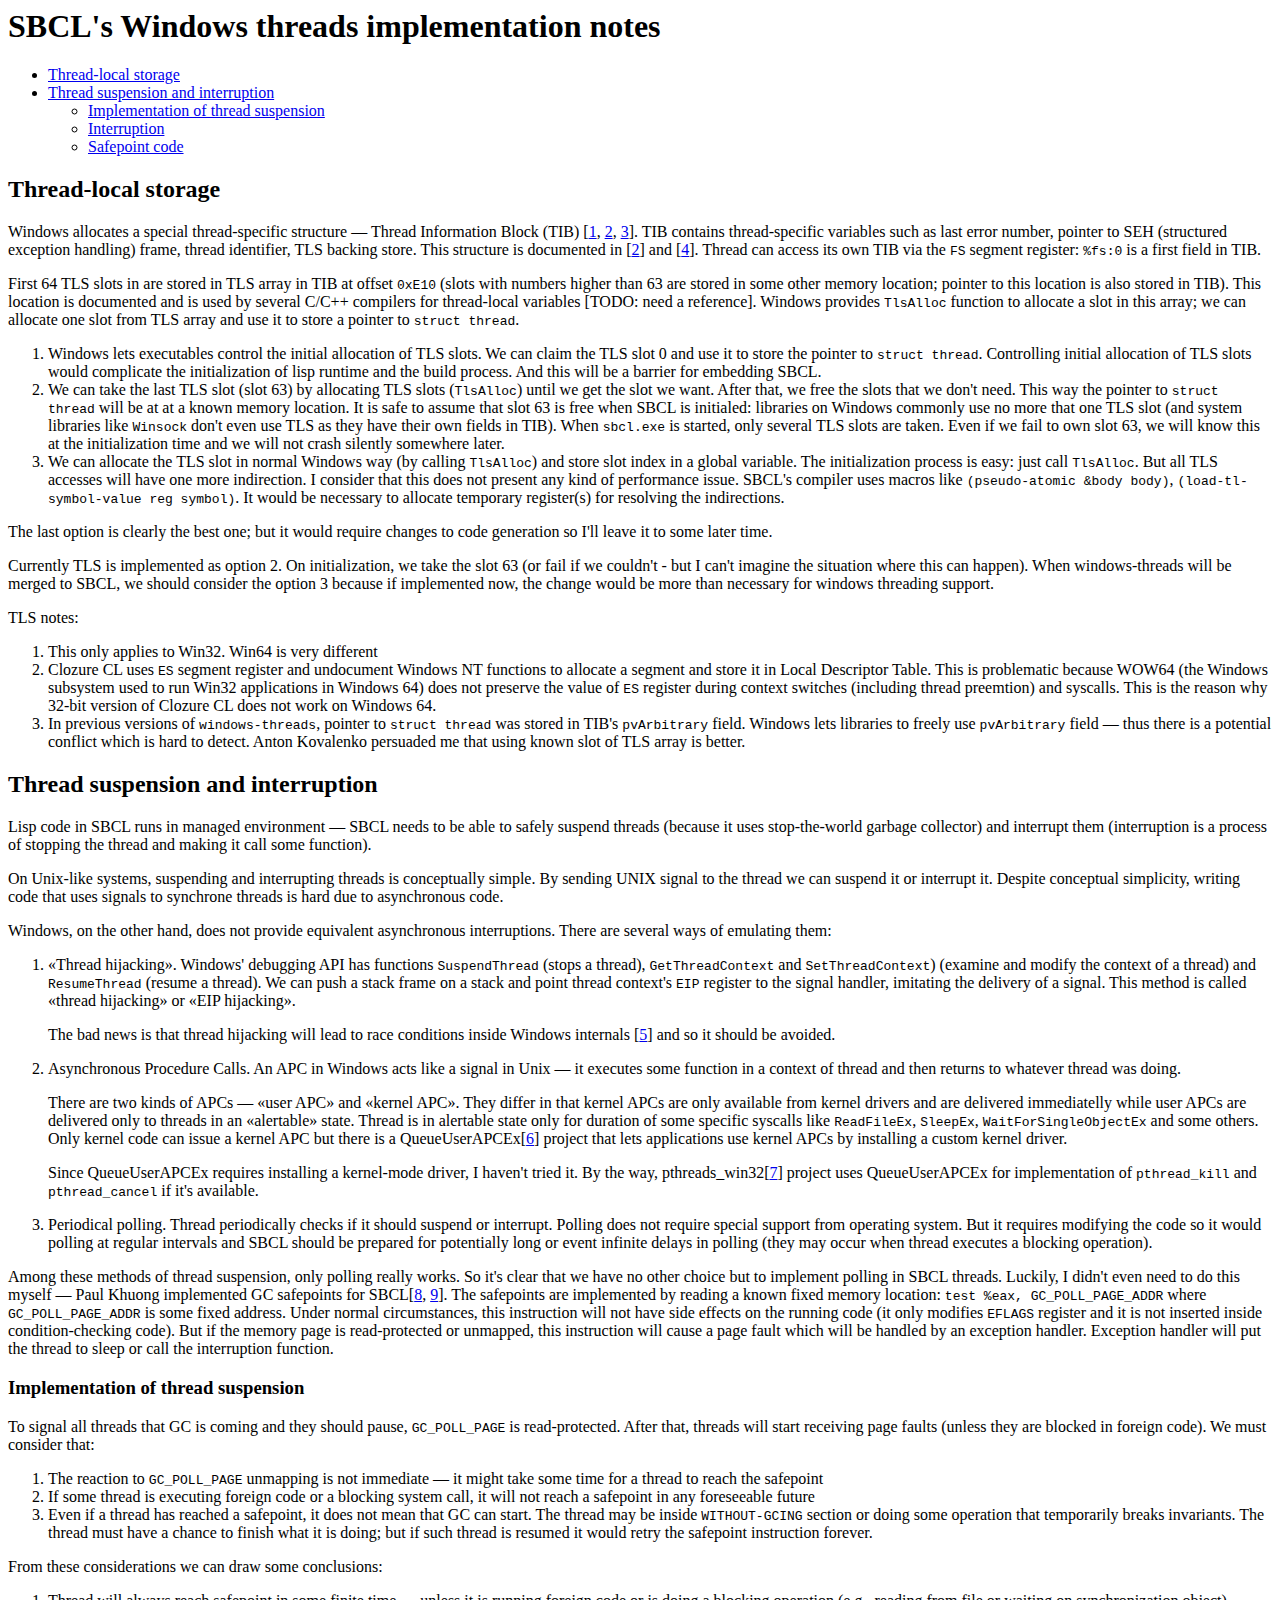
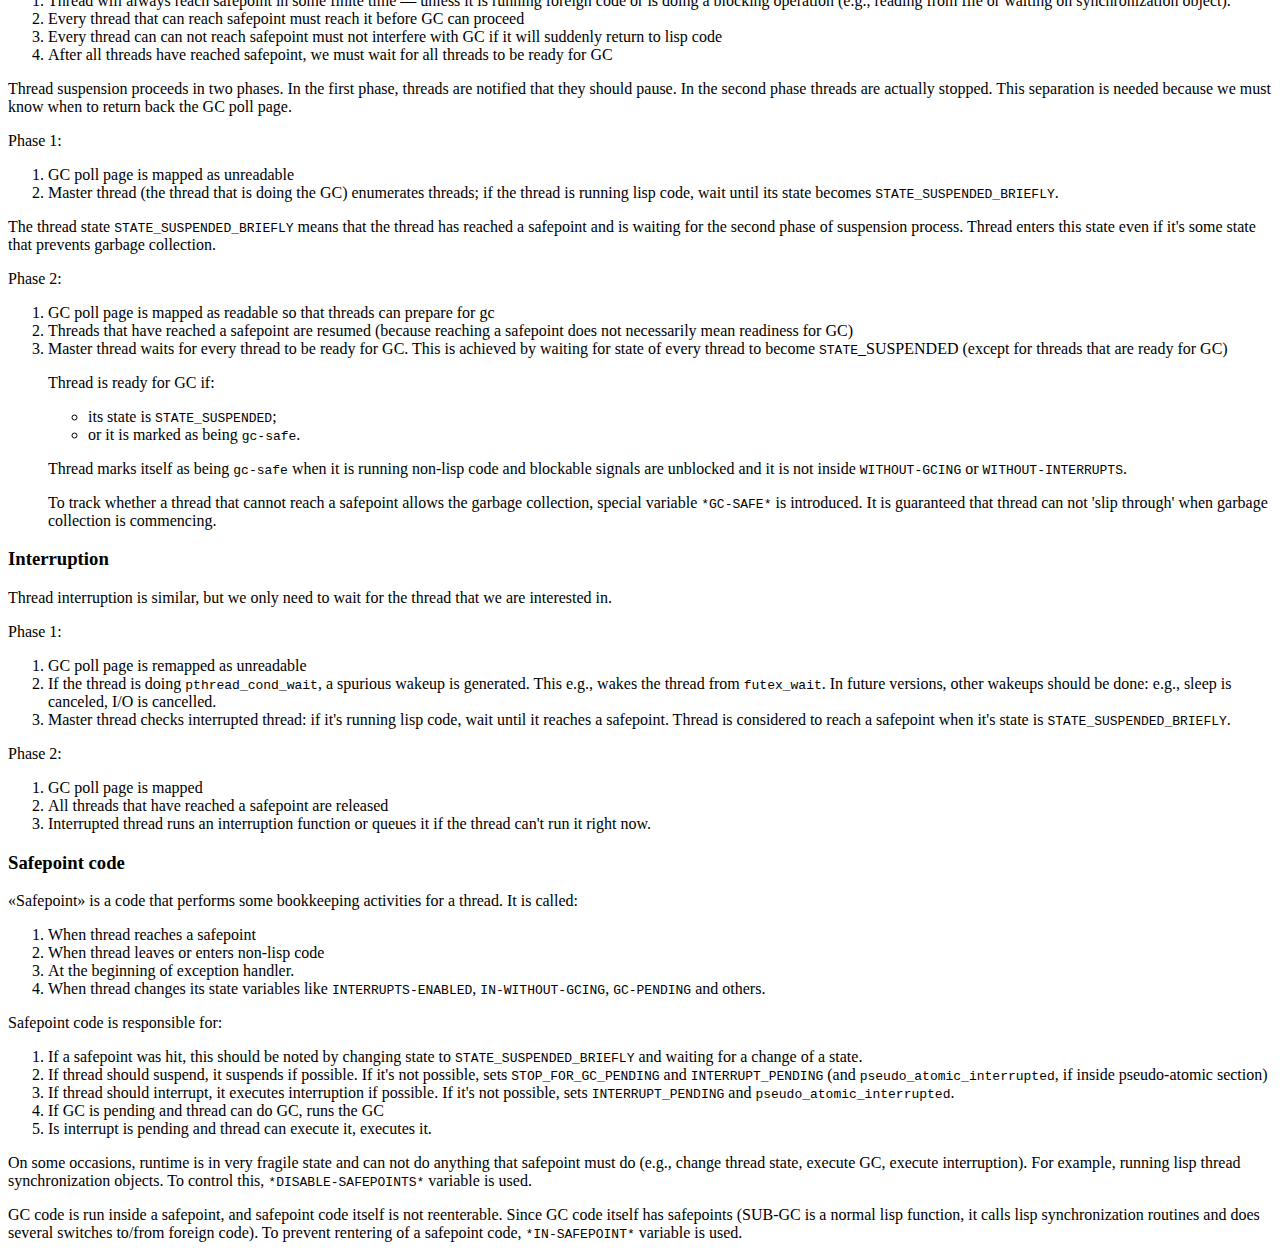
<file: implementation-notes.html>
<html>
  <head>
    <meta http-equiv="Content-Type" content="text/html; charset=utf-8">
    <title>SBCL Windows threads patches - Implementation notes</title>
  </head>
  <body>
    <h1>SBCL's Windows threads implementation notes</h1>
    <ul>
      <li><a href="#thread-local-storage">Thread-local storage</a></li>
      <li><a href="#thread-suspension-and-interruption">Thread suspension and interruption</a>
        <ul>
          <li><a href="#thread-suspension-and-interruption-suspend">Implementation of thread suspension</a></li>
          <li><a href="#thread-suspension-and-interruption-interruption">Interruption</a></li>
          <li><a href="#thread-suspension-and-interruption-safepoint-code">Safepoint code</a></li>
        </ul>
      </li>
    </ul>
    <h2><a name="thread-local-storage"></a>Thread-local storage</h2>

    <p>Windows allocates a special thread-specific structure &mdash; Thread Information Block (TIB) [<a href="http://en.wikipedia.org/wiki/Win32_Thread_Information_Block">1</a>, <a href="http://www.microsoft.com/msj/archive/s2ce.aspx">2</a>, <a href="http://msdn.microsoft.com/en-us/library/aa232399(VS.60).aspx">3</a>]. TIB contains thread-specific variables such as last error number, pointer to SEH (structured exception handling) frame, thread identifier, TLS backing store. This structure is documented in [<a href="http://www.microsoft.com/msj/archive/s2ce.aspx">2</a>] and [<a href="http://www.microsoft.com/msj/archive/s2cea.htm">4</a>]. Thread can access its own TIB via the <code>FS</code> segment register: <code>%fs:0</code> is a first field in TIB.</p>
    
    <p>First 64 TLS slots in are stored in TLS array in TIB at offset <code>0xE10</code> (slots with numbers higher than 63 are stored in some other memory location; pointer to this location is also stored in TIB). This location is documented and is used by several C/C++ compilers for thread-local variables [TODO: need a reference]. Windows provides <code>TlsAlloc</code> function to allocate a slot in this array; we can allocate one slot from TLS array and use it to store a pointer to <code>struct thread</code>.</p>
    <ol>
      <li>Windows lets executables control the initial allocation of TLS slots. We can claim the TLS slot 0 and use it to store the pointer to <code>struct thread</code>. Controlling initial allocation of TLS slots would complicate the initialization of lisp runtime and the build process. And this will be a barrier for embedding SBCL.</li>
      <li>We can take the last TLS slot (slot 63) by allocating TLS slots (<code>TlsAlloc</code>) until we get the slot we want. After that, we free the slots that we don't need. This way the pointer to <code>struct thread</code> will be at at a known memory location. It is safe to assume that slot 63 is free when SBCL is initialed: libraries on Windows commonly use no more that one TLS slot (and system libraries like <code>Winsock</code> don't even use TLS as they have their own fields in TIB). When <code>sbcl.exe</code> is started, only several TLS slots are taken. Even if we fail to own slot 63, we will know this at the initialization time and we will not crash silently somewhere later.</li>
      <li>We can allocate the TLS slot in normal Windows way (by calling <code>TlsAlloc</code>) and store slot index in a global variable. The initialization process is easy: just call <code>TlsAlloc</code>. But all TLS accesses will have one more indirection. I consider that this does not present any kind of performance issue. SBCL's compiler uses macros like <code>(pseudo-atomic &body body)</code>, <code>(load-tl-symbol-value reg symbol)</code>. It would be necessary to allocate temporary register(s) for resolving the indirections.</li>
    </ol>

    <p>The last option is clearly the best one; but it would require changes to code generation so I'll leave it to some later time.</p>
    
    <p>Currently TLS is implemented as option 2. On initialization, we take the slot 63 (or fail if we couldn't - but I can't imagine the situation where this can happen). When windows-threads will be merged to SBCL, we should consider the option 3 because if implemented now, the change would be more than necessary for windows threading support.</p>
    
    
    <p>TLS notes:</p>
    
    <ol>
      <li>This only applies to Win32. Win64 is very different</li>
      <li>Clozure CL uses <code>ES</code> segment register and undocument Windows NT functions to allocate a segment and store it in Local Descriptor Table. This is problematic because WOW64 (the Windows subsystem used to run Win32 applications in Windows 64) does not preserve the value of <code>ES</code> register during context switches (including thread preemtion) and syscalls. This is the reason why 32-bit version of Clozure CL does not work on Windows 64.</li>
      <li>In previous versions of <code>windows-threads</code>, pointer to <code>struct thread</code> was stored in TIB's <code>pvArbitrary</code> field. Windows lets libraries to freely use <code>pvArbitrary</code> field &mdash; thus there is a potential conflict which is hard to detect. Anton Kovalenko persuaded me that using known slot of TLS array is better.</li>
    </ol>

    <h2><a name="thread-suspension-and-interruption"></a>Thread suspension and interruption</h2>
    
    <p>Lisp code in SBCL runs in managed environment &mdash; SBCL needs to be able to safely suspend threads (because it uses stop-the-world garbage collector) and interrupt them (interruption is a process of stopping the thread and making it call some function).</p>
    
    <p>On Unix-like systems, suspending and interrupting threads is conceptually simple. By sending UNIX signal to the thread we can suspend it or interrupt it. Despite conceptual simplicity, writing code that uses signals to synchrone threads is hard due to asynchronous code.</p>
    
    <p>Windows, on the other hand, does not provide equivalent asynchronous interruptions. There are several ways of emulating them:</p>
    
    <ol>
    <li><p>&laquo;Thread hijacking&raquo;. Windows' debugging API has functions <code>SuspendThread</code> (stops a thread), <code>GetThreadContext</code> and <code>SetThreadContext</code>) (examine and modify the context of a thread) and <code>ResumeThread</code> (resume a thread). We can push a stack frame on a stack and point thread context's <code>EIP</code> register to the signal handler, imitating the delivery of a signal. This method is called &laquo;thread hijacking&raquo; or &laquo;EIP hijacking&raquo;.</p>
    
    <p>The bad news is that thread hijacking will lead to race conditions inside Windows internals [<a href="http://translate.google.com/translate?js=n&prev=_t&hl=en&ie=UTF-8&layout=2&eotf=1&sl=ru&tl=en&u=http://blog.not-a-kernel-guy.com/2010/05/04/812">5</a>] and so it should be avoided.</p>
    </li>

    <li><p>Asynchronous Procedure Calls. An APC in Windows acts like a signal in Unix &mdash; it executes some function in a context of thread and then returns to whatever thread was doing.</p>
      <p>There are two kinds of APCs &mdash; &laquo;user APC&raquo; and &laquo;kernel APC&raquo;. They differ in that kernel APCs are only available from kernel drivers and are delivered immediatelly while user APCs are delivered only to threads in an &laquo;alertable&raquo; state. Thread is in alertable state only for duration of some specific syscalls like <code>ReadFileEx</code>, <code>SleepEx</code>, <code>WaitForSingleObjectEx</code> and some others. Only kernel code can issue a kernel APC but there is a QueueUserAPCEx[<a href="http://www.codeproject.com/KB/threads/QueueUserAPCEx_v2.aspx">6</a>] project that lets applications use kernel APCs by installing a custom kernel driver.</p>
    
      <p>Since QueueUserAPCEx requires installing a kernel-mode driver, I haven't tried it. By the way, pthreads_win32[<a href="http://sourceware.org/pthreads-win32/">7</a>] project uses QueueUserAPCEx for implementation of <code>pthread_kill</code> and <code>pthread_cancel</code> if it's available.</p>
    </li>
    <li>Periodical polling. Thread periodically checks if it should suspend or interrupt. Polling does not require special support from operating system. But it requires modifying the code so it would polling at regular intervals and SBCL should be prepared for potentially long or event infinite delays in polling (they may occur when thread executes a blocking operation).</li>
    </ol>
    
    <p>Among these methods of thread suspension, only polling really works. So it's clear that we have no other choice but to implement polling in SBCL threads. Luckily, I didn't even need to do this myself &mdash; Paul Khuong implemented GC safepoints for SBCL[<a href="http://www.pvk.ca/Blog/LowLevel/VM_tricks_safepoints.html">8</a>, <a href="http://repo.or.cz/w/sbcl/pkhuong.git/shortlog/refs/heads/gc-safe-points">9</a>]. The safepoints are implemented by reading a known fixed memory location: <code>test %eax, GC_POLL_PAGE_ADDR</code> where <code>GC_POLL_PAGE_ADDR</code> is some fixed address. Under normal circumstances, this instruction will not have side effects on the running code (it only modifies <code>EFLAGS</code> register and it is not inserted inside condition-checking code). But if the memory page is read-protected or unmapped, this instruction will cause a page fault which will be handled by an exception handler. Exception handler will put the thread to sleep or call the interruption function.</p>
    <h3><a name="thread-suspension-and-interruption-suspend"></a>Implementation of thread suspension</h3>
    
    <p>To signal all threads that GC is coming and they should pause, <code>GC_POLL_PAGE</code> is read-protected. After that, threads will start receiving page faults (unless they are blocked in foreign code). We must consider that:</p>
    <ol>
      <li>The reaction to <code>GC_POLL_PAGE</code> unmapping is not immediate &mdash; it might take some time for a thread to reach the safepoint</li>
      <li>If some thread is executing foreign code or a blocking system call, it will not reach a safepoint in any foreseeable future</li>
      <li>Even if a thread has reached a safepoint, it does not mean that GC can start. The thread may be inside <code>WITHOUT-GCING</code> section or doing some operation that temporarily breaks invariants. The thread must have a chance to finish what it is doing; but if such thread is resumed it would retry the safepoint instruction forever.</li>
    </ol>
    
    <p>From these considerations we can draw some conclusions:</p>
    <ol>
      <li>Thread will always reach safepoint in some finite time &mdash; unless it is running foreign code or is doing a blocking operation (e.g., reading from file or waiting on synchronization object).</li>
      <li>Every thread that can reach safepoint must reach it before GC can proceed</li>
      <li>Every thread can can not reach safepoint must not interfere with GC if it will suddenly return to lisp code</li>
      <li>After all threads have reached safepoint, we must wait for all threads to be ready for GC</li>
    </ol>
    
    <p>Thread suspension proceeds in two phases. In the first phase, threads are notified that they should pause. In the second phase threads are actually stopped. This separation is needed because we must know when to return back the GC poll page.</p>
    <p>Phase 1:</p>
    <ol>
    <li>GC poll page is mapped as unreadable</li>
    <li>Master thread (the thread that is doing the GC) enumerates threads; if the thread is running lisp code, wait until its state becomes <code>STATE_SUSPENDED_BRIEFLY</code>.</li>
    </ol>
    <p>The thread state <code>STATE_SUSPENDED_BRIEFLY</code> means that the thread has reached a safepoint and is waiting for the second phase of suspension process. Thread enters this state even if it's some state that prevents garbage collection.</p>
    <p>Phase 2:</p>
    <ol>
      <li>GC poll page is mapped as readable so that threads can prepare for gc</li>
      <li>Threads that have reached a safepoint are resumed (because reaching a safepoint does not necessarily mean readiness for GC)</li>
      <li>Master thread waits for every thread to be ready for GC. This is achieved by waiting for state of every thread to become <code>STATE</code>_SUSPENDED (except for threads that are ready for GC)
        <p>Thread is ready for GC if:</p>
        <ul>
          <li>its state is <code>STATE_SUSPENDED</code>;</li>
          <li>or it is marked as being <code>gc-safe</code>.</li>
        </ul>
        <p>Thread marks itself as being <code>gc-safe</code> when it is running non-lisp code and blockable signals are unblocked and it is not inside <code>WITHOUT-GCING</code> or <code>WITHOUT-INTERRUPTS</code>.</p>
        <p>To track whether a thread that cannot reach a safepoint allows the garbage collection, special variable <code>*GC-SAFE*</code> is introduced. It is guaranteed that thread can not 'slip through' when garbage collection is commencing.</p>
      </li>
    </ol>
    
    <h3><a name="thread-suspension-and-interruption-interruption"></a>Interruption</h3>
    <p>Thread interruption is similar, but we only need to wait for the thread that we are interested in.</p>
    <p>Phase 1:</p>
    <ol>
      <li>GC poll page is remapped as unreadable</li>
      <li>If the thread is doing <code>pthread_cond_wait</code>, a spurious wakeup is generated. This e.g., wakes the thread from <code>futex_wait</code>. In future versions, other wakeups should be done: e.g., sleep is canceled, I/O is cancelled.</li>
      <li>Master thread checks interrupted thread: if it's running lisp code, wait until it reaches a safepoint. Thread is considered to reach a safepoint when it's state is <code>STATE_SUSPENDED_BRIEFLY</code>.</li>
    </ol>
    <p>Phase 2:</p>
    <ol>
      <li>GC poll page is mapped</li>
      <li>All threads that have reached a safepoint are released</li>
      <li>Interrupted thread runs an interruption function or queues it if the thread can't run it right now.
    </ol>
    
    <h3><a name="thread-suspension-and-interruption-safepoint-code"></a>Safepoint code</h3>
    
    <p>&laquo;Safepoint&raquo; is a code that performs some bookkeeping activities for a thread. It is called:</p>
    <ol>
      <li>When thread reaches a safepoint</li>
      <li>When thread leaves or enters non-lisp code</li>
      <li>At the beginning of exception handler.</li>
      <li>When thread changes its state variables like <code>INTERRUPTS-ENABLED</code>, <code>IN-WITHOUT-GCING</code>, <code>GC-PENDING</code> and others.</li>
    </ol>
    <p>Safepoint code is responsible for:</p>
    <ol>
      <li>If a safepoint was hit, this should be noted by changing state to <code>STATE_SUSPENDED_BRIEFLY</code> and waiting for a change of a state.</li>
      <li>If thread should suspend, it suspends if possible. If it's not possible, sets <code>STOP_FOR_GC_PENDING</code> and <code>INTERRUPT_PENDING</code> (and <code>pseudo_atomic_interrupted</code>, if inside pseudo-atomic section)</li>
      <li>If thread should interrupt, it executes interruption if possible. If it's not possible, sets <code>INTERRUPT_PENDING</code> and <code>pseudo_atomic_interrupted</code>.</li>
      <li>If GC is pending and thread can do GC, runs the GC</li>
      <li>Is interrupt is pending and thread can execute it, executes it.</li>
    </ol>
    
    <p>On some occasions, runtime is in very fragile state and can not do anything that safepoint must do (e.g., change thread state, execute GC, execute interruption). For example, running lisp thread synchronization objects. To control this, <code>*DISABLE-SAFEPOINTS*</code> variable is used.</p>
    
    <p>GC code is run inside a safepoint, and safepoint code itself is not reenterable. Since GC code itself has safepoints (SUB-GC is a normal lisp function, it calls lisp synchronization routines and does several switches to/from foreign code). To prevent rentering of a safepoint code, <code>*IN-SAFEPOINT*</code> variable is used.</p>
  </body>
</html>
</file>
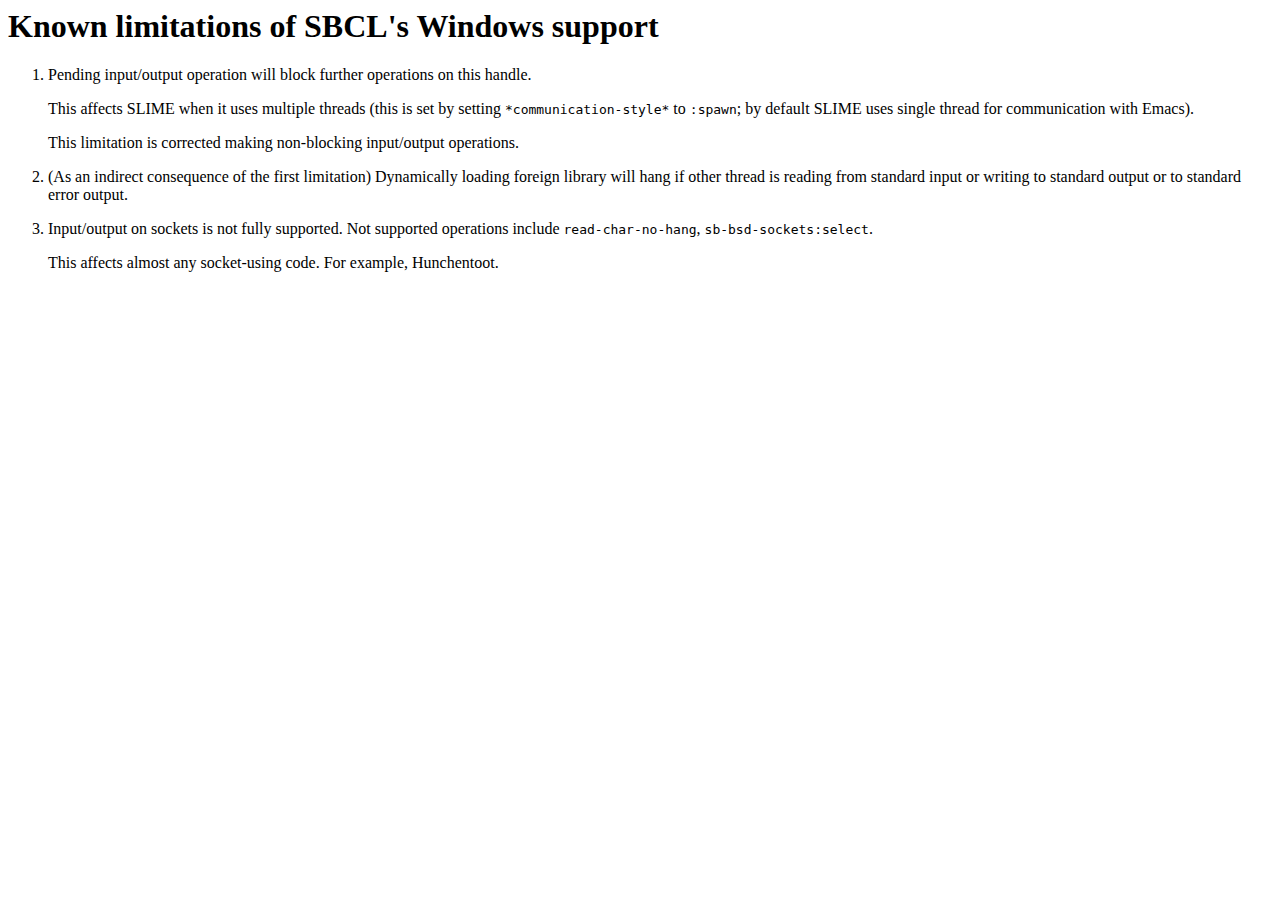
<file: known-win32-support-limitations.html>
<html>
  <head>
    <meta http-equiv="Content-Type" content="text/html; charset=utf-8">
    <title>SBCL Windows threads patches - Implementation notes</title>
  </head>
  <body>
    <h1>Known limitations of SBCL's Windows support</h1>
    <ol>
      <li>
        <p>Pending input/output operation will block further operations on this handle.</p>
        <p>This affects SLIME when it uses multiple threads (this is set by setting <code>*communication-style*</code> to <code>:spawn</code>; by default SLIME uses single thread for communication with Emacs).</p>
        <p>This limitation is corrected making non-blocking input/output operations.</p>
      </li>
      <li>
        <p>(As an indirect consequence of the first limitation) Dynamically loading foreign library will hang if other thread is reading from standard input or writing to standard output or to standard error output.</p>
      </li>
      <li>
        <p>Input/output on sockets is not fully supported. Not supported operations include <code>read-char-no-hang</code>, <code>sb-bsd-sockets:select</code>.</p>
        <p>This affects almost any socket-using code. For example, Hunchentoot.</code>
      </li>
    </ol>
  </body>
</html>
</file>
<file: commented-patch.css>
.annotation {
    color: gray;
    whitespace: normal;
}
</file>
